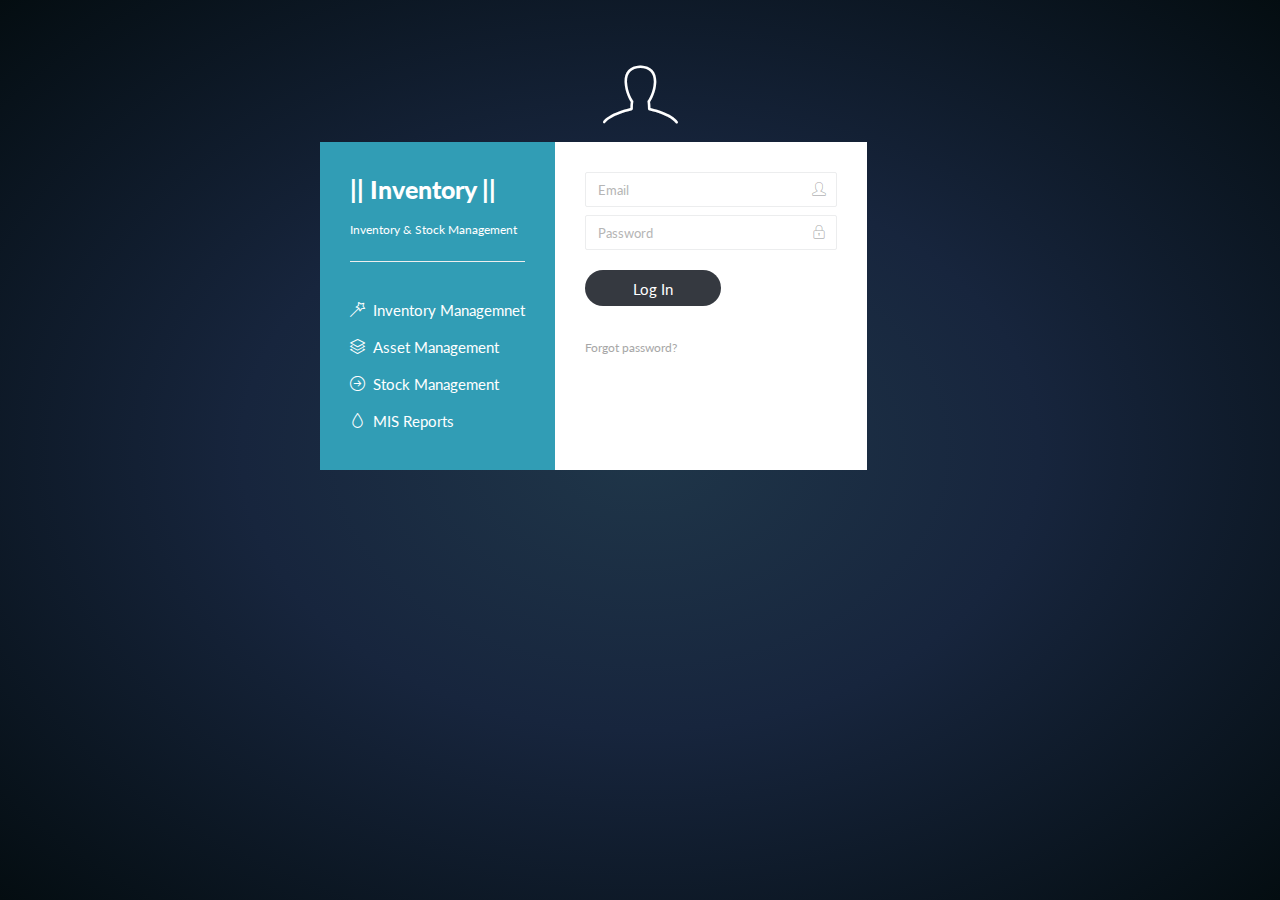
<file: copy-master/index.html>
<!DOCTYPE html>
<html>
<head>
    <meta name="viewport" content="width=device-width" />
    <title>Inventory Management</title>
    <link rel="icon" href="assets/PrintHtml/files/favicon.png">

    <link href="assets/global/css/style.css" rel="stylesheet">
    <link href="assets/global/css/ui.css" rel="stylesheet">
    <link href="assets/plugins/jnotify/jNotify.jquery.css" rel="stylesheet"/>

    <script src="assets/global/plugins/jquery/jquery-1.11.1.min.js"></script>
    <script src="assets/global/plugins/jquery/jquery-migrate-1.2.1.min.js"></script>
    <script src="assets/global/plugins/bootstrap/js/bootstrap.min.js"></script>
    <script src="assets/global/js/pages/login-v1.js"></script>
    <script src="Scripts/General/custom.js"></script>
    <script type="text/javascript">
        $(document).ready(function () {
            $("#username").val('');
            $("#Password").val('');
            $("#btnlogin").click(function () {
                if ($('#Password').val() == '' && $('#username').val() == '') {
                    ShowError("Please Enter UserName and Password.");
                    $('#username').focus();
                    return false;
                } else if ($('#username').val() == '') {
                    ShowError("Please Enter User Name.");
                    $('#username').focus();
                    return false;
                }
                else if ($('#Password').val() == '') {
                    ShowError("Please Enter PassWord.");
                    $('#Password').focus();
                    return false;
                }
                return true;
            });
        });
    </script>
    <!-- BEGIN Notify SCRIPTS -->
    <script src="Scripts/General/notifications.js"></script>
    <script src="assets/plugins/jnotify/jNotify.jquery.js"></script>
    <script src="assets/plugins/jnotify/jNotify.jquery.min.js"></script>
</head>

<body class="account2" data-page="login">
    <!-- BEGIN LOGIN BOX -->
    <div class="container" id="login-block">
        <i class="user-img icons-faces-users-03"></i>
        <div class="account-info">
            <a href="http://inventory.demoalight.com/dashboard.html" class="logo">|| Inventory ||</a>
            <p>Inventory &amp; Stock Management</p>
         <hr />
                    <ul>
                        <li><i class="icon-magic-wand"></i>Inventory Managemnet</li>
                        <li><i class="icon-layers"></i>Asset Management</li>
                        <li><i class="icon-arrow-right"></i>Stock Management</li>
                        <li><i class="icon-drop"></i>MIS Reports</li>
                    </ul>
</div>
        <div class="account-form">
<form action="index.html" class="form-signin" method="post" role="form">                        <!-- Markup goes here -->
                        <!--After Error Box-->
<input name="__RequestVerificationToken" type="hidden" value="_KvqN-dt0YLGtemVcI-iR4YLQE8cXkPpwxtUUv9MBfnOxYhzwk32qi6YYqGSzM93wb2NzbURHeUz6GH9w1lul8OdtvyxorpvzsDOpS-CXno1" />                <div class="append-icon">
                    <input class="form-control form-white username" data-val="true" data-val-required="The User name field is required." id="username" name="UserName" placeholder="Email" type="text" value="" />
                    <i class="icon-user"></i>
                </div>
                <div class="append-icon m-b-20">
                    <input class="form-control form-white password" data-val="true" data-val-required="The Password field is required." id="Password" name="Password" placeholder="Password" type="password" value="" />
                    <i class="icon-lock"></i>
                </div>
    <button type="submit" id="btnlogin" class="btn btn-lg btn-dark btn-rounded ladda-button" data-style="expand-left">Log In</button>
                <div class="clearfix">
                    <p class="pull-left m-t-20"><a href="Login/ForgotPassword">Forgot password?</a></p>
                </div>
</form>            <form class="form-password" role="form">
                <h3><strong>Reset</strong> your password</h3>
                <div class="append-icon m-b-20">
                    <input type="password" name="password" class="form-control form-white password" placeholder="Password" required>
                    <i class="icon-lock"></i>
                </div>
                <button type="submit" id="submit-password" class="btn btn-lg btn-danger btn-block ladda-button" data-style="expand-left">Send Password Reset Link</button>
                <div class="clearfix m-t-60">
                    <p class="pull-left m-t-20 m-b-0"><a id="login" href="index.html#">Have an account? Sign In</a></p>
                    <p class="pull-right m-t-20 m-b-0"><a href="http://inventory.demoalight.com/user-signup2.html">New here? Sign up</a></p>
                </div>
            </form>
        </div>

    </div>
    <!-- END LOCKSCREEN BOX -->


</body>

</html>
</file>
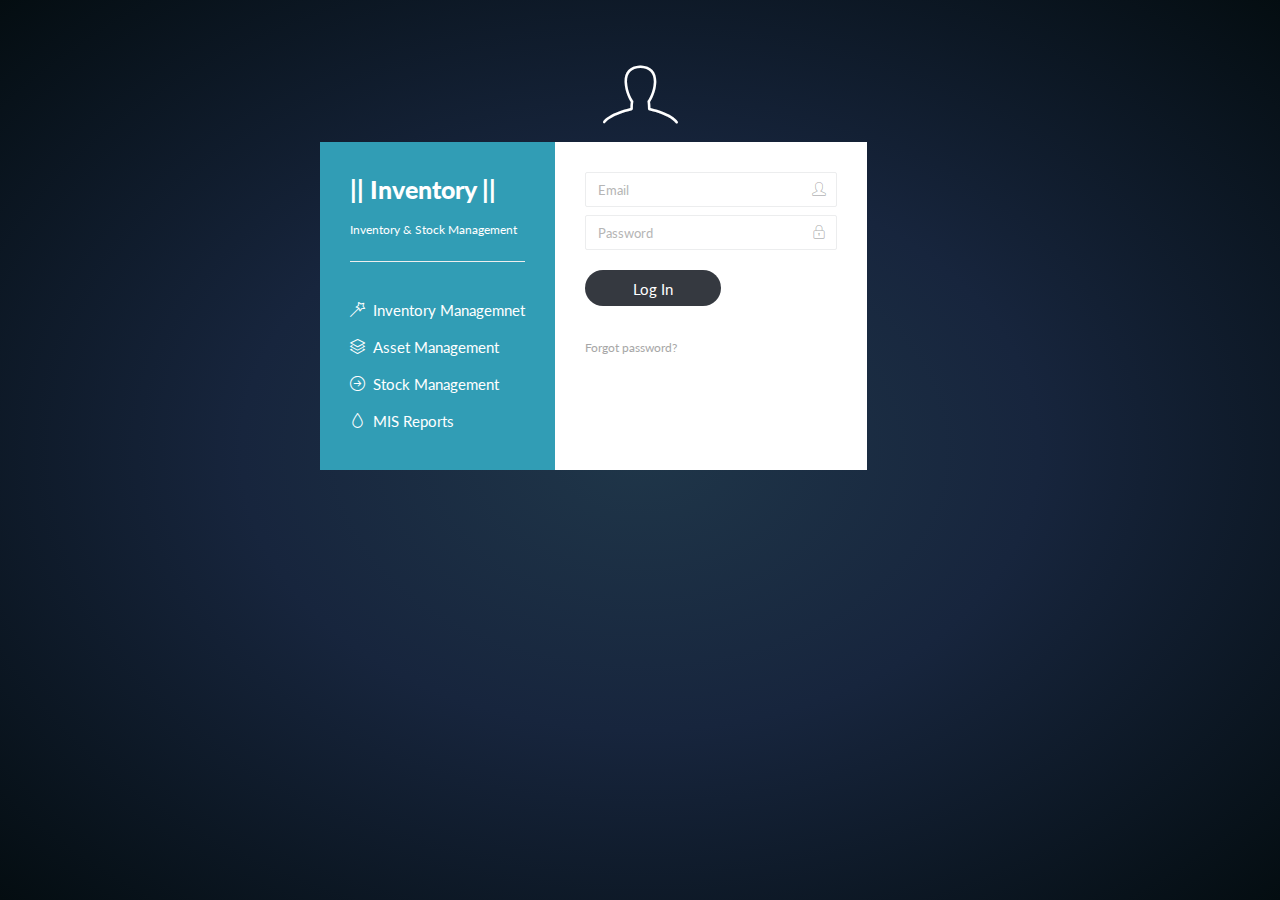
<file: copy-master/Dashboard.html>
<!DOCTYPE html>
<html>
<head>
    <meta name="viewport" content="width=device-width" />
    <title>Inventory Management</title>
    <link rel="icon" href="assets/PrintHtml/files/favicon.png">

    <link href="assets/global/css/style.css" rel="stylesheet">
    <link href="assets/global/css/ui.css" rel="stylesheet">
    <link href="assets/plugins/jnotify/jNotify.jquery.css" rel="stylesheet"/>

    <script src="assets/global/plugins/jquery/jquery-1.11.1.min.js"></script>
    <script src="assets/global/plugins/jquery/jquery-migrate-1.2.1.min.js"></script>
    <script src="assets/global/plugins/bootstrap/js/bootstrap.min.js"></script>
    <script src="assets/global/js/pages/login-v1.js"></script>
    <script src="Scripts/General/custom.js"></script>
    <script type="text/javascript">
        $(document).ready(function () {
            $("#username").val('');
            $("#Password").val('');
            $("#btnlogin").click(function () {
                if ($('#Password').val() == '' && $('#username').val() == '') {
                    ShowError("Please Enter UserName and Password.");
                    $('#username').focus();
                    return false;
                } else if ($('#username').val() == '') {
                    ShowError("Please Enter User Name.");
                    $('#username').focus();
                    return false;
                }
                else if ($('#Password').val() == '') {
                    ShowError("Please Enter PassWord.");
                    $('#Password').focus();
                    return false;
                }
                return true;
            });
        });
    </script>
    <!-- BEGIN Notify SCRIPTS -->
    <script src="Scripts/General/notifications.js"></script>
    <script src="assets/plugins/jnotify/jNotify.jquery.js"></script>
    <script src="assets/plugins/jnotify/jNotify.jquery.min.js"></script>
</head>

<body class="account2" data-page="login">
    <!-- BEGIN LOGIN BOX -->
    <div class="container" id="login-block">
        <i class="user-img icons-faces-users-03"></i>
        <div class="account-info">
            <a href="http://inventory.demoalight.com/Login/dashboard.html" class="logo">|| Inventory ||</a>
            <p>Inventory &amp; Stock Management</p>
         <hr />
                    <ul>
                        <li><i class="icon-magic-wand"></i>Inventory Managemnet</li>
                        <li><i class="icon-layers"></i>Asset Management</li>
                        <li><i class="icon-arrow-right"></i>Stock Management</li>
                        <li><i class="icon-drop"></i>MIS Reports</li>
                    </ul>
</div>
        <div class="account-form">
<form action="index.html" class="form-signin" method="post" role="form">                        <!-- Markup goes here -->
                        <!--After Error Box-->
<input name="__RequestVerificationToken" type="hidden" value="s0h5VPDPibsU0qDyENKEzc6crRqI_RyCO2yX64yIcfXES7vU8kCukm5jH3z7PS1XbBn_9-UrE8zcaOB34sTi0RM47l2TOei7GgeYG9GrlgY1" />                <div class="append-icon">
                    <input class="form-control form-white username" data-val="true" data-val-required="The User name field is required." id="username" name="UserName" placeholder="Email" type="text" value="" />
                    <i class="icon-user"></i>
                </div>
                <div class="append-icon m-b-20">
                    <input class="form-control form-white password" data-val="true" data-val-required="The Password field is required." id="Password" name="Password" placeholder="Password" type="password" value="" />
                    <i class="icon-lock"></i>
                </div>
    <button type="submit" id="btnlogin" class="btn btn-lg btn-dark btn-rounded ladda-button" data-style="expand-left">Log In</button>
                <div class="clearfix">
                    <p class="pull-left m-t-20"><a href="Login/ForgotPassword">Forgot password?</a></p>
                </div>
</form>            <form class="form-password" role="form">
                <h3><strong>Reset</strong> your password</h3>
                <div class="append-icon m-b-20">
                    <input type="password" name="password" class="form-control form-white password" placeholder="Password" required>
                    <i class="icon-lock"></i>
                </div>
                <button type="submit" id="submit-password" class="btn btn-lg btn-danger btn-block ladda-button" data-style="expand-left">Send Password Reset Link</button>
                <div class="clearfix m-t-60">
                    <p class="pull-left m-t-20 m-b-0"><a id="login" href="Dashboard#">Have an account? Sign In</a></p>
                    <p class="pull-right m-t-20 m-b-0"><a href="http://inventory.demoalight.com/Login/user-signup2.html">New here? Sign up</a></p>
                </div>
            </form>
        </div>

    </div>
    <!-- END LOCKSCREEN BOX -->


</body>

</html>
</file>
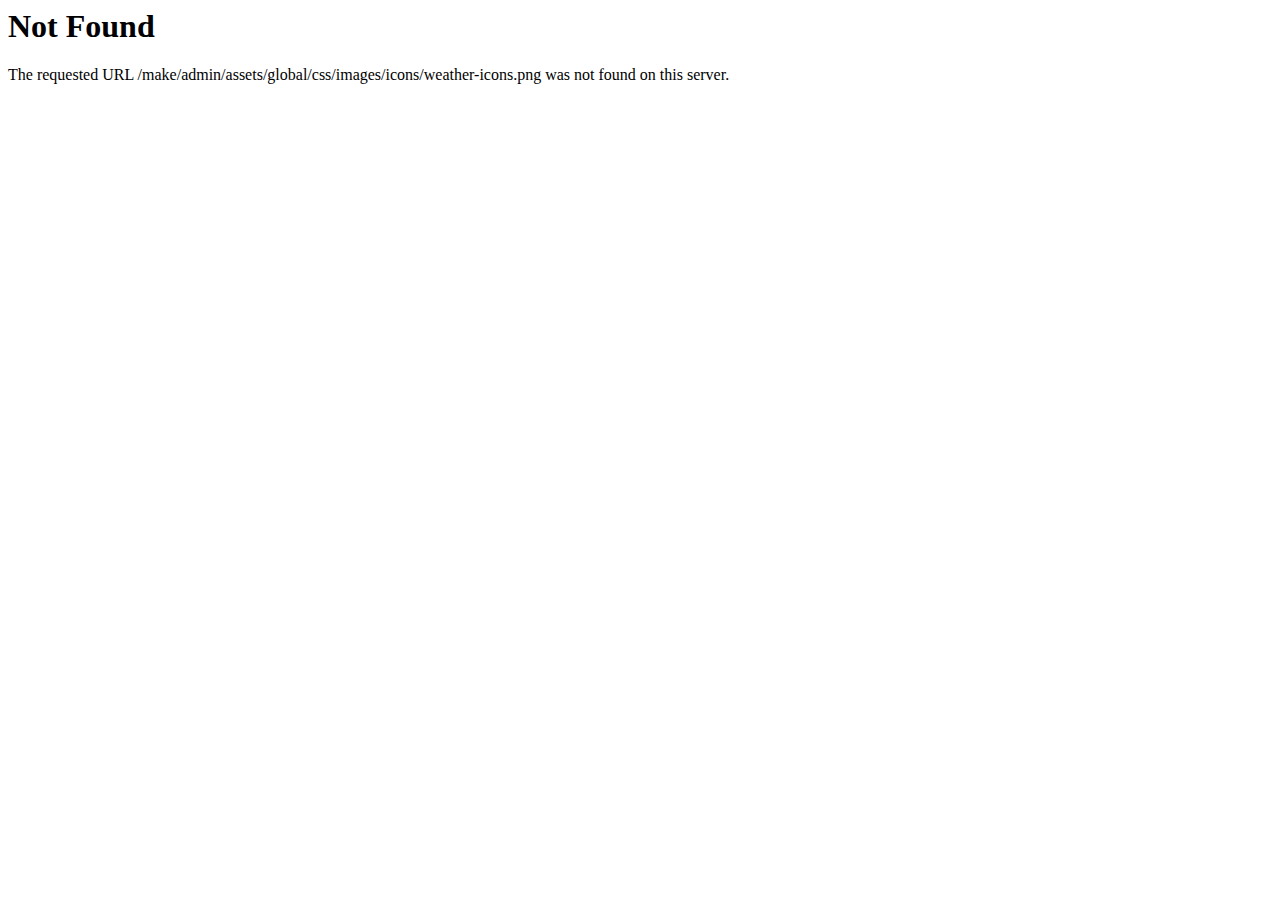
<file: copy-master/assets/global/css/images/icons/weather-icons.html>
<!DOCTYPE HTML PUBLIC "-//IETF//DTD HTML 2.0//EN">
<html><head>
<title>404 Not Found</title>
</head><body>
<h1>Not Found</h1>
<p>The requested URL /make/admin/assets/global/css/images/icons/weather-icons.png was not found on this server.</p>
</body></html>
</file>
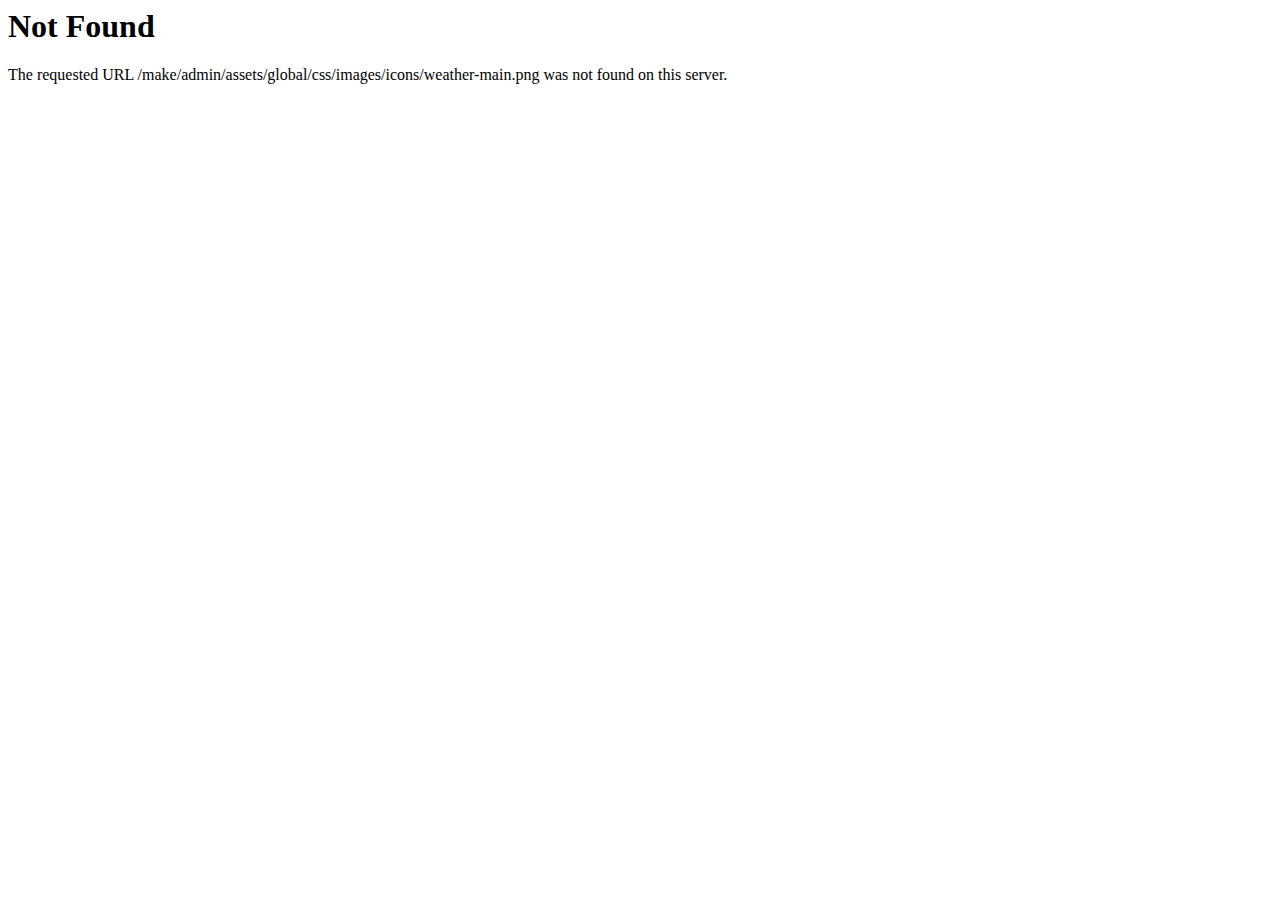
<file: copy-master/assets/global/css/images/icons/weather-main.html>
<!DOCTYPE HTML PUBLIC "-//IETF//DTD HTML 2.0//EN">
<html><head>
<title>404 Not Found</title>
</head><body>
<h1>Not Found</h1>
<p>The requested URL /make/admin/assets/global/css/images/icons/weather-main.png was not found on this server.</p>
</body></html>
</file>
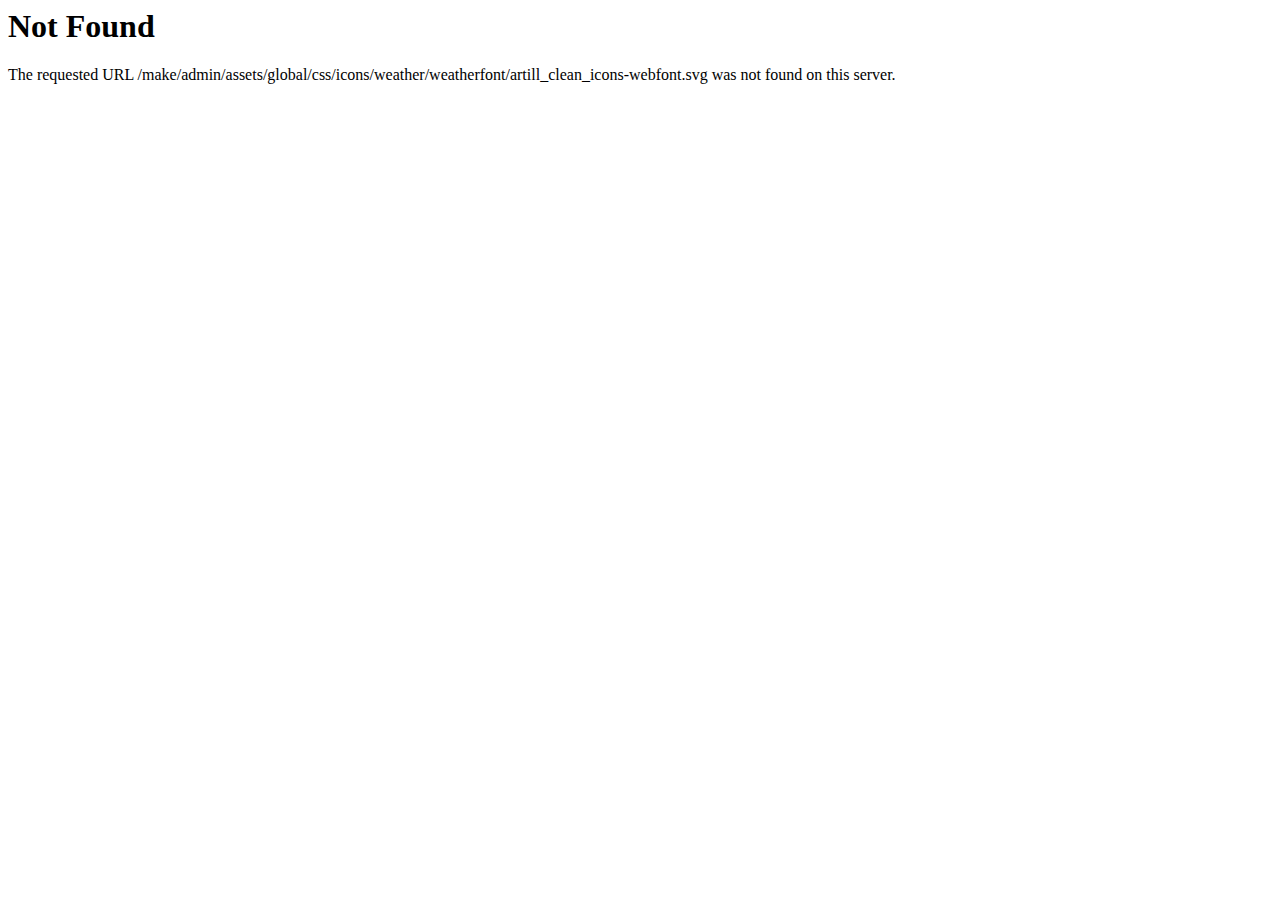
<file: copy-master/assets/global/css/icons/weather/weatherfont/artill_clean_icons-webfont.html>
<!DOCTYPE HTML PUBLIC "-//IETF//DTD HTML 2.0//EN">
<html><head>
<title>404 Not Found</title>
</head><body>
<h1>Not Found</h1>
<p>The requested URL /make/admin/assets/global/css/icons/weather/weatherfont/artill_clean_icons-webfont.svg was not found on this server.</p>
</body></html>
</file>
<file: copy-master/assets/global/css/ui.css>
/**** SIDEBAR  ****/
/**** TOPBAR ****/
/**** QUICKVIEW SIDEBAR ****/
/**** BOXED LAYOUT ****/
/**** MAIN CONTENT ****/
/**** WIDGETS ****/
/**** PAGES ****/
/**** SEARCH ****/
/**** BUILDER ****/
/******** UI **********/
/* Main Color */
/* Alert & Notification */
/* Popover */
/* Form */
/* Select Input */
/* Tabs */
/* Table */
/* Summernote */
/******* THEMES *******/
/* Mixin */
.col-xlg-1,
.col-xlg-2,
.col-xlg-3,
.col-xlg-4,
.col-xlg-5,
.col-xlg-6,
.col-xlg-7,
.col-xlg-8,
.col-xlg-9,
.col-xlg-10,
.col-xlg-11,
.col-xlg-12 {
  position: relative;
  min-height: 1px;
  padding-right: 15px;
  padding-left: 15px;
}
@media (min-width: 1600px) {
  .col-xlg-1,
  .col-xlg-2,
  .col-xlg-3,
  .col-xlg-4,
  .col-xlg-5,
  .col-xlg-6,
  .col-xlg-7,
  .col-xlg-8,
  .col-xlg-9,
  .col-xlg-10,
  .col-xlg-11,
  .col-xlg-12 {
    float: left;
  }
  .col-xlg-12,
  .rtl .col-xlg-12 {
    width: 100%;
  }
  .col-xlg-11,
  .rtl .col-xlg-11 {
    width: 91.66666667%;
  }
  .col-xlg-10,
  .rtl .col-xlg-10 {
    width: 83.33333333%;
  }
  .col-xlg-9,
  .rtl .col-xlg-9 {
    width: 75%;
  }
  .col-xlg-8,
  .rtl .col-xlg-8 {
    width: 66.66666667%;
  }
  .col-xlg-7,
  .rtl .col-xlg-7 {
    width: 58.33333333%;
  }
  .col-xlg-6,
  .rtl .col-xlg-6 {
    width: 50%;
  }
  .col-xlg-5,
  .rtl .col-xlg-5 {
    width: 41.66666667%;
  }
  .col-xlg-4,
  .rtl .col-xlg-4 {
    width: 33.33333333%;
  }
  .col-xlg-3,
  .rtl .col-xlg-3 {
    width: 25%;
  }
  .col-xlg-2,
  .rtl .col-xlg-2 {
    width: 16.66666667%;
  }
  .col-xlg-1,
  .rtl .col-xlg-1 {
    width: 8.33333333%;
  }
  .col-xlg-pull-12 {
    right: 100%;
  }
  .col-xlg-pull-11 {
    right: 91.66666667%;
  }
  .col-xlg-pull-10 {
    right: 83.33333333%;
  }
  .col-xlg-pull-9 {
    right: 75%;
  }
  .col-xlg-pull-8 {
    right: 66.66666667%;
  }
  .col-xlg-pull-7 {
    right: 58.33333333%;
  }
  .col-xlg-pull-6 {
    right: 50%;
  }
  .col-xlg-pull-5 {
    right: 41.66666667%;
  }
  .col-xlg-pull-4 {
    right: 33.33333333%;
  }
  .col-xlg-pull-3 {
    right: 25%;
  }
  .col-xlg-pull-2 {
    right: 16.66666667%;
  }
  .col-xlg-pull-1 {
    right: 8.33333333%;
  }
  .col-xlg-pull-0 {
    right: auto;
  }
  .col-xlg-push-12 {
    left: 100%;
  }
  .col-xlg-push-11 {
    left: 91.66666667%;
  }
  .col-xlg-push-10 {
    left: 83.33333333%;
  }
  .col-xlg-push-9 {
    left: 75%;
  }
  .col-xlg-push-8 {
    left: 66.66666667%;
  }
  .col-xlg-push-7 {
    left: 58.33333333%;
  }
  .col-xlg-push-6 {
    left: 50%;
  }
  .col-xlg-push-5 {
    left: 41.66666667%;
  }
  .col-xlg-push-4 {
    left: 33.33333333%;
  }
  .col-xlg-push-3 {
    left: 25%;
  }
  .col-xlg-push-2 {
    left: 16.66666667%;
  }
  .col-xlg-push-1 {
    left: 8.33333333%;
  }
  .col-xlg-push-0 {
    left: auto;
  }
  .col-xlg-offset-12 {
    margin-left: 100%;
  }
  .col-xlg-offset-11 {
    margin-left: 91.66666667%;
  }
  .col-xlg-offset-10 {
    margin-left: 83.33333333%;
  }
  .col-xlg-offset-9 {
    margin-left: 75%;
  }
  .col-xlg-offset-8 {
    margin-left: 66.66666667%;
  }
  .col-xlg-offset-7 {
    margin-left: 58.33333333%;
  }
  .col-xlg-offset-6 {
    margin-left: 50%;
  }
  .col-xlg-offset-5 {
    margin-left: 41.66666667%;
  }
  .col-xlg-offset-4 {
    margin-left: 33.33333333%;
  }
  .col-xlg-offset-3 {
    margin-left: 25%;
  }
  .col-xlg-offset-2 {
    margin-left: 16.66666667%;
  }
  .col-xlg-offset-1 {
    margin-left: 8.33333333%;
  }
  .col-xlg-offset-0 {
    margin-left: 0;
  }
}
.m-auto {
  margin: auto;
}
.m-0 {
  margin: 0 !important;
}
.m-5 {
  margin: 5px !important;
}
.m-10 {
  margin: 10px !important;
}
.m-20 {
  margin: 20px !important;
}
.m-t-0 {
  margin-top: 0px !important;
}
.m-t-5 {
  margin-top: 5px !important;
}
.m-t-10 {
  margin-top: 10px !important;
}
.m-t-12 {
  margin-top: 12px !important;
}
.m-t-20 {
  margin-top: 20px !important;
}
.m-t-30 {
  margin-top: 30px !important;
}
.m-t-40 {
  margin-top: 40px !important;
}
.m-t-60 {
  margin-top: 60px !important;
}
.m-t-100 {
  margin-top: 100px !important;
}
.m-b-0 {
  margin-bottom: 0px !important;
}
.m-b-5 {
  margin-bottom: 5px !important;
}
.m-b-6 {
  margin-bottom: 6px !important;
}
.m-b-10 {
  margin-bottom: 10px !important;
}
.m-b-12 {
  margin-bottom: 12px !important;
}
.m-b-15 {
  margin-bottom: 15px !important;
}
.m-b-20 {
  margin-bottom: 20px !important;
}
.m-b-30 {
  margin-bottom: 30px !important;
}
.m-b-40 {
  margin-bottom: 40px !important;
}
.m-b-60 {
  margin-bottom: 60px !important;
}
.m-b-80 {
  margin-bottom: 80px !important;
}
.m-b-100 {
  margin-bottom: 100px !important;
}
.m-b-140 {
  margin-bottom: 140px !important;
}
.m-b-245 {
  margin-bottom: 245px !important;
}
.m-b-m30 {
  margin-bottom: -30px !important;
}
.m-b-m50 {
  margin-bottom: -50px !important;
}
.m-l-0 {
  margin-left: 0 !important;
}
.m-l-5 {
  margin-left: 5px !important;
}
.m-l-10 {
  margin-left: 10px !important;
}
.m-l-20 {
  margin-left: 20px !important;
}
.m-l-30 {
  margin-left: 30px !important;
}
.m-l-60 {
  margin-left: 60px !important;
}
.m-r-0 {
  margin-right: 0 !important;
}
.m-r-5 {
  margin-right: 5px !important;
}
.m-r-10 {
  margin-right: 10px !important;
}
.m-r-20 {
  margin-right: 20px !important;
}
.m-r-30 {
  margin-right: 30px !important;
}
.m-r-60 {
  margin-right: 60px !important;
}
.p-0 {
  padding: 0 !important;
}
.p-5 {
  padding: 5px !important;
}
.p-10 {
  padding: 10px !important;
}
.p-15 {
  padding: 15px !important;
}
.p-20 {
  padding: 20px !important;
}
.p-30 {
  padding: 30px !important;
}
.p-40 {
  padding: 40px !important;
}
.p-t-0 {
  padding-top: 0 !important;
}
.p-t-10 {
  padding-top: 10px !important;
}
.p-t-20 {
  padding-top: 20px !important;
}
.p-t-30 {
  padding-top: 30px !important;
}
.p-t-60 {
  padding-top: 60px !important;
}
.p-b-0 {
  padding-bottom: 0 !important;
}
.p-b-10 {
  padding-bottom: 10px !important;
}
.p-b-20 {
  padding-bottom: 20px !important;
}
.p-b-30 {
  padding-bottom: 30px !important;
}
.p-l-0 {
  padding-left: 0 !important;
}
.p-l-5 {
  padding-left: 5px !important;
}
.p-l-10 {
  padding-left: 10px !important;
}
.p-l-20 {
  padding-left: 20px !important;
}
.p-l-30 {
  padding-left: 30px !important;
}
.p-l-40 {
  padding-left: 40px !important;
}
.p-r-0 {
  padding-right: 0 !important;
}
.p-r-5 {
  padding-right: 5px !important;
}
.p-r-10 {
  padding-right: 10px !important;
}
.p-r-20 {
  padding-right: 20px !important;
}
.p-r-30 {
  padding-right: 30px !important;
}
.t-0 {
  top: 0;
}
.t-5 {
  top: 5px;
}
.t-10 {
  top: 10px;
}
.t-15 {
  top: 15px;
}
.b-0 {
  bottom: 0;
}
.b-5 {
  bottom: 5px;
}
.b-10 {
  bottom: 10px;
}
.b-15 {
  bottom: 15px;
}
.l-0 {
  left: 0;
}
.l-5 {
  left: 5px;
}
.l-10 {
  left: 10px;
}
.l-15 {
  left: 15px;
}
.r-0 {
  right: 0;
}
.r-5 {
  right: 5px;
}
.r-10 {
  right: 10px;
}
.r-15 {
  right: 15px;
}
.bd-0 {
  -moz-border-radius: 0 !important;
  -webkit-border-radius: 0 !important;
  border-radius: 0 !important;
}
.bd-3 {
  -moz-border-radius: 3px !important;
  -webkit-border-radius: 3px !important;
  border-radius: 3px !important;
}
.bd-6 {
  -moz-border-radius: 6px !important;
  -webkit-border-radius: 6px !important;
  border-radius: 6px !important;
}
.bd-9 {
  -moz-border-radius: 9px !important;
  -webkit-border-radius: 9px !important;
  border-radius: 9px !important;
}
.bd-full {
  -moz-border-radius: 50% !important;
  -webkit-border-radius: 50% !important;
  border-radius: 50% !important;
}
.bd-50p {
  -moz-border-radius: 50% !important;
  -webkit-border-radius: 50% !important;
  border-radius: 50% !important;
}
.opacity-0 {
  opacity: 0;
}
.opacity-0 p {
  opacity: 0;
}
.opacity-20 {
  opacity: .2;
}
.opacity-20 p {
  opacity: .2;
}
.opacity-50 {
  opacity: .5;
}
.opacity-50 p {
  opacity: .5;
}
.opacity-70 {
  opacity: .7;
}
.opacity-70 p {
  opacity: .7;
}
.opacity-90 {
  opacity: .9;
}
.opacity-90 p {
  opacity: .9;
}
.width-0 {
  width: 0 !important;
}
.width-40 {
  width: 40px !important;
}
.width-300 {
  width: 300px !important;
}
.min-width-40 {
  min-width: 40px;
}
.width-16p {
  width: 16.6666% !important;
}
.width-20p {
  width: 20% !important;
}
.width-100p {
  width: 100% !important;
}
.h-0 {
  height: 0 !important;
  overflow: hidden !important;
}
.h-20 {
  height: 20px !important;
  overflow: hidden !important;
}
.h-30 {
  height: 30px !important;
  overflow: hidden !important;
}
.h-40 {
  height: 40px !important;
  overflow: hidden !important;
}
.h-50 {
  height: 50px !important;
  overflow: hidden !important;
}
.h-70 {
  height: 70px !important;
  overflow: hidden !important;
}
.h-90 {
  height: 90px !important;
  overflow: hidden !important;
}
.h-100 {
  height: 100px !important;
  overflow: hidden !important;
}
.h-150 {
  height: 150px !important;
  overflow: hidden !important;
}
.h-220 {
  height: 220px !important;
  overflow: hidden !important;
}
.h-250 {
  height: 250px !important;
  overflow: hidden !important;
}
.h-280 {
  height: 280px !important;
  overflow: hidden !important;
}
.h-300 {
  height: 300px !important;
  overflow: hidden !important;
}
.pos-rel {
  position: relative;
}
.pos-abs {
  position: absolute;
}
.dis-inline {
  display: inline;
}
.dis-inline-b {
  display: inline-block;
}
.dis-block {
  display: block !important;
}
.dis-none {
  display: none;
}
.f-left {
  float: left !important;
}
.f-right {
  float: right !important;
}
.no-border {
  border: none !important;
  box-shadow: none;
}
.no-bd {
  border: none !important;
  box-shadow: none;
}
.border {
  border: 1px solid #efefef !important;
}
.border-primary {
  border-color: #319DB5;
}
.border-gray {
  border: 1px solid #efefef;
}
.border-bottom {
  border-bottom: 1px solid #efefef !important;
}
.border-top {
  border-top: 1px solid #efefef !important;
}
.border-right {
  border-right: 1px solid #efefef !important;
}
.border-left {
  border-left: 1px solid #efefef !important;
}
.border-hor {
  border-bottom: 1px solid #efefef !important;
  border-top: 1px solid #efefef !important;
}
.border-ver {
  border-left: 1px solid #efefef !important;
  border-right: 1px solid #efefef !important;
}
.bd-white {
  border-color: #ffffff !important;
}
.bd-green {
  border-left: 3px solid #18a689;
}
.bd-red {
  border-left: 3px solid #c9625f;
}
.bd-blue {
  border-left: 3px solid #319DB5;
}
.bd-t-red {
  border-top: 4px solid #c9625f;
}
.bd-t-green {
  border-top: 4px solid #5FB675;
}
.bd-t-blue {
  border-top: 4px solid #0090D9;
}
.bd-t-dark {
  border-top: 4px solid #2B2E33;
}
.bd-t-purple {
  border-top: 4px solid #A58BD3;
}
.bd-l-red {
  border-left: 4px solid #c9625f;
}
.bd-l-green {
  border-left: 4px solid #18a689;
}
.bd-l-blue {
  border-left: 4px solid #1D86A9;
}
.bd-l-dark {
  border-left: 4px solid #2B2E33;
}
.bd-l-purple {
  border-left: 4px solid #A58BD3;
}
.bd-b-red {
  border-bottom: 4px solid #c9625f;
}
.bd-b-green {
  border-bottom: 4px solid #18a689;
}
.bd-b-blue {
  border-bottom: 4px solid #319DB5;
}
.bd-b-dark {
  border-bottom: 4px solid #2B2E33;
}
.bd-b-purple {
  border-bottom: 4px solid #A58BD3;
}
.img-sm {
  height: 35px;
  width: 35px;
}
.img-md {
  height: 65px;
  width: 65px;
}
.img-lg {
  height: 120px;
  width: 120px;
}
.bg-gray:not(i) {
  background-color: #82848A !important;
  color: #000000 !important;
}
i.bg-gray::before {
  background-color: #82848A !important;
  color: #000000 !important;
}
.bg-gray.form-control:focus {
  background-color: #82848A !important;
  color: #000000 !important;
}
.bg-gray-light:not(i) {
  background-color: #fafafa !important;
  color: #5B5B5B !important;
}
i.bg-gray-light::before {
  background-color: #fafafa !important;
  color: #5B5B5B !important;
}
.bg-gray-light.form-control:focus {
  background-color: #fafafa !important;
  color: #5B5B5B !important;
}
.modal-footer.bg-gray-light:not(i) {
  background-color: #EFEFEF !important;
  color: #5B5B5B !important;
}
.bg-red:not(i) {
  background-color: #C9625F !important;
  color: #fff !important;
}
i.bg-red::before {
  background-color: #C9625F !important;
  color: #fff !important;
}
.bg-red.form-control:focus {
  background-color: #C9625F !important;
  color: #fff !important;
}
.bg-yellow:not(i) {
  background-color: #EBC85E !important;
  color: #fff !important;
}
i.bg-yellow::before {
  background-color: #EBC85E !important;
  color: #fff !important;
}
.bg-yellow.form-control:focus {
  background-color: #EBC85E !important;
  color: #fff !important;
}
.bg-white:not(i) {
  background-color: #fff !important;
  color: black !important;
}
i.bg-white::before {
  background-color: #fff !important;
  color: black !important;
}
.bg-white.form-control:focus {
  background-color: #fff !important;
  color: black !important;
}
.bg-light:not(i) {
  background-color: #E9E9E9 !important;
  color: black !important;
}
i.bg-light::before {
  background-color: #E9E9E9 !important;
  color: black !important;
}
.bg-light.form-control:focus {
  background-color: #E9E9E9 !important;
  color: black !important;
}
.bg-green:not(i) {
  background-color: #18a689 !important;
  color: #fff !important;
}
i.bg-green::before {
  background-color: #18a689 !important;
  color: #fff !important;
}
.bg-green.form-control:focus {
  background-color: #18a689 !important;
  color: #fff !important;
}
.bg-blue:not(i) {
  background-color: #4584D1 !important;
  color: #fff !important;
}
i.bg-blue::before {
  background-color: #4584D1 !important;
  color: #fff !important;
}
.bg-blue.form-control:focus {
  background-color: #4584D1 !important;
  color: #fff !important;
}
.bg-blue2:not(i) {
  background-color: #3498db !important;
  color: #fff !important;
}
i.bg-blue2::before {
  background-color: #3498db !important;
  color: #fff !important;
}
.bg-blue2.form-control:focus {
  background-color: #3498db !important;
  color: #fff !important;
}
.bg-primary:not(i) {
  background-color: #319DB5 !important;
  color: #fff !important;
}
i.bg-primary::before {
  background-color: #319DB5 !important;
  color: #fff !important;
}
.bg-primary.form-control:focus {
  background-color: #319DB5 !important;
  color: #fff !important;
}
.background-primary:not(i) {
  background-color: #319DB5;
  color: #fff;
}
i.background-primary::before {
  background-color: #319DB5;
  color: #fff;
}
.background-primary.form-control:focus {
  background-color: #319DB5;
  color: #fff;
}
.bg-primary-dark:not(i) {
  background-color: #164954;
  color: #fff;
}
i.bg-primary-dark::before {
  background-color: #164954;
  color: #fff;
}
.bg-primary-dark.form-control:focus {
  background-color: #164954;
  color: #fff;
}
.bg-blue-light:not(i) {
  background-color: #e8f4f8 !important;
  color: #5B5B5B !important;
}
i.bg-blue-light::before {
  background-color: #e8f4f8 !important;
  color: #5B5B5B !important;
}
.bg-blue-light.form-control:focus {
  background-color: #e8f4f8 !important;
  color: #5B5B5B !important;
}
.bg-blue-dark:not(i) {
  background-color: #30364A !important;
  color: #fff !important;
}
i.bg-blue-dark::before {
  background-color: #30364A !important;
  color: #fff !important;
}
.bg-blue-dark.form-control:focus {
  background-color: #30364A !important;
  color: #fff !important;
}
.bg-orange:not(i) {
  background-color: #F2A057 !important;
  color: #fff !important;
}
i.bg-orange::before {
  background-color: #F2A057 !important;
  color: #fff !important;
}
.bg-orange.form-control:focus {
  background-color: #F2A057 !important;
  color: #fff !important;
}
.bg-purple:not(i) {
  background-color: #A58BD3 !important;
  color: #fff !important;
}
i.bg-purple::before {
  background-color: #A58BD3 !important;
  color: #fff !important;
}
.bg-purple.form-control:focus {
  background-color: #A58BD3 !important;
  color: #fff !important;
}
.bg-purple2:not(i) {
  background-color: #6E62B5 !important;
  color: #fff !important;
}
i.bg-purple2::before {
  background-color: #6E62B5 !important;
  color: #fff !important;
}
.bg-purple2.form-control:focus {
  background-color: #6E62B5 !important;
  color: #fff !important;
}
.bg-purple-dark:not(i) {
  background-color: #393F51 !important;
  color: #fff !important;
}
i.bg-purple-dark::before {
  background-color: #393F51 !important;
  color: #fff !important;
}
.bg-purple-dark.form-control:focus {
  background-color: #393F51 !important;
  color: #fff !important;
}
.bg-dark:not(i) {
  background-color: #2B2E33 !important;
  color: #fff !important;
}
i.bg-dark::before {
  background-color: #2B2E33 !important;
  color: #fff !important;
}
.bg-dark.form-control:focus {
  background-color: #2B2E33 !important;
  color: #fff !important;
}
.bg-pink:not(i) {
  background-color: #DC88E6 !important;
  color: #fff !important;
}
i.bg-pink::before {
  background-color: #DC88E6 !important;
  color: #fff !important;
}
.bg-pink.form-control:focus {
  background-color: #DC88E6 !important;
  color: #fff !important;
}
.bg-aero:not(i) {
  background-color: #B9D5DB !important;
  color: #2C2C2C !important;
}
i.bg-aero::before {
  background-color: #B9D5DB !important;
  color: #2C2C2C !important;
}
.bg-aero.form-control:focus {
  background-color: #B9D5DB !important;
  color: #2C2C2C !important;
}
.bg-purple-gradient {
  background: #bf9bdd;
  background: -moz-radial-gradient(center, ellipse cover, #bf9bdd 27%, #9e52dd 100%);
  background: -ms-radial-gradient(center, ellipse cover, #bf9bdd 27%, #9e52dd 100%);
  background: -o-radial-gradient(center, ellipse cover, #bf9bdd 27%, #9e52dd 100%);
  background: -webkit-gradient(radial, center center, 0px, center center, 100%, color-stop(27%, #bf9bdd), color-stop(100%, #9e52dd));
  background: -webkit-radial-gradient(center, ellipse cover, #bf9bdd 27%, #9e52dd 100%);
  background: radial-gradient(ellipse at center, #bf9bdd 27%, #9e52dd 100%);
  color: #fff;
  filter: progid:DXImageTransform.Microsoft.gradient(startColorstr='#bf9bdd', endColorstr='#9e52dd', GradientType=1);
}
.bg-opacity-20 {
  background-color: rgba(0, 0, 0, 0.2);
}
.bg-corporate {
  background-color: #31303A !important;
  color: #fff !important;
}
.bg-iris {
  background-color: #223439 !important;
  color: #fff !important;
}
i.online,
i.busy,
i.away,
i.offline,
i.turquoise {
  -moz-border-radius: 50%;
  -webkit-border-radius: 50%;
  border-radius: 50%;
  content: "";
  float: left;
  height: 7px;
  margin-right: 13px;
  margin-right: 8px;
  margin-top: 6px;
  width: 7px;
}
i.online {
  background-color: #18a689;
}
i.turquoise {
  background-color: #52c1df;
}
i.away {
  background-color: #ff9900;
}
i.busy {
  background-color: #c75757;
}
i.offline {
  background-color: rgba(255, 255, 255, 0.2);
}
.jqstooltip {
  background-color: rgba(0, 0, 0, 0.6);
  background: #000000 transparent;
  border: 1px solid white;
  border: none;
  color: white;
  font: 15px arial, san serif;
  left: 0px;
  padding: 5px;
  position: absolute;
  text-align: left;
  top: 0px;
  visibility: hidden;
  white-space: nowrap;
  z-index: 10000;
}
.jqsfield {
  color: white;
  font: 10px arial, san serif;
  text-align: left;
}
.help-block {
  font-size: 12px;
  font-weight: 500;
}
.dropdown-menu.fullwidth {
  -moz-border-radius: 0 !important;
  -webkit-border-radius: 0 !important;
  border-radius: 0! important;
}
address {
  padding-left: 15px;
}
@media (min-width: 1600px) {
  .hidden-lg {
    display: block!important;
  }
}
.btn {
  -webkit-font-smoothing: subpixel-antialiased;
  -webkit-transition: border 0.25s linear, color 0.25s linear, background-color 0.25s linear;
  border: none;
  font-size: 14px;
  font-weight: 400;
  margin-bottom: 10px;
  margin-right: 10px;
  padding: 7px 24px 8px;
  transition: border 0.25s linear, color 0.25s linear, background-color 0.25s linear;
  vertical-align: middle;
  -webkit-border-radius: 4px;
  -moz-border-radius: 4px;
  border-radius: 4px;
}
.btn i {
  font-size: 12px;
}
.btn:hover {
  color: #fff;
  outline: 0;
  outline: none;
}
.btn:focus {
  color: #fff;
  outline: none !important;
  outline: 0;
  outline: none;
}
.btn:active {
  -webkit-box-shadow: none;
  box-shadow: none;
  outline: 0;
  outline: none;
}
.btn:active focus {
  outline: none !important;
}
.btn:not(.btn-sm):not(.btn-hg):not(.btn-xs):not(.btn-lg):not(.bootstrap-touchspin-up):not(.bootstrap-touchspin-down) {
  height: 35px;
}
.btn.bootstrap-touchspin-up,
.btn.bootstrap-touchspin-down {
  padding: 8px 20px 8px 15px !important;
}
.btn.bootstrap-touchspin-up i,
.btn.bootstrap-touchspin-down i {
  padding-right: 0 !important;
  padding-left: 0 !important;
  left: auto !important;
}
.input-group-btn:not(.btn-sm):not(.btn-hg):not(.btn-xs):not(.btn-lg) > .btn:not(.btn-sm):not(.btn-hg):not(.btn-xs):not(.btn-lg) {
  height: 35px;
}
.btn.dropdown-toggle {
  margin-bottom: 0;
  padding: 7px 12px 8px 24px;
}
.rtl .btn.dropdown-toggle {
  padding: 7px 24px 8px 12px;
}
.pull-right .btn {
  margin-right: 0;
}
.pull-left .btn {
  margin-left: 0;
}
.btn.btn-sm {
  font-size: 11px;
  padding: 5px 12px !important;
}
.btn.btn-sm .icons-office-52:before {
  font-size: 8px;
}
.btn.btn-lg {
  font-size: 16px;
  padding: 11px 48px;
}
.btn.btn-lg i {
  font-size: 18px;
}
.btn.btn-lg:hover {
  color: white;
}
.main-content .page-content .panel .panel-content .btn:not(.btn-sm) i {
  padding-right: 8px;
}
.modal-footer .btn {
  margin-bottom: 0;
}
.btn.active {
  -webkit-box-shadow: none;
  box-shadow: none;
  outline: 0;
  outline: none;
}
.btn.active:focus {
  outline: none !important;
}
.btn.disabled {
  background-color: #bdc3c7;
  color: rgba(255, 255, 255, 0.75);
  color: #ffffff;
  filter: alpha(opacity=100);
  filter: alpha(opacity=70);
  opacity: .7;
  opacity: 1;
}
.btn[disabled] {
  background-color: #bdc3c7;
  color: rgba(255, 255, 255, 0.75);
  color: #ffffff;
  filter: alpha(opacity=100);
  filter: alpha(opacity=70);
  opacity: .7;
  opacity: 1;
}
fieldset[disabled].btn {
  background-color: #bdc3c7;
  color: rgba(255, 255, 255, 0.75);
  color: #ffffff;
  filter: alpha(opacity=100);
  filter: alpha(opacity=70);
  opacity: .7;
  opacity: 1;
}
.btn-embossed {
  -webkit-box-shadow: inset 0 -2px 0 rgba(0, 0, 0, 0.15);
  box-shadow: inset 0 -2px 0 rgba(0, 0, 0, 0.15);
}
.btn-embossed:active {
  -webkit-box-shadow: inset 0 2px 0 rgba(0, 0, 0, 0.15);
  box-shadow: inset 0 2px 0 rgba(0, 0, 0, 0.15);
}
.btn-square {
  -webkit-border-radius: 1px;
  -moz-border-radius: 1px;
  border-radius: 1px;
}
.btn-embossed.active {
  -webkit-box-shadow: inset 0 2px 0 rgba(0, 0, 0, 0.15);
  box-shadow: inset 0 2px 0 rgba(0, 0, 0, 0.15);
}
.btn-wide {
  min-width: 140px;
  padding-left: 30px;
  padding-right: 30px;
}
.btn-link {
  color: #16a085;
}
.btn-link:hover {
  background-color: transparent;
  color: #1abc9c;
  text-decoration: underline;
}
.btn-link:focus {
  background-color: transparent;
  color: #1abc9c;
  text-decoration: underline;
}
.btn-link[disabled]:hover,
fieldset[disabled].btn-link:hover,
.btn-link[disabled]:focus,
fieldset[disabled].btn-link:focus {
  color: #bdc3c7;
  text-decoration: none;
}
.btn.btn-hg {
  font-size: 22px;
  line-height: 1.227;
  padding: 13px 20px;
  -webkit-border-radius: 6px;
  -moz-border-radius: 6px;
  border-radius: 6px;
}
.btn-lg {
  font-size: 17px;
  line-height: 1.471;
  padding: 10px 19px;
  -webkit-border-radius: 6px;
  -moz-border-radius: 6px;
  border-radius: 6px;
}
.btn-lg .caret {
  border-left-width: 6px;
  border-right-width: 6px;
  border-top-width: 8px;
}
.btn-sm {
  font-size: 13px;
  line-height: 1.385;
  margin-left: 10px;
  padding: 2px 10px !important;
  padding: 9px 13px;
  -webkit-border-radius: 4px;
  -moz-border-radius: 4px;
  border-radius: 4px;
}
.btn-sm:first-child {
  margin-left: 0;
}
.btn-xs {
  font-size: 12px;
  line-height: 1.083;
  padding: 6px 9px;
  -webkit-border-radius: 2px;
  -moz-border-radius: 2px;
  border-radius: 2px;
}
.btn-tip {
  font-size: 92%;
  font-weight: 300;
  padding-left: 10px;
}
.btn-block {
  white-space: normal;
}
.btn-block i {
  margin-top: .2em;
}
.dropup .btn-default .caret {
  border-bottom-color: #fff;
}
.dropup .caret {
  border-bottom-width: 4px;
}
.dropup .btn-lg .caret {
  border-bottom-width: 4px;
}
.dropup .btn-primary .caret,
.dropup .btn-success .caret,
.dropup .btn-warning .caret,
.dropup .btn-danger .caret,
.dropup .btn-info .caret {
  border-bottom-color: #fff;
}
.btn-group-xs > .btn {
  font-size: 12px;
  line-height: 1.083;
  padding: 6px 9px;
  -webkit-border-radius: 2px;
  -moz-border-radius: 2px;
  border-radius: 2px;
}
.btn-group-sm > .btn {
  font-size: 13px;
  line-height: 1.385;
  padding: 9px 13px;
  -webkit-border-radius: 4px;
  -moz-border-radius: 4px;
  border-radius: 4px;
}
.btn-group-lg > .btn {
  font-size: 17px;
  line-height: 1.471;
  padding: 10px 19px;
  -webkit-border-radius: 6px;
  -moz-border-radius: 6px;
  border-radius: 6px;
}
.btn-group-gh > .btn {
  font-size: 22px;
  line-height: 1.227;
  padding: 13px 20px;
  -webkit-border-radius: 6px;
  -moz-border-radius: 6px;
  border-radius: 6px;
}
.btn-group > .btn + .btn {
  margin-left: 0;
}
.btn-group > .btn + .dropdown-toggle {
  border-left: 2px solid rgba(52, 73, 94, 0.15);
  padding-left: 12px;
  padding-right: 12px;
}
.btn-group > .btn + .dropdown-toggle .caret {
  margin-left: 3px;
  margin-right: 3px;
  margin-top: 0;
}
.btn-group > .btn.btn-gh + .dropdown-toggle .caret {
  margin-left: 7px;
  margin-right: 7px;
}
.btn-group > .btn.btn-sm + .dropdown-toggle .caret {
  margin-left: 0;
  margin-right: 0;
}
.dropdown-toggle .caret {
  margin-left: 8px;
  margin-top: 0;
}
.btn-group > .btn {
  font-weight: 400;
}
.btn-group > .btn:not(:first-child):not(:last-child):not(.dropdown-toggle) {
  border-left: 1px solid rgba(12, 12, 12, 0.1) !important;
}
.btn-group > .btn:last-child :not(:first-child) {
  border-left: 1px solid rgba(12, 12, 12, 0.1) !important;
}
.btn-group > .dropdown-menu {
  font-weight: 400;
}
.btn-group > .popover {
  font-weight: 400;
}
.btn-group {
  margin-right: 10px;
}
.btn-group:focus .dropdown-toggle {
  -webkit-transition: .25s;
  outline: 0;
  transition: .25s;
}
.btn-group i {
  padding-right: 7px;
}
.btn-group .btn {
  margin-right: 0;
}
.btn:not(.btn-sm):not(.btn-hg):not(.btn-xs):not(.btn-lg):not(.bootstrap-touchspin-up):not(.bootstrap-touchspin-down) {
  height: 35px;
}
.btn-group button.btn-sm {
  height: 25px;
}
.btn-group button.btn-xs {
  height: 24px;
}
.btn-group button.btn-lg {
  height: 45px;
}
.btn-group button.btn-hg {
  height: 52px;
}
.btn-group.open .dropdown-toggle {
  -webkit-box-shadow: none;
  box-shadow: none;
  color: rgba(255, 255, 255, 0.75);
}
.btn-group.open .dropdown-toggle.btn-default {
  color: #616C76;
}
.btn-toolbar .btn.active {
  color: #fff;
}
.btn-toolbar .btn > [class^="fui-"] {
  font-size: 16px;
  margin: 0 1px;
}
.navbar-fixed-bottom .dropdown .caret {
  border-bottom-width: 4px;
}
.buttons-page .btn {
  margin-bottom: 10px;
}
.btn-primary .caret,
.btn-success .caret,
.btn-warning .caret,
.btn-danger .caret,
.btn-info .caret {
  border-top-color: #fff;
}
.btn-default {
  background-color: #e0e6eb;
  color: #616c76;
}
.btn-default .caret {
  border-top-color: #616c76;
}
.btn-default:hover,
.btn-default:focus,
.btn-default:active,
.btn-default.active,
.open .dropdown-toggle.btn-default {
  background-color: #d0dae1;
  border-color: #d0dae1;
  color: #616c76;
}
.btn-default.active {
  background: #c1cdd7;
  border-color: #c1cdd7;
  color: #616c76;
}
.open .dropdown-toggle.btn-default {
  background: #a2b4c3;
  border-color: #a2b4c3;
  color: #616c76;
}
.open .dropdown-toggle.btn-primary {
  background: #1b5765;
  border-color: #1b5765;
}
.open .dropdown-toggle.btn-info {
  background: #7b00ff;
  border-color: #7b00ff;
}
.open .dropdown-toggle.btn-white {
  background: #cccccc;
  border-color: #cccccc;
}
.open .dropdown-toggle.btn-blue {
  background: #005673;
  border-color: #005673;
}
.open .dropdown-toggle.btn-danger {
  background: #8a2e2e;
  border-color: #8a2e2e;
}
.open .dropdown-toggle.btn-dark {
  background: #070708;
  border-color: #070708;
}
.open .dropdown-toggle.btn-success {
  background: #0b4d3f;
  border-color: #0b4d3f;
}
.open .dropdown-toggle.btn-warning {
  background: #bb5e00;
  border-color: #bb5e00;
}
.open .dropdown-toggle.btn-inverse {
  background: #10161c;
  border-color: #10161c;
}
.btn-default.disabled,
.btn-default[disabled],
fieldset[disabled].btn-default,
.btn-default.disabled:hover,
.btn-default[disabled]:hover,
fieldset[disabled].btn-default:hover,
.btn-default.disabled:focus,
.btn-default[disabled]:focus,
fieldset[disabled].btn-default:focus,
.btn-default.disabled:active,
.btn-default[disabled]:active,
fieldset[disabled].btn-default:active,
.btn-default.disabled.active,
.btn-default[disabled].active,
fieldset[disabled].btn-default.active {
  background-color: #839baf;
  border-color: #839baf;
}
.btn-primary {
  background-color: #319db5;
  color: #fff;
}
.btn-primary:active {
  background: #267a8d;
  border-color: #267a8d;
}
.btn-primary:hover,
.btn-primary:focus,
.btn-primary:active,
.btn-primary.active,
.open .dropdown-toggle.btn-primary {
  background-color: #2c8ca1;
  border-color: #2c8ca1;
  color: #fff;
}
.btn-primary.active {
  background: #267a8d;
  border-color: #267a8d;
}
.btn-primary.disabled,
.btn-primary[disabled],
fieldset[disabled].btn-primary,
.btn-primary.disabled:hover,
.btn-primary[disabled]:hover,
fieldset[disabled].btn-primary:hover,
.btn-primary.disabled:focus,
.btn-primary[disabled]:focus,
fieldset[disabled].btn-primary:focus,
.btn-primary.disabled:active,
.btn-primary[disabled]:active,
fieldset[disabled].btn-primary:active,
.btn-primary.disabled.active,
.btn-primary[disabled].active,
fieldset[disabled].btn-primary.active {
  background-color: #10353d;
  border-color: #10353d;
}
.btn-info {
  background-color: #b066ff;
  color: #fff;
}
.btn-info:active {
  background: #9633ff;
  border-color: #9633ff;
}
.btn-info:hover,
.btn-info:focus,
.btn-info:active,
.btn-info.active,
.open .dropdown-toggle.btn-info {
  background-color: #a34cff;
  border-color: #a34cff;
  color: #fff;
}
.btn-info.active {
  background: #9633ff;
  border-color: #9633ff;
}
.btn-info.disabled,
.btn-info[disabled],
fieldset[disabled].btn-info,
.btn-info.disabled:hover,
.btn-info[disabled]:hover,
fieldset[disabled].btn-info:hover,
.btn-info.disabled:focus,
.btn-info[disabled]:focus,
fieldset[disabled].btn-info:focus,
.btn-info.disabled:active,
.btn-info[disabled]:active,
fieldset[disabled].btn-info:active,
.btn-info.disabled.active,
.btn-info[disabled].active,
fieldset[disabled].btn-info.active {
  background-color: #6300cc;
  border-color: #6300cc;
}
.btn-white {
  background-color: #ffffff;
  border: 1px solid #E0E0E0 !important;
  color: #373C40;
}
.btn-white:active {
  background: #e6e6e6;
  border-color: #e6e6e6;
}
.btn-white.btn-transparent {
  padding: 6px 24px;
}
.btn-white:hover,
.btn-white:focus,
.btn-white:active,
.btn-white.active,
.open .dropdown-toggle.btn-white {
  background-color: #f2f2f2;
  border-color: #d6d6d6;
  color: #333333;
}
.btn-white.active {
  background: #e6e6e6;
  border-color: #e6e6e6;
}
.btn-white.disabled,
.btn-white[disabled],
fieldset[disabled].btn-white,
.btn-white.disabled:hover,
.btn-white[disabled]:hover,
fieldset[disabled].btn-white:hover,
.btn-white.disabled:focus,
.btn-white[disabled]:focus,
fieldset[disabled].btn-white:focus,
.btn-white.disabled:active,
.btn-white[disabled]:active,
fieldset[disabled].btn-white:active,
.btn-white.disabled.active,
.btn-white[disabled].active,
fieldset[disabled].btn-white.active {
  background-color: #b3b3b3;
  border-color: #b3b3b3;
}
.btn-blue {
  background-color: #00a2d9;
  color: #fff;
}
.btn-blue:active {
  background: #007ca6;
  border-color: #007ca6;
}
.btn-blue:hover,
.btn-blue:focus,
.btn-blue:active,
.btn-blue.active,
.open .dropdown-toggle.btn-blue {
  background-color: #008fc0;
  border-color: #008fc0;
  color: #fff;
}
.btn-blue.active {
  background: #007ca6;
  border-color: #007ca6;
}
.btn-blue.disabled,
.btn-blue[disabled],
fieldset[disabled].btn-blue,
.btn-blue.disabled:hover,
.btn-blue[disabled]:hover,
fieldset[disabled].btn-blue:hover,
.btn-blue.disabled:focus,
.btn-blue[disabled]:focus,
fieldset[disabled].btn-blue:focus,
.btn-blue.disabled:active,
.btn-blue[disabled]:active,
fieldset[disabled].btn-blue:active,
.btn-blue.disabled.active,
.btn-blue[disabled].active,
fieldset[disabled].btn-blue.active {
  background-color: #003040;
  border-color: #003040;
}
.btn-danger {
  background-color: #c75757;
  color: #fff;
}
.btn-danger:active {
  background: #b03b3b;
  border-color: #b03b3b;
}
.btn-danger:hover,
.btn-danger:focus,
.btn-danger:active,
.btn-danger.active,
.open .dropdown-toggle.btn-danger {
  background-color: #c14444;
  border-color: #c14444;
  color: #fff;
}
.btn-danger.active {
  background: #b03b3b;
  border-color: #b03b3b;
}
.btn-danger.disabled,
.btn-danger[disabled],
fieldset[disabled].btn-danger,
.btn-danger.disabled:hover,
.btn-danger[disabled]:hover,
fieldset[disabled].btn-danger:hover,
.btn-danger.disabled:focus,
.btn-danger[disabled]:focus,
fieldset[disabled].btn-danger:focus,
.btn-danger.disabled:active,
.btn-danger[disabled]:active,
fieldset[disabled].btn-danger:active,
.btn-danger.disabled.active,
.btn-danger[disabled].active,
fieldset[disabled].btn-danger.active {
  background-color: #642121;
  border-color: #642121;
}
.btn-dark {
  background-color: #353940;
  color: #fff;
}
.btn-dark .caret {
  border-top-color: #DDE4EC;
}
.btn-dark:active {
  background: #1e2024;
  border-color: #1e2024;
}
.btn-dark:hover,
.btn-dark:focus,
.btn-dark:active,
.btn-dark.active,
.open .dropdown-toggle.btn-dark {
  background-color: #292d32;
  border-color: #292d32;
  color: #fff !important;
}
.btn-dark.active {
  background: #1e2024;
  border-color: #1e2024;
}
.btn-dark.disabled,
.btn-dark[disabled],
fieldset[disabled].btn-dark,
.btn-dark.disabled:hover,
.btn-dark[disabled]:hover,
fieldset[disabled].btn-dark:hover,
.btn-dark.disabled:focus,
.btn-dark[disabled]:focus,
fieldset[disabled].btn-dark:focus,
.btn-dark.disabled:active,
.btn-dark[disabled]:active,
fieldset[disabled].btn-dark:active,
.btn-dark.disabled.active,
.btn-dark[disabled].active,
fieldset[disabled].btn-dark.active {
  background-color: #000000;
  border-color: #000000;
}
.btn-success {
  background-color: #18a689;
  color: #fff;
}
.btn-success:active {
  background: #127964;
  border-color: #127964;
}
.btn-success:hover,
.btn-success:focus,
.btn-success:active,
.btn-success.active,
.open .dropdown-toggle.btn-success {
  background-color: #159077;
  border-color: #159077;
  color: #fff;
}
.btn-success.active {
  background: #127964;
  border-color: #127964;
}
.btn-success.disabled,
.btn-success[disabled],
fieldset[disabled].btn-success,
.btn-success.disabled:hover,
.btn-success[disabled]:hover,
fieldset[disabled].btn-success:hover,
.btn-success.disabled:focus,
.btn-success[disabled]:focus,
fieldset[disabled].btn-success:focus,
.btn-success.disabled:active,
.btn-success[disabled]:active,
fieldset[disabled].btn-success:active,
.btn-success.disabled.active,
.btn-success[disabled].active,
fieldset[disabled].btn-success.active {
  background-color: #05201b;
  border-color: #05201b;
}
.btn-warning {
  background-color: #ff9122;
  color: #fff;
}
.btn-warning:active {
  background: #ee7800;
  border-color: #ee7800;
}
.btn-warning:hover,
.btn-warning:focus,
.btn-warning:active,
.btn-warning.active,
.open .dropdown-toggle.btn-warning {
  background-color: #ff8408;
  border-color: #ff8408;
  color: #fff;
}
.btn-warning.active {
  background: #ee7800;
  border-color: #ee7800;
}
.btn-warning.disabled,
.btn-warning[disabled],
fieldset[disabled].btn-warning,
.btn-warning.disabled:hover,
.btn-warning[disabled]:hover,
fieldset[disabled].btn-warning:hover,
.btn-warning.disabled:focus,
.btn-warning[disabled]:focus,
fieldset[disabled].btn-warning:focus,
.btn-warning.disabled:active,
.btn-warning[disabled]:active,
fieldset[disabled].btn-warning:active,
.btn-warning.disabled.active,
.btn-warning[disabled].active,
fieldset[disabled].btn-warning.active {
  background-color: #884400;
  border-color: #884400;
}
.btn-inverse {
  background-color: #34495e;
  color: #fff;
}
.btn-inverse:active {
  background: #222f3d;
  border-color: #222f3d;
}
.btn-inverse:hover,
.btn-inverse:focus,
.btn-inverse:active,
.btn-inverse.active,
.open .dropdown-toggle.btn-inverse {
  background-color: #2b3c4e;
  border-color: #2b3c4e;
  color: #fff;
}
.btn-inverse.active {
  background: #222f3d;
  border-color: #222f3d;
}
.btn-inverse.disabled,
.btn-inverse[disabled],
fieldset[disabled].btn-inverse,
.btn-inverse.disabled:hover,
.btn-inverse[disabled]:hover,
fieldset[disabled].btn-inverse:hover,
.btn-inverse.disabled:focus,
.btn-inverse[disabled]:focus,
fieldset[disabled].btn-inverse:focus,
.btn-inverse.disabled:active,
.btn-inverse[disabled]:active,
fieldset[disabled].btn-inverse:active,
.btn-inverse.disabled.active,
.btn-inverse[disabled].active,
fieldset[disabled].btn-inverse.active {
  background-color: #000000;
  border-color: #000000;
}
.btn.btn-transparent {
  background-color: transparent;
  margin-left: 0;
  margin-right: 20px;
}
.btn.btn-transparent:hover {
  color: #464646;
}
.btn.btn-sm.btn-transparent {
  background: none;
  color: #696969;
}
.btn.btn-fb {
  background-color: #3a548b;
  color: #fff;
}
.btn.btn-fb:hover {
  background-color: #364F83;
  color: #fff;
}
.btn-default.btn-transparent {
  border: 1px solid #D3D7DB !important;
  color: #333333;
}
.btn-default.btn-transparent:hover {
  background-color: rgba(197, 202, 208, 0.2);
  border: 1px solid #c5cad0;
  color: #333333;
}
.btn-primary.btn-transparent {
  border: 1px solid #2c8ca1 !important;
  color: #2c8ca1;
  background-color: transparent !important;
}
.btn-primary.btn-transparent:hover {
  background-color: rgba(37, 140, 209, 0.1) !important;
  border: 1px solid #258cd1;
  color: #258cd1;
}
.btn-info.btn-transparent {
  border: 1px solid #b066ff !important;
  color: #b066ff;
}
.btn-info.btn-transparent:hover {
  background-color: rgba(163, 76, 255, 0.1);
  border: 1px solid #46b8da;
  color: #a34cff;
}
.btn-warning.btn-transparent {
  border: 1px solid #ff8408 !important;
  color: #ff8408;
}
.btn-warning.btn-transparent:hover {
  background-color: rgba(238, 162, 54, 0.1);
  border: 1px solid #eea236;
  color: #eea236;
}
.btn-danger.btn-transparent {
  border: 1px solid #c14444 !important;
  color: #c14444;
}
.btn-danger.btn-transparent:hover {
  background-color: rgba(212, 63, 58, 0.1);
  border: 1px solid #d43f3a;
  color: #d43f3a;
}
.btn-success.btn-transparent {
  border: 1px solid #159077 !important;
  color: #159077;
}
.btn-success.btn-transparent:hover {
  background-color: rgba(76, 174, 76, 0.1);
  border: 1px solid #4cae4c;
  color: #4cae4c;
}
.btn-dark.btn-transparent {
  border: 1px solid #292d32 !important;
  color: #292d32 !important;
}
.btn-dark.btn-transparent:hover {
  background-color: rgba(31, 34, 37, 0.1);
  border: 1px solid #1f2225;
  color: #1f2225;
}
.btn-translucent {
  background: rgba(0, 0, 0, 0.2);
  color: #fff !important;
}
.btn-translucent:hover {
  background: rgba(0, 0, 0, 0.3);
  color: #fff !important;
}
.btn-translucent i {
  padding-right: 8px;
}
.btn.btn-rounded {
  -webkit-border-radius: 50px;
  -moz-border-radius: 50px;
  border-radius: 50px;
}
.btn.btn-square {
  -webkit-border-radius: 0;
  -moz-border-radius: 0;
  border-radius: 0;
}
.btn-group > .dropdown-toggle:not(:first-child) {
  border-left: 1px solid rgba(12, 12, 12, 0.1) !important;
}
.btn-group-vertical {
  margin-right: 20px;
}
.btn-group-vertical .btn {
  margin-bottom: 0;
}
.btn-group-vertical .btn i {
  padding-right: 0 !important;
}
.btn-icon {
  height: 35px;
  line-height: normal;
  padding: 7px 11px;
  width: 35px;
}
.btn-icon i {
  width: 11px;
}
.alert {
  font-family: 'Open Sans';
  -webkit-border-radius: 0;
  -moz-border-radius: 0;
  border-radius: 0;
}
.alert .icon-circle {
  background-color: rgba(0, 0, 0, 0.05);
  font-size: 25px;
  padding: 10px;
  display: inline-block;
  -webkit-border-radius: 50%;
  -moz-border-radius: 50%;
  border-radius: 50%;
}
.alert .media-body p {
  margin-bottom: 0;
  white-space: normal;
}
.alert a {
  color: #3C3C3C;
  font-weight: 600;
}
.alert button {
  margin-bottom: 0;
}
.alert .close .icons-office-52 {
  font-size: 10px;
}
.alert .media-left img {
  border: 3px solid rgba(0, 0, 0, 0.2);
  margin-top: -3px;
  width: 62px;
}
.alert > p + p {
  margin-top: 0;
}
h4.alert-title {
  color: #252525;
  font-size: 16px;
  font-weight: 600;
  margin-bottom: 5px;
}
.alert-success {
  background-color: #d1ede8;
  border-color: rgba(0, 0, 0, 0);
  color: #0D2213;
}
.alert-info {
  background-color: #deedf2;
  border-color: rgba(0, 0, 0, 0);
  color: #356A75;
}
.alert.alert-info a {
  color: #247699;
}
.alert-warning {
  background-color: #f3e6d1;
  border-color: rgba(0, 0, 0, 0);
  color: #3C2206;
}
.alert-danger {
  background-color: #fee0de;
  border-color: rgba(0, 0, 0, 0);
  color: #4E120C;
}
.alert-dark {
  background-color: #33363c;
  border-color: rgba(0, 0, 0, 0);
  border-radius: 4px;
  color: #E2E2E2;
}
.alert-dark h4.alert-title {
  color: #ffffff;
}
.alert-dark.alert a {
  color: #5DBFD5;
}
.alert-dark.alert .media-left img {
  border: 3px solid rgba(255, 255, 255, 0.2);
}
.alert.alert-dark .icon-circle {
  background-color: rgba(255, 255, 255, 0.1);
}
.alert.alert-dark .media-body p {
  height: auto;
  line-height: 20px;
  margin-bottom: 0;
  overflow: visible;
}
.alert.bg-blue,
.alert.bg-green,
.alert.bg-purple,
.alert.bg-gray-light,
.alert.bg-gray,
.alert.bg-white,
.alert.bg-red {
  border-radius: 2px;
}
.panel-content .alert.media {
  padding-bottom: 10px;
}
.panel-content .alert {
  border: none;
}
.panel-notif .panel-content {
  overflow: hidden;
  position: relative;
}
.noty_message {
  border: none !important;
  box-shadow: none !important;
  padding: 0 !important;
}
.noty_message .alert {
  border: none;
  margin-bottom: 10px;
  z-index: 3;
}
#noty_top_layout_container li:first-child {
  margin-top: 50px!important;
}
#noty_bottom_layout_container li {
  height: auto !important;
}
#noty_bottom_layout_container li .alert {
  margin-bottom: 0;
  margin-top: 10px;
}
#noty_topLeft_layout_container li:first-child {
  margin-top: 50px !important;
}
#noty_topCenter_layout_container li:first-child {
  margin-top: 50px !important;
}
#noty_topRight_layout_container li:first-child {
  margin-top: 50px !important;
}
.noty_inline_layout_container li,
#noty_topRight_layout_container li,
#noty_topLeft_layout_container li,
#noty_topCenter_layout_container li,
#noty_center_layout_container li,
#noty_centerLeft_layout_container li,
#noty_centerRight_layout_container li,
#noty_bottomLeft_layout_container li,
#noty_bottomCenter_layout_container li,
#noty_bottomRight_layout_container li {
  -moz-transition-delay: 0;
  -webkit-transition-delay: 0;
  -o-transition-delay: 0;
  transition-delay: 0;
  -moz-transition-duration: 0.6s;
  -webkit-transition-duration: 0.6s;
  -o-transition-duration: 0.6s;
  transition-duration: 0.6s;
}
.noty_inline_layout_container {
  left: 0;
  position: absolute;
  right: 0;
  top: 0;
}
.noty_inline_layout_container li {
  margin-left: 0 !important;
  margin-right: 0 !important;
}
.noty_inline_layout_container li:first-child {
  margin-bottom: 0;
}
.notif_container {
  height: 250px;
}
.notification_position {
  border: 2px dashed #DFE5E9;
  height: 250px;
  position: relative;
  width: 100%;
}
.notification_position .bit {
  background-color: #DFE5E9;
  cursor: pointer;
  position: absolute;
  -webkit-transition: all 0.2s ease-out;
  -moz-transition: all 0.2s ease-out;
  -o-transition: all 0.2s ease-out;
  -ms-transition: all 0.2s ease-out;
  transition: all 0.2s ease-out;
}
.notification_position .bit:hover {
  background-color: #d0d9df;
}
.notification_position .bit.active {
  background-color: #2B2E33;
}
.notification_position .bit.top {
  height: 22%;
  margin: 0 30%;
  top: 0;
  width: 40%;
}
.notification_position .bit.bottom {
  bottom: 0;
  height: 22%;
  margin: 0 30%;
  width: 40%;
}
.notification_position .bit.medium {
  height: 21%;
  margin: 0 30%;
  top: 40%;
  width: 40%;
}
.notification_position .bit.right {
  height: 22%;
  margin-left: 0;
  margin-right: 0;
  right: 0;
  width: 20%;
}
.notification_position .bit.left {
  height: 22%;
  left: 0;
  margin-left: 0;
  margin-right: 0;
  width: 20%;
}
.notification_position.disabled {
  background-color: #F3F6FA;
  opacity: 0.4;
}
.notification_position.disabled .bit {
  cursor: not-allowed;
}
.notif_pos_top {
  display: none;
}
.notif_pos_all {
  display: none;
}
.notif_pos_top.notification_position .bit.left {
  width: 100%;
}
.notif_pos_top_bottom.notification_position .bit.right {
  width: 100%;
}
.notif_pos_top_bottom.notification_position .bit.left {
  width: 100%;
}
.rtl #noty_bottomLeft_layout_container {
  left: 60px !important;
}
.badge {
  border-radius: 2px;
  font-weight: 300;
}
.badge-dark {
  background-color: #353940;
}
.badge-white {
  background-color: #ffffff;
  color: #2B2E33;
}
.badge-default {
  background-color: #e0e6eb;
}
.badge-primary {
  background-color: #319db5;
}
.badge-success {
  background-color: #18a689;
}
.badge-info {
  background-color: #b066ff;
}
.badge-warning {
  background-color: #ff9122;
}
.badge-danger {
  background-color: #c75757;
}
.badge-rounded {
  border: 2px solid rgba(255, 255, 255, 0.5);
  height: 24px;
  padding: 0;
  text-align: center;
  width: 24px;
  -webkit-border-radius: 12px;
  -moz-border-radius: 12px;
  border-radius: 12px;
}
.badge-sold {
  text-transform: uppercase;
}
.badge-stock {
  text-decoration: line-through;
}
.label {
  font-weight: 500;
}
.label-default {
  background-color: #e0e6eb;
  color: #121212;
}
.label-default[href]:hover {
  background-color: #d0dae1;
}
.label-default[href]:focus {
  background-color: #d0dae1;
}
.label-primary {
  background-color: #319db5;
}
.label-primary:hover {
  background-color: #2c8ca1;
}
.label-primary[href]:hover {
  background-color: #319db5;
}
.label-primary[href]:focus {
  background-color: #2c8ca1;
}
.label-success {
  background-color: #18a689;
}
.label-success:hover {
  background-color: #159077;
}
.label-success[href]:hover {
  background-color: #159077;
}
.label-success[href]:focus {
  background-color: #159077;
}
.label-info {
  background-color: #b066ff;
}
.label-info:hover {
  background-color: #a34cff;
}
.label-info[href]:hover {
  background-color: #a34cff;
}
.label-info[href]:focus {
  background-color: #a34cff;
}
.label-warning {
  background-color: #ff9122;
}
.label-warning:hover {
  background-color: #ff8408;
}
.label-warning[href]:hover {
  background-color: #ff8408;
}
.label-warning[href]:focus {
  background-color: #ff8408;
}
.label-danger {
  background-color: #c75757;
}
.label-danger:hover {
  background-color: #c14444;
}
.label-danger[href]:hover {
  background-color: #c14444;
}
.label-danger[href]:focus {
  background-color: #c14444;
}
.label-blue {
  background-color: #00a2d9;
}
.label-blue:hover {
  background-color: #008fc0;
}
.label-blue[href]:hover {
  background-color: #008fc0;
}
.label-blue[href]:focus {
  background-color: #008fc0;
}
.popover-dark {
  background-color: #2b2e33;
  border: 1px solid #202226;
}
.popover-dark .popover-title {
  background-color: #202226;
  border-bottom: 1px solid #202226;
  border: none;
  color: #ffffff;
}
.popover-dark .popover-content {
  background-color: #2b2e33;
  color: #ffffff;
  padding: 9px 14px;
}
.popover-dark.top .arrow:after {
  border-top-color: #2b2e33;
}
.popover-dark.bottom .arrow:after {
  border-bottom-color: #2b2e33;
}
.popover-dark.left .arrow:after {
  border-left-color: #2b2e33;
}
.popover-dark.right .arrow:after {
  border-right-color: #2b2e33;
}
.progress {
  -webkit-box-shadow: none;
  background: #ebedef;
  border-radius: 32px;
  box-shadow: none;
  height: 12px;
}
.progress-bar {
  -webkit-box-shadow: none;
  background: #319db5;
  box-shadow: none;
  line-height: 12px;
}
.progress-bar-success {
  background-color: #18a689;
}
.progress-bar-warning {
  background-color: #ff9122;
}
.progress-bar-danger {
  background-color: #c75757;
}
.progress-bar-info {
  background-color: #b066ff;
}
.progress-bar-purple {
  background-color: #b381f5;
}
.progress.progress-bar-thin {
  height: 5px;
}
.progress.progress-bar-large {
  height: 20px;
}
.progress.progress-bar-large .progress-bar {
  line-height: 20px;
}
.modal-open .modal {
  z-index: 2000;
}
.modal-full {
  width: 98%;
}
.modal-footer.text-center {
  text-align: center;
}
.modal-panel .btn {
  margin-bottom: 10px;
}
ul.list-unstyled {
  list-style: none;
  margin: 0;
  padding: 0;
}
.nv-axisMaxMin {
  color: red !important;
}
.modal-content {
  border-radius: 0px;
  border: none;
}
.modal-dialog {
  margin-top: 4%;
  z-index: 10000;
}
.modal-header {
  border-bottom: none;
  text-transform: uppercase;
}
.modal-header .modal-title {
  font-size: 15px;
}
.modal-header .close {
  opacity: .3;
  text-shadow: none;
}
.modal-header i {
  font-size: 12px;
}
.modal-header[class*="bg-"].close {
  color: #ffffff;
  opacity: .4;
}
.modal-footer {
  border-top: none;
}
.modal h2 {
  font-size: 20px;
}
.modal-topfull {
  margin-top: 0;
  width: 100%;
}
.modal-topfull .modal-content {
  border-left: none;
  border-right: none;
  border-top: none;
}
.modal.modal-topfull {
  padding-right: 0 !important;
}
.modal-bottomfull .modal-content {
  border-bottom: none;
  border-left: none;
  border-right: none;
}
.modal-bottomfull .modal-dialog {
  bottom: 0;
  left: 0;
  margin-bottom: 0;
  margin-top: auto;
  position: absolute;
  right: 0;
  width: 100%;
}
.modal.fade.in.modal-bottomfull .modal-dialog {
  -o-transform: translate3d(0, 0, 0);
  -webkit-transform: translate3d(0, 0, 0);
  transform: translate3d(0, 0, 0);
  transition: transform 0.3s ease-out;
}
.modal.fade.modal-bottomfull .modal-dialog {
  -o-transform: translate3d(0, 25%, 0);
  -webkit-transform: translate3d(0, 25%, 0);
  transform: translate3d(0, 25%, 0);
  transition: transform 0.3s ease-out;
}
.modal-slideright .modal-dialog {
  bottom: 0;
  height: 100%;
  left: auto;
  margin-bottom: 0;
  margin-top: 0;
  max-width: 300px;
  position: absolute;
  right: 0;
  top: 0;
  width: 100%;
}
.modal-slideright .modal-dialog .modal-content {
  border: none;
  height: 100%;
}
.modal-slideright .modal-dialog .modal-body {
  border-collapse: collapse;
  display: table;
  height: 100% !important;
  padding-left: 0px;
  padding-right: 0px;
  table-layout: fixed;
  vertical-align: middle;
  width: 100%;
}
.modal-slideright .modal-dialog .modal-body .row {
  display: table-row;
}
.modal-slideright .modal-dialog .modal-body .row .col-md-12 {
  display: table-cell;
  float: none;
  text-align: center;
  top: -20%;
  vertical-align: middle;
}
.modal-slideleft .modal-dialog {
  bottom: 0;
  height: 100%;
  left: 0;
  margin-bottom: 0;
  margin-top: 0;
  max-width: 300px;
  position: absolute;
  right: auto;
  top: 0;
  width: 100%;
}
.modal-slideleft .modal-dialog .modal-content {
  border: none;
  height: 100%;
}
.modal-slideleft .modal-dialog .modal-body {
  border-collapse: collapse;
  display: table;
  height: 100% !important;
  padding-left: 0px;
  padding-right: 0px;
  table-layout: fixed;
  vertical-align: middle;
  width: 100%;
}
.modal-slideleft .modal-dialog .modal-body .row {
  display: table-row;
}
.modal-slideleft .modal-dialog .modal-body .row .col-md-12 {
  display: table-cell;
  float: none;
  text-align: center;
  top: -20%;
  vertical-align: middle;
}
.modal.fade.modal-slideright .modal-dialog {
  -o-transform: translate3d(25%, 0, 0);
  -webkit-transform: translate3d(25%, 0, 0);
  transform: translate3d(25%, 0, 0);
  transition: transform 0.3s ease-out;
}
.modal.fade.modal-slideleft .modal-dialog {
  -o-transform: translate3d(-25%, 0, 0);
  -webkit-transform: translate3d(-25%, 0, 0);
  transform: translate3d(-25%, 0, 0);
  transition: transform 0.3s ease-out;
}
.modal.fade.in.modal-slideright .modal-dialog {
  -o-transform: translate3d(0, 0, 0);
  -webkit-transform: translate3d(0, 0, 0);
  transform: translate3d(0, 0, 0);
  transition: transform 0.3s ease-out;
}
.modal.fade.in.modal-slideleft .modal-dialog {
  -o-transform: translate3d(0, 0, 0);
  -webkit-transform: translate3d(0, 0, 0);
  transform: translate3d(0, 0, 0);
  transition: transform 0.3s ease-out;
}
.modal-image .modal-content {
  border: none;
}
.modal-image .modal-content:before {
  background-image: url('../images/gradient-big.png');
  background-repeat: repeat-x;
  bottom: 0;
  content: " ";
  height: 70px;
  left: 0;
  position: absolute;
  right: 0;
  z-index: 1;
}
.modal-image .modal-header {
  left: 0;
  position: absolute;
  right: 0;
  top: 0;
  z-index: 3;
}
.modal-image .modal-body {
  padding: 0;
}
.modal-image .modal-footer {
  bottom: 0;
  color: #E9E9E9;
  font-size: 16px;
  left: 0;
  padding-bottom: 0;
  position: absolute;
  text-align: right;
  width: 100%;
  z-index: 2;
}
.modal-image .modal-footer p {
  font-family: 'Lato', arial;
  font-weight: 100;
  font-size: 16px;
}
.modal-img {
  -moz-transition: all 0.2s ease-out 0;
  -webkit-transition: all 0.2s ease-out 0;
  border: none;
  cursor: pointer;
  display: inline-block;
  transition: all 0.2s ease-out 0;
  width: 100%;
}
.modal-container {
  -moz-transition: all 0.2s ease-out 0;
  -webkit-transition: all 0.2s ease-out 0;
  background: #E6E6E6;
  cursor: pointer;
  height: 250px;
  padding-top: 50px;
  position: relative;
  text-align: center;
  transition: all 0.2s ease-out 0;
}
.modal-container:hover {
  background: #3C3C3C;
}
.basic-modal-img {
  width: 60%;
}
.large-modal-img {
  width: 60%;
}
.full-modal-img {
  width: 95%;
}
.top-modal-img {
  left: 0;
  position: absolute;
  right: 0;
  top: 0;
  width: 100%;
}
.bottom-modal-img {
  bottom: 0;
  left: 0;
  position: absolute;
  right: 0;
  width: 100%;
}
.left-modal-img {
  bottom: 0;
  height: 100%;
  left: 0;
  position: absolute;
  top: 0;
  width: auto;
}
.right-modal-img {
  bottom: 0;
  height: 100%;
  position: absolute;
  right: 0;
  top: 0;
  width: auto;
}
@media (min-width: 1600px) {
  .basic-modal-img {
    width: 40%;
  }
}
.form-control {
  -webkit-box-shadow: none !important;
  background-color: #FFF;
  /*border: 1px solid #ECEDEE;*/
  box-shadow: none !important;
  color: #555555;
  display: inline-block;
  font-size: 13px;
  height: auto;
  line-height: normal;
  padding: 9px 12px 8px;
  vertical-align: middle;
  width: 100%;
  -webkit-border-radius: 2px;
  -moz-border-radius: 2px;
  border-radius: 2px;
  -webkit-transition: all 0.2s ease-out;
  -moz-transition: all 0.2s ease-out;
  -o-transition: all 0.2s ease-out;
  -ms-transition: all 0.2s ease-out;
  transition: all 0.2s ease-out;
      /*text-transform: uppercase;*/
}
.form-control::-webkit-input-placeholder {
  color: #B5B5B5;
}
.form-control:-moz-placeholder {
  color: #B5B5B5;
}
.form-control::-moz-placeholder {
  color: #B5B5B5;
}
.form-control:-ms-input-placeholder {
  color: #B5B5B5;
}
.form-control:focus {
  -moz-box-shadow: none;
  -webkit-box-shadow: none;
  background-color: #ffffff !important;
  background-color: #e9ebef !important;
  border-color: #A0BDDA;
  border: 1px solid #CFD2D6;
  box-shadow: none;
  outline: none;
  outline: none !important;
}
.form-control[class*="bg-"] {
  color: #121212 !important;
}
.form-control[class*="bg-"]::-webkit-input-placeholder {
  color: #EEEEEE;
}
.form-control[class*="bg-"]:-moz-placeholder {
  color: #EEEEEE;
}
.form-control[class*="bg-"]::-moz-placeholder {
  color: #EEEEEE;
}
.form-control[class*="bg-"]:-ms-input-placeholder {
  color: #EEEEEE;
}
input:-webkit-autofill {
  -webkit-box-shadow: 0 0 0px 1000px white inset !important;
}
.form-control.form-white {
  background-color: #ffffff;
  border: 1px solid #ECEDEE;
  color: #555555;
}
.form-control.form-white:hover {
  background-color: #ffffff !important;
  border: 1px solid #C5C8CB;
  color: #555555;
  outline: none;
}
.form-control.form-white:focus {
  background-color: #ffffff !important;
  border: 1px solid #C5C8CB;
  color: #555555;
  outline: none;
}
.form-control.form-white:visited {
  background-color: #ffffff !important;
  border: 1px solid #C5C8CB;
  color: #555555;
  outline: none;
}
.form-white ~ .bootstrap-tagsinput {
  background-color: #ffffff !important;
  border: 1px solid #ECEDEE !important;
}
.form-control.form-dark {
  background-color: #272727;
  border: 1px solid #2F3133;
  color: #E0E0E0;
}
.form-control.form-dark:hover {
  background-color: #363636 !important;
  border: 1px solid #2F3133;
  color: #fff;
  outline: none;
}
.form-control.form-dark:focus {
  background-color: #363636 !important;
  border: 1px solid #2F3133;
  color: #fff;
  outline: none;
}
.form-control.form-dark:visited {
  background-color: #363636 !important;
  border: 1px solid #2F3133;
  color: #fff;
  outline: none;
}
.form-control.input-lg {
  font-size: 18px !important;
  height: 46px !important;
  line-height: 1.33;
  padding: 10px 16px;
  -webkit-border-radius: 6px;
  -moz-border-radius: 6px;
  border-radius: 6px;
}
.form-control.input-sm {
  font-size: 12px !important;
  height: 30px !important;
  line-height: 1.5;
  padding: 5px 10px;
  -webkit-border-radius: 2px;
  -moz-border-radius: 2px;
  border-radius: 2px;
}
.editableform .form-control {
  padding-right: 26px !important;
}
.editableform .btn.btn-sm {
  margin-right: 0 !important;
  padding-right: 6px !important;
  padding: 7px 0 !important;
}
.div_checkbox {
  margin-top: 0px;
  position: relative;
}
.input-icon {
  position: relative;
}
.input-icon i {
  color: #e5eaec;
  display: block;
  font-size: 16px;
  height: 16px;
  margin: 10px;
  position: absolute;
  text-align: center;
  width: 16px;
}
.input-icon input {
  padding-left: 34px !important;
}
.input-icon.right input {
  padding-left: 10px !important;
  padding-right: 34px !important;
}
.input-icon.right i {
  margin: 10px 0 10px;
  right: 17px;
}
.input-icon.right .fa-check {
  display: block;
}
.input-icon.right .parsley-success .fa-check {
  display: block;
}
.selectpicker li {
  list-style-type: none !important;
}
.switch-toggle {
  margin-bottom: 10px;
}
.dropdown-menu > li > a.no-option {
  height: 0;
  padding: 0;
}
.form-horizontal .control-label,
.form-horizontal .radio,
.form-horizontal .checkbox,
.form-horizontal .radio-inline,
.form-horizontal .checkbox-inline {
  margin-bottom: 7px;
  margin-top: 0;
  padding-top: 0px;
}
.form-horizontal .control-label {
  color: #3E484E;
  text-align: left;
  top: 10px;
}
.form-horizontal .prepend-icon i {
  left: 15px;
}
.form-horizontal .append-icon i {
  right: 15px;
}
.form-horizontal .form-group {
  text-align: left;
}
.form-horizontal .row .col-md-12 {
  margin-left: 15px;
}
.bg-dark .form-horizontal .control-label {
  color: #adadad;
}
.bg-dark .form-error {
  color: #E4E4E4;
}
.bg-dark .form-success {
  color: #E4E4E4;
}
.file {
  position: relative;
}
.input-group-addon {
  border: none;
}
.append-icon {
  position: relative;
}
.append-icon input {
  padding-right: 36px;
}
.append-icon i {
  color: #1b1e25;
  color: rgba(27, 30, 37, 0.3);
  font-size: 14px;
  height: 34px;
  left: auto;
  line-height: 34px;
  position: absolute;
  right: 0;
  text-align: center;
  top: 0;
  width: 36px;
}
.append-icon .input-lg ~ i {
  font-size: 20px;
  height: 46px;
  line-height: 46px;
  width: 46px;
}
.append-icon .form-dark ~ i {
  color: #C3C3C3;
}
.prepend-icon {
  position: relative;
}
.prepend-icon input {
  padding-left: 36px;
}
.prepend-icon span {
  padding-left: 36px;
}
.prepend-icon i {
  color: #1b1e25;
  color: rgba(27, 30, 37, 0.3);
  font-size: 14px;
  height: 34px;
  left: 0;
  line-height: 34px;
  position: absolute;
  text-align: center;
  top: 0;
  width: 36px;
}
.prepend-icon .form-dark ~ i {
  color: #C3C3C3;
}
.form-inline .append-icon {
  display: inherit !important;
}
.form-inline .prepend-icon {
  display: inherit !important;
}
.form-inline .after-tooltip {
  display: inherit !important;
}
.form-inline .before-tooltip {
  display: inherit !important;
}
.form-inline .inside-tooltip {
  display: inherit !important;
}
.form-inline label {
  margin-right: 10px;
}
.prepend-icon[class*="bg-"] ~ i {
  color: #F3F3F3;
}
.append-icon[class*="bg-"] ~ i {
  color: #F3F3F3;
}
.after-tooltip i {
  color: #1b1e25;
  color: rgba(27, 30, 37, 0.9);
  display: block;
  float: right;
  font-size: 14px;
  font-size: 16px;
  height: 34px;
  left: auto;
  line-height: 34px;
  right: 0;
  text-align: center;
  top: 0;
  width: 36px;
  width: 20%;
}
.after-tooltip input {
  float: left;
  width: 80%;
}
.after-tooltip .input-lg ~ i {
  font-size: 20px;
  height: 46px;
  line-height: 46px;
  width: 46px;
}
.after-tooltip input.input-sm ~ i {
  height: 33px;
  line-height: 33px;
}
.before-tooltip i {
  color: #1b1e25;
  color: rgba(27, 30, 37, 0.9);
  font-size: 14px;
  font-size: 16px;
  height: 34px;
  left: -18px;
  line-height: 34px;
  position: absolute;
  right: auto;
  text-align: center;
  top: 0;
  width: 36px;
}
.before-tooltip i.fa {
  font-size: 20px;
}
.before-tooltip .input-lg ~ i {
  font-size: 20px;
  height: 46px;
  line-height: 46px;
  width: 46px;
}
.before-tooltip .input-sm ~ i {
  font-size: 16px;
  height: 33px;
  line-height: 33px;
  width: 33px;
}
.inside-tooltip {
  position: relative;
}
.inside-tooltip i {
  color: #1b1e25;
  color: rgba(27, 30, 37, 0.9);
  font-size: 14px;
  height: 34px;
  left: 0;
  line-height: 34px;
  position: absolute;
  right: auto;
  text-align: center;
  top: 0;
  width: 36px;
}
.inside-tooltip i.fa {
  font-size: 20px;
}
.inside-tooltip .form-dark ~ i {
  color: #C3C3C3;
}
.inside-tooltip input {
  padding-left: 36px;
  padding-right: 0;
}
.inside-tooltip input.input-sm {
  padding-left: 28px;
  padding-left: 36px;
  padding-right: 0;
}
.inside-tooltip span {
  padding-left: 36px;
  padding-right: 0;
}
.inside-tooltip input.input-lg {
  padding-left: 42px;
}
.inside-tooltip input.input-lg ~ i {
  font-size: 26px;
  left: 22px;
  line-height: 48px;
}
.inside-tooltip input.input-sm ~ i {
  font-size: 15px;
  left: 15px;
  line-height: 33px;
}
[class*="col-"].inside-tooltip input ~ i {
  left: 15px;
}
form .custom-file {
  -moz-opacity: 0;
  bottom: 0;
  cursor: pointer;
  height: 100%;
  opacity: 0;
  padding: 8px 10px;
  position: absolute;
  right: 0;
  width: 100%;
  z-index: 11;
}
form .file-button {
  border-bottom-right-radius: 2px;
  border-top-right-radius: 2px;
  float: none;
  height: 32px;
  line-height: 32px;
  padding: 0 16px;
  position: absolute;
  right: 1px;
  top: 1px;
  z-index: 10;
}
fieldset {
  border: 1px solid #E5E5E5;
  margin-top: 20px;
  padding: 20px;
}
legend {
  border-bottom: none;
  font-size: 15px;
  margin-bottom: 0;
  padding: 0 10px;
  width: auto;
}
.form-stripped {
  margin: 0 -20px -10px -20px;
}
.form-stripped .form-group {
  margin: 0;
  padding: 10px 0;
}
.form-stripped .form-group:nth-child(odd) {
  background-color: #F4F4F4;
}
.form-right .control-label {
  text-align: right;
}
.page-content.condensed {
  padding: 1px 10px 50px;
}
.condensed .form-group {
  margin-bottom: 5px;
}
.condensed .icheck-list > label {
  margin-bottom: 5px;
}
.condensed fieldset {
  margin-top: 10px;
  padding: 10px;
}
.main-content .page-content .panel .panel-content .input-group i {
  padding-left: 0;
  padding-right: 0;
}
.input-group input {
  min-width: 50px;
}
.input-group .fa.fa-angle-up {
  font-size: 12px;
}
.input-group .fa.fa-angle-down {
  font-size: 12px;
}
.input-group-btn:last-child > .btn {
  font-family: arial;
}
.input-group-btn:last-child > .btn-group {
  font-family: arial;
}
.input-group-btn:first-child > .btn.btn-white {
  border-right: 0 !important;
  margin-top: -1px;
  padding: 6px 24px 7px;
}
.input-group-btn:last-child > .btn.btn-white {
  border-left: 0 !important;
  margin-top: -1px;
  padding: 6px 24px 7px;
}
input.form-error,
input.form-error.form-control:focus,
textarea.form-error,
textarea.form-error.form-control:focus {
  background-color: #F7F2F2 !important;
  border: 1px solid #EED3D7 !important;
  color: #B94A48 !important;
}
.form-error {
  color: #313131;
  color: #994F4F;
  font-style: italic;
  margin-top: 10px;
}
.form-success {
  color: #313131;
  font-style: italic;
  margin-top: 10px;
}
input.error {
  background-color: #F7F2F2 !important;
  border: 1px solid #EED3D7 !important;
  color: #B94A48 !important;
}
label.error {
  color: #994F4F;
}
.form-control.form-error {
  color: #E4E4E4;
  margin-top: 0;
}
.form-control.form-success {
  color: #E4E4E4;
  margin-top: 0;
}
input.form-success,
input.form-success.form-control:focus,
textarea.form-success,
textarea.form-success.form-control:focus {
  background-color: #DFF0D8 !important;
  border: 1px solid #D6E9C6 !important;
  color: #468847 !important;
}
.field {
  display: block;
  position: relative;
}
.form-wizard .ui-radio label {
  background: transparent !important;
}
.form-wizard .ui-radio input {
  left: .6em;
  margin: -17px 0 0 0;
}
.form-wizard .ui-radio .ui-btn {
  z-index: 1;
}
.form-wizard .ui-checkbox input {
  left: .6em;
  margin: -17px 0 0 0;
}
.form-wizard .ui-checkbox .ui-btn {
  z-index: 1;
}
.form-wizard .ui-checkbox-off:after {
  filter: alpha(opacity=0);
  opacity: 0;
}
.form-wizard .ui-btn.ui-radio-off:after {
  filter: alpha(opacity=0);
  opacity: 0;
}
.bootstrap-touchspin .input-group-btn-vertical {
  display: table-cell;
  position: relative;
  vertical-align: middle;
  white-space: nowrap;
  width: 1%;
}
.bootstrap-touchspin .input-group-btn-vertical .bootstrap-touchspin-up {
  height: 19px;
  margin-bottom: 0 !important;
  width: 50px;
  -webkit-border-radius: 0 4px 0 0;
  -moz-border-radius: 0 4px 0 0;
  border-radius: 0 4px 0 0;
  -moz-background-clip: padding;
  -webkit-background-clip: padding-box;
  background-clip: padding-box;
}
.bootstrap-touchspin .input-group-btn-vertical .bootstrap-touchspin-down {
  height: 18px;
  margin-bottom: 0 !important;
  margin-top: -2px;
  width: 50px;
  -webkit-border-radius: 0 0 4px 0;
  -moz-border-radius: 0 0 4px 0;
  border-radius: 0 0 4px 0;
  -moz-background-clip: padding;
  -webkit-background-clip: padding-box;
  background-clip: padding-box;
}
.bootstrap-touchspin .input-group-btn-vertical i {
  font-size: 9px;
  font-weight: normal;
  left: 21px;
  position: absolute;
  top: 5px;
}
.bootstrap-touchspin .input-group-btn-vertical > .btn {
  display: block;
  float: none;
  margin-left: -1px;
  max-width: 100%;
  padding: 8px 10px;
  position: relative;
  width: 100%;
}
.bootstrap-touchspin-down {
  margin-bottom: 0 !important;
}
.bootstrap-touchspin-up {
  margin-bottom: 0 !important;
}
@media (max-width: 768px) {
  .form-horizontal .control-label,
  .form-horizontal .radio,
  .form-horizontal .checkbox,
  .form-horizontal .radio-inline,
  .form-horizontal .checkbox-inline {
    margin-bottom: 15px;
  }
  .col-md-5.border-right .col-md-6.border-right,
  .col-md-7.border-right,
  .col-md-8.border-right,
  .col-md-9.border-right,
  .col-md-10.border-right,
  .col-md-11.border-right,
  .col-md-12.border-right {
    border-right: none !important;
  }
  .form-horizontal .row .col-md-12 {
    margin-left: 0;
  }
  .form-horizontal .btn {
    width: 100%;
  }
  .form-inline {
    margin-left: 15px;
  }
  .form-inline .form-group.m-r-20 {
    margin-right: 0 !important;
  }
}
/**** Font Property ****/
.line-through {
  text-decoration: line-through;
}
.t-ellipsis {
  text-overflow: ellipsis;
  display: block;
  white-space: nowrap;
  overflow: hidden;
}
/****  Font Size  ****/
.bigger-110 {
  font-size: 110% !important;
}
.bigger-120 {
  font-size: 120% !important;
}
.f-5 {
  font-size: 5px !important;
}
.f-6 {
  font-size: 6px !important;
}
.f-7 {
  font-size: 7px !important;
}
.f-8 {
  font-size: 8px !important;
}
.f-9 {
  font-size: 9px !important;
}
.f-10 {
  font-size: 10px !important;
}
.f-11 {
  font-size: 11px !important;
}
.f-12 {
  font-size: 12px !important;
}
.f-13 {
  font-size: 13px !important;
}
.f-14 {
  font-size: 14px !important;
}
.f-15 {
  font-size: 15px !important;
}
.f-16 {
  font-size: 16px !important;
}
.f-17 {
  font-size: 17px !important;
}
.f-18 {
  font-size: 18px !important;
}
.f-19 {
  font-size: 19px !important;
}
.f-20 {
  font-size: 20px !important;
}
.f-24 {
  font-size: 24px !important;
}
.f-26 {
  font-size: 26px !important;
}
.f-28 {
  font-size: 28px !important;
}
.f-30 {
  font-size: 30px !important;
}
.f-32 {
  font-size: 32px !important;
}
.f-34 {
  font-size: 34px !important;
}
.f-36 {
  font-size: 36px !important;
}
.f-38 {
  font-size: 38px !important;
}
.f-40 {
  font-size: 40px !important;
}
.f-60 {
  font-size: 60px !important;
}
.f-65 {
  font-size: 65px !important;
}
.f-80 {
  font-size: 80px !important;
}
.f-150 {
  font-size: 150px !important;
}
.text-sm {
  font-size: 0.8em;
}
.text-2x {
  font-size: 2em;
}
.text-3x {
  font-size: 3em;
}
.text-4x {
  font-size: 4em;
}
/**** Text Position ****/
.t-center {
  text-align: center !important;
}
.t-left {
  text-align: left !important;
}
.t-right {
  text-align: right !important;
}
.l-through {
  text-decoration: line-through;
}
/****  Font Weight  ****/
.bold {
  font-weight: 600 !important;
}
.w-300 {
  font-weight: 300 !important;
}
.w-500 {
  font-weight: 500 !important;
}
.w-600 {
  font-weight: 600 !important;
}
.w-700 {
  font-weight: 700 !important;
}
/****  Font Color  ****/
.c-red {
  color: #cd6a6a;
}
.c-blue {
  color: #00A2D9;
}
.c-purple {
  color: #B57EE0;
}
.c-brown {
  color: #9E7B2E;
}
.c-orange {
  color: #ec8521;
}
.c-yellow {
  color: #F3D261;
}
.c-green {
  color: #18A689;
}
.c-gray-light {
  color: #dadada;
}
.c-gray {
  color: #8F8F8F;
}
.c-dark {
  color: #343434;
}
.c-white {
  color: #fff;
}
.c-light {
  color: #B3B3B3;
}
.c-primary {
  color: #319db5;
}
.transparent-color {
  color: rgba(0, 0, 0, 0.2);
}
.asterisk {
  color: #d9534f;
}
.help-block {
  color: #AFAAAA;
}
.text-primary {
  color: #319db5;
}
.switch {
  background-color: #fff;
  box-shadow: inset 0 -1px #ffffff, inset 0 1px 1px rgba(0, 0, 0, 0.05);
  cursor: pointer;
  display: inline-block;
  height: 20px;
  margin-top: 5px;
  padding: 3px;
  position: relative;
  vertical-align: top;
  width: 56px;
  -webkit-border-radius: 18px;
  -moz-border-radius: 18px;
  border-radius: 18px;
}
.switch-input {
  left: 0;
  opacity: 0;
  position: absolute;
  top: 0;
}
.switch-input:checked ~ .switch-label {
  background: #319DB5;
  box-shadow: inset 0 1px 2px rgba(0, 0, 0, 0.15), inset 0 0 3px rgba(0, 0, 0, 0.2);
}
.switch-input:checked ~ .switch-handle {
  box-shadow: -1px 1px 5px rgba(0, 0, 0, 0.4);
  left: 40px;
}
.switch-label {
  background: #eceeef;
  border-radius: inherit;
  box-shadow: inset 0 1px 2px rgba(0, 0, 0, 0.12), inset 0 0 2px rgba(0, 0, 0, 0.15);
  display: block;
  font-size: 10px;
  height: inherit;
  position: relative;
  text-transform: uppercase;
  -webkit-transition: all 0.15s ease-out;
  -moz-transition: all 0.15s ease-out;
  -o-transition: all 0.15s ease-out;
  -ms-transition: all 0.15s ease-out;
  transition: all 0.15s ease-out;
}
.switch-label:before {
  -moz-transition: inherit;
  -o-transition: inherit;
  -webkit-transition: inherit;
  color: #aaaaaa;
  content: attr(data-off);
  line-height: 1;
  margin-top: -0.5em;
  position: absolute;
  right: 7px;
  text-shadow: 0 1px rgba(255, 255, 255, 0.5);
  top: 50%;
  transition: inherit;
}
.switch-label::after {
  -moz-transition: inherit;
  -o-transition: inherit;
  -webkit-transition: inherit;
  line-height: 1;
  margin-top: -0.5em;
  position: absolute;
  top: 50%;
  transition: inherit;
}
.switch-label:after {
  color: #fff;
  content: attr(data-on);
  left: 11px;
  opacity: 0;
  text-shadow: 0 1px rgba(0, 0, 0, 0.2);
}
.switch-input:checked ~ .switch-label::before {
  opacity: 0;
}
.switch-input:checked ~ .switch-label::after {
  opacity: 1;
}
.switch-handle {
  background: #fff;
  background-image: -moz-linear-gradient(top, #ffffff 40%, #f0f0f0);
  background-image: -o-linear-gradient(top, #ffffff 40%, #f0f0f0);
  background-image: -webkit-linear-gradient(top, #ffffff 40%, #f0f0f0);
  background-image: linear-gradient(to bottom, #ffffff 40%, #f0f0f0);
  border-radius: 10px;
  box-shadow: 1px 1px 5px rgba(0, 0, 0, 0.2);
  height: 18px;
  left: 4px;
  position: absolute;
  top: 4px;
  width: 18px;
  -webkit-transition: left 0.15s ease-out;
  -moz-transition: left 0.15s ease-out;
  -o-transition: left 0.15s ease-out;
  -ms-transition: left 0.15s ease-out;
  transition: left 0.15s ease-out;
}
.switch-handle:before {
  background: #f9f9f9;
  background-image: -moz-linear-gradient(top, #eeeeee, #ffffff);
  background-image: -o-linear-gradient(top, #eeeeee, #ffffff);
  background-image: -webkit-linear-gradient(top, #eeeeee, #ffffff);
  background-image: linear-gradient(to bottom, #eeeeee, #ffffff);
  border-radius: 6px;
  box-shadow: inset 0 1px rgba(0, 0, 0, 0.02);
  content: '';
  height: 12px;
  left: 50%;
  margin: -6px 0 0 -6px;
  position: absolute;
  top: 50%;
  width: 12px;
}
.switch-green > .switch-input:checked ~ .switch-label {
  background: #4fb845;
}
.ios-switch input[type="checkbox"] {
  margin: 0;
  opacity: 0;
  position: absolute;
}
.ios-switch input[type="checkbox"]:checked + div {
  background-position: 0 0;
  padding-left: 2em;
}
.ios-switch input[type="checkbox"]:active + div before {
  background-color: #eeeeee;
  text-align: left;
}
.ios-switch input[type="checkbox"] + div {
  background-clip: border-box;
  background: #fff;
  background-image: linear-gradient(rgba(0, 0, 0, 0.1), transparent), linear-gradient(90deg, #319db5 50%, transparent 50%);
  background-origin: border-box;
  background-position: 100% 0;
  background-size: 200% 100%;
  border: 1px solid rgba(0, 0, 0, 0.2);
  box-shadow: 0 0.1em 0.1em rgba(0, 0, 0, 0.2) inset, 0 0.45em 0 0.1em rgba(0, 0, 0, 0.05) inset;
  display: inline-block;
  font-size: 150%;
  height: 26px;
  margin: 0;
  overflow: hidden;
  text-align: left;
  transition-duration: .4s;
  transition-property: padding, width, background-position, text-indent;
  vertical-align: middle;
  width: 3em;
  -webkit-border-radius: 999px;
  -moz-border-radius: 999px;
  border-radius: 999px;
}
.ios-switch input[type="checkbox"] + div:before {
  background: #fff;
  background-image: linear-gradient(rgba(0, 0, 0, 0.2), transparent);
  border-radius: inherit;
  border: 1px solid rgba(0, 0, 0, 0.15);
  box-shadow: 0 0.1em 0.1em 0.1em rgba(255, 255, 255, 0.8) inset, 0 0 0.5em rgba(0, 0, 0, 0.3);
  color: #fff;
  content: 'On';
  float: left;
  font: bold 60%/1.9 sans-serif;
  height: 24px;
  margin: -3px;
  text-indent: -2.5em;
  text-shadow: 0 -1px 1px rgba(0, 0, 0, 0.3);
  text-transform: uppercase;
  width: 24px;
}
.ios-switch input[type="checkbox"] + div:after {
  color: rgba(0, 0, 0, 0.25);
  content: 'Off';
  float: left;
  font: bold 60%/1.9 sans-serif;
  margin-top: -2px;
  text-indent: .5em;
  text-shadow: none;
  text-transform: uppercase;
}
label.ios-switch {
  background: #fff;
  border-top-width: 0;
  display: block;
  font: bold 110% sans-serif;
  position: relative;
}
label.ios-switch:first-of-type {
  border-top-width: 1px;
  -webkit-border-radius: 0.6em 0.6em 0 0;
  -moz-border-radius: 0.6em 0.6em 0 0;
  border-radius: 0.6em 0.6em 0 0;
  -moz-background-clip: padding;
  -webkit-background-clip: padding-box;
  background-clip: padding-box;
}
label.ios-switch:last-of-type {
  box-shadow: 0 1px rgba(255, 255, 255, 0.8);
  -webkit-border-radius: 0 0 0.6em 0.6em;
  -moz-border-radius: 0 0 0.6em 0.6em;
  border-radius: 0 0 0.6em 0.6em;
  -moz-background-clip: padding;
  -webkit-background-clip: padding-box;
  background-clip: padding-box;
}
.onoffswitch {
  -moz-user-select: none;
  -ms-user-select: none;
  -webkit-user-select: none;
  float: left;
  margin-right: 20px;
  position: relative;
  width: 100px;
}
.onoffswitch .onoffswitch-checkbox {
  display: none;
}
.onoffswitch .onoffswitch-checkbox:checked + .onoffswitch-label .onoffswitch-inner {
  margin-left: 0;
}
.onoffswitch .onoffswitch-label {
  border: 0 solid #999999;
  cursor: pointer;
  display: block;
  overflow: hidden;
  -webkit-border-radius: 0;
  -moz-border-radius: 0;
  border-radius: 0;
}
.onoffswitch .onoffswitch-inner {
  -moz-transition: margin 0.3s ease-in 0;
  -o-transition: margin 0.3s ease-in 0;
  -webkit-transition: margin 0.3s ease-in 0;
  display: block;
  margin-left: -100%;
  transition: margin 0.3s ease-in 0;
  width: 200%;
}
.onoffswitch .onoffswitch-inner .onoffswitch-active {
  background-color: #C2C2C2;
  color: #fff;
  padding-left: 15px;
}
.onoffswitch .onoffswitch-inner .onoffswitch-inactive {
  background-color: #C2C2C2;
  color: #fff;
  padding-right: 15px;
  text-align: right;
}
.onoffswitch .onoffswitch-inner > span {
  -moz-box-sizing: border-box;
  -webkit-box-sizing: border-box;
  box-sizing: border-box;
  color: #fff;
  display: block;
  float: left;
  font-family: Trebuchet, Arial, sans-serif;
  font-size: 14px;
  font-weight: 700;
  height: 30px;
  line-height: 30px;
  padding: 0;
  position: relative;
  width: 50%;
}
.onoffswitch .onoffswitch-switch {
  border: 0 solid #999999;
  bottom: 0;
  display: block;
  margin: 0;
  position: absolute;
  text-align: center;
  top: 0;
  width: 40px;
  -webkit-border-radius: 0;
  -moz-border-radius: 0;
  border-radius: 0;
}
.onoffswitch .onoffswitch-active .onoffswitch-switch {
  background: #34A7C1;
  left: 0;
}
.onoffswitch .onoffswitch-active .onoffswitch-switch::before {
  border-color: #34A7C1 transparent transparent #34A7C1;
  border-style: solid;
  border-width: 15px 10px;
  content: " ";
  left: 40px;
  position: absolute;
  top: 0;
}
.onoffswitch .onoffswitch-inactive .onoffswitch-switch {
  background: #A1A1A1;
  right: 0;
}
.onoffswitch .onoffswitch-inactive .onoffswitch-switch::before {
  border-color: transparent #A1A1A1 #A1A1A1 transparent;
  border-style: solid;
  border-width: 15px 10px;
  content: " ";
  position: absolute;
  right: 40px;
  top: 0;
}
.onoffswitch2 {
  -moz-user-select: none;
  -ms-user-select: none;
  -webkit-user-select: none;
  float: left;
  margin-right: 20px;
  position: relative;
  width: 73px;
}
.onoffswitch2 .onoffswitch-checkbox {
  display: none;
}
.onoffswitch2 .onoffswitch-checkbox:checked + .onoffswitch-label .onoffswitch-inner {
  margin-left: 0;
}
.onoffswitch2 .onoffswitch-checkbox:checked + .onoffswitch-label .onoffswitch-switch {
  right: 0;
}
.onoffswitch2 .onoffswitch-label {
  border-radius: 3px;
  cursor: pointer;
  display: block;
  overflow: hidden;
}
.onoffswitch2 .onoffswitch-inner {
  display: block;
  margin-left: -100%;
  width: 200%;
  -webkit-transition: margin 0.3s ease-in;
  -moz-transition: margin 0.3s ease-in;
  -o-transition: margin 0.3s ease-in;
  -ms-transition: margin 0.3s ease-in;
  transition: margin 0.3s ease-in;
}
.onoffswitch2 .onoffswitch-inner::before {
  -moz-box-sizing: border-box;
  -webkit-box-sizing: border-box;
  background-color: #34A7C1;
  box-sizing: border-box;
  color: #fff;
  content: "ON";
  display: block;
  float: left;
  font-family: Trebuchet, Arial, sans-serif;
  font-size: 14px;
  font-weight: 700;
  height: 24px;
  line-height: 24px;
  padding: 0;
  padding-left: 8px;
  width: 50%;
}
.onoffswitch2 .onoffswitch-inner::after {
  -moz-box-sizing: border-box;
  -webkit-box-sizing: border-box;
  background-color: #eeeeee;
  box-sizing: border-box;
  color: #999999;
  color: #fff;
  content: "OFF";
  display: block;
  float: left;
  font-family: Trebuchet, Arial, sans-serif;
  font-size: 14px;
  font-weight: 700;
  height: 24px;
  line-height: 24px;
  padding: 0;
  padding-right: 8px;
  text-align: right;
  width: 50%;
}
.onoffswitch2 .onoffswitch-switch {
  background: #fff;
  border-radius: 3px;
  border: 2px solid #FFFFF;
  bottom: 0;
  display: block;
  height: 14px;
  margin: 5px;
  position: absolute;
  right: 45px;
  top: 0;
  width: 14px;
  -webkit-transition: all 0.3s ease-in;
  -moz-transition: all 0.3s ease-in;
  -o-transition: all 0.3s ease-in;
  -ms-transition: all 0.3s ease-in;
  transition: all 0.3s ease-in;
}
.switchery {
  -moz-box-sizing: content-box;
  -webkit-box-sizing: content-box;
  background-color: #fff;
  border-radius: 20px;
  border: 1px solid #dfdfdf;
  box-sizing: content-box;
  cursor: pointer;
  display: inline-block;
  height: 30px;
  position: relative;
  vertical-align: middle;
  width: 50px;
}
.switchery > small {
  background: #fff;
  height: 30px;
  position: absolute;
  top: 0;
  width: 30px;
  -webkit-border-radius: 100%;
  -moz-border-radius: 100%;
  border-radius: 100%;
  -webkit-box-shadow: 0 1px 3px rgba(0, 0, 0, 0.4);
  -moz-box-shadow: 0 1px 3px rgba(0, 0, 0, 0.4);
  box-shadow: 0 1px 3px rgba(0, 0, 0, 0.4);
}
.small + .switchery {
  height: 40px;
  width: 60px;
  -webkit-border-radius: 20px;
  -moz-border-radius: 20px;
  border-radius: 20px;
}
.small + .switchery > small {
  height: 40px;
  width: 40px;
}
.big + .switchery {
  height: 50px;
  width: 80px;
  -webkit-border-radius: 25px;
  -moz-border-radius: 25px;
  border-radius: 25px;
}
.big + .switchery > small {
  height: 50px;
  width: 50px;
}
.select2-search-choice-close {
  background: none !important;
}
.select2-search-choice-close:before {
  content: "x";
  display: inline-block;
  font-size: 13px;
  padding-left: 3px;
}
.select2-container-multi .select2-choices .select2-search-choice {
  background: #0A8CC3;
  background: #64AADD !important;
  border-color: #0A8CC3;
  border-color: #64AADD !important;
  color: #FFFFFF;
  color: #ffffff !important;
}
.select2-container-multi .select2-choices .select2-search-choice:hover {
  background: #009adb !important;
}
.select2-container-multi .select2-search-choice-close {
  color: #ffffff;
  left: 3px;
}
.select2-container .select2-choice {
  -webkit-box-shadow: none !important;
  background-color: #ecedee !important;
  border: 1px solid #ecedee !important;
  box-shadow: none !important;
}
.select2-container .select2-choice .select2-arrow b {
  background: none !important;
}
.select2-container .select2-choice .select2-arrow b:before {
  content: "\f0d7";
  font-family: 'FontAwesome';
  font-size: 12px;
  position: relative;
  right: 5px;
  top: 6px;
}
.select2-container .select2-choices {
  -webkit-box-shadow: none !important;
  background-color: #ecedee !important;
  border: 1px solid #ecedee !important;
  box-shadow: none !important;
}
.select2-container .select2-choices .select2-search-field input {
  -webkit-box-shadow: none !important;
  background-color: #ecedee !important;
  border: 1px solid #ecedee !important;
  box-shadow: none !important;
}
.select2-dropdown-open .select2-choice .select2-arrow b:before {
  content: "\f0d8";
}
.select2-drop {
  background-color: #ecedee !important;
  box-shadow: none !important;
  outline: none !important;
}
.select2-drop-active {
  border-top: none !important;
  border: 1px solid #DDDFE1 !important;
  box-shadow: none !important;
}
.select2-container-active .select2-choice {
  border: 1px solid #DDDFE1 !important;
  box-shadow: none !important;
}
.select2-container-multi.select2-container-active .select2-choices {
  border: 1px solid #DDDFE1 !important;
  box-shadow: none !important;
}
.select2-drop-auto-width {
  border: 1px solid #DDDFE1 !important;
  box-shadow: none !important;
}
.select2-drop.select2-drop-above.select2-drop-active {
  border: 1px solid #DDDFE1 !important;
  box-shadow: none !important;
}
.select2-results .select2-highlighted {
  background-color: #2B2E33;
}
.ios-slider.slider {
  display: inline-block;
  position: relative;
  vertical-align: middle;
}
.ios-slider.slider input {
  display: none;
}
.ios-slider.slider .tooltip-inner {
  white-space: nowrap;
}
.ios-slider.slider.slider-horizontal {
  height: 20px;
  width: 100%;
}
.ios-slider.slider.slider-horizontal .slider-track {
  height: 5px;
  left: 0;
  margin-top: -5px;
  top: 50%;
  width: 100%;
}
.ios-slider.slider.slider-horizontal .slider-selection {
  bottom: 0;
  height: 100%;
  top: 0;
}
.ios-slider.slider.slider-horizontal .slider-handle {
  margin-left: -10px;
  margin-top: -13px;
  outline: none;
}
.ios-slider.slider.slider-horizontal .slider-handle.triangle {
  border-bottom-color: #0480be;
  border-width: 0 10px 10px 10px;
  height: 0;
  margin-top: 0;
  width: 0;
}
.ios-slider.slider.slider-horizontal .tooltip {
  margin-left: 5px;
  margin-top: -12px;
}
.ios-slider.slider.slider-vertical {
  height: 210px;
  margin-right: 70px;
  width: 20px;
}
.ios-slider.slider.slider-vertical .slider-track {
  height: 100%;
  left: 50%;
  margin-left: -5px;
  top: 0;
  width: 5px;
}
.ios-slider.slider.slider-vertical .slider-selection {
  bottom: 0;
  left: 0;
  top: 0;
  width: 100%;
}
.ios-slider.slider.slider-vertical .slider-handle {
  margin-left: -13px;
  margin-right: 0;
  margin-top: -10px;
  text-align: center;
}
.ios-slider.slider.slider-vertical .slider-handle.triangle {
  border-left-color: #0480be;
  border-width: 10px 0 10px 10px;
  height: 1px;
  margin-left: 0;
  width: 1px;
}
.ios-slider.slider.slider-vertical .tooltip.right {
  margin-top: 5px;
}
.rtl .ios-slider.slider.slider-vertical {
  margin-left: 70px;
  margin-right: 0;
}
.rtl .ios-slider.slider.slider-vertical .slider-handle {
  margin-left: 0;
  margin-right: -13px;
}
.ios-slider .slider-track {
  -moz-border-radius: 4px;
  -moz-box-shadow: inset 0 1px 2px rgba(0, 0, 0, 0.1);
  -webkit-border-radius: 4px;
  -webkit-box-shadow: inset 0 1px 2px rgba(0, 0, 0, 0.1);
  background-color: #2b3647;
  background-repeat: repeat-x;
  border-radius: 4px;
  box-shadow: inset 0 1px 2px rgba(0, 0, 0, 0.1);
  cursor: pointer;
  filter: progid:DXImageTransform.Microsoft.gradient(startColorstr='#fff5f5f5', endColorstr='#fff9f9f9', GradientType=0);
  position: absolute;
}
.ios-slider .slider-selection {
  -moz-border-radius: 4px;
  -moz-box-sizing: border-box;
  -webkit-border-radius: 4px;
  -webkit-box-sizing: border-box;
  background-color: #2b3647;
  border-radius: 4px;
  box-sizing: border-box;
  position: absolute;
}
.ios-slider .slider-handle {
  -moz-box-shadow: inset 0 2px 1px -1px #ffffff, 0px 1px 3px rgba(0, 0, 0, 0.4);
  -webkit-box-shadow: inset 0 2px 1px -1px #ffffff, 0px 1px 3px rgba(0, 0, 0, 0.4);
  background-color: #ffffff;
  background-image: none;
  box-shadow: inset 0 2px 1px -1px #ffffff, 0px 1px 3px rgba(0, 0, 0, 0.4);
  height: 30px;
  position: absolute;
  width: 30px;
}
.ios-slider .slider-handle.round {
  -moz-border-radius: 20px;
  -webkit-border-radius: 20px;
  border-radius: 20px;
}
.ios-slider .slider-handle.triangle {
  background: transparent none;
}
.danger .ios-slider .slider-selection {
  background-color: #c75757;
}
.primary .ios-slider .slider-selection {
  background-color: #319db5;
}
.success .ios-slider .slider-selection {
  background-color: #18a689;
}
.warning .ios-slider .slider-selection {
  background-color: #ff9122;
}
.dark .ios-slider .slider-selection {
  background-color: #353940;
}
.danger .ios-slider .slider-track,
.primary .ios-slider .slider-track,
.success .ios-slider .slider-track,
.warning .ios-slider .slider-track,
.dark .ios-slider .slider-track {
  background-color: #f0f0f0;
}
.form-group .tips {
  color: #A8A8A8;
  font-style: italic;
}
.form-group strong {
  font-weight: 600;
}
.input-group .form-control {
  height: 35px;
}
.ui-timepicker-div dl {
  border-width: 1px 0 0 0;
  border: 1px solid #cfcfcf;
  margin: 0;
  padding: 15px 10px;
  text-align: left;
}
.ui-timepicker-div dl dt {
  clear: left;
  float: left;
  padding: 0 0 0 5px;
}
.ui-timepicker-div dl dd {
  margin: 0 10px 10px 40%;
  margin: 0 10px 20px 40%;
}
.ui-timepicker-div td {
  font-size: 90%;
}
.ui-timepicker-div .slider-wrapper {
  background: #e5e5e5;
  position: relative;
}
.ui-timepicker-div .sliderv-wrapper {
  background: #e5e5e5;
  position: relative;
}
.ui-timepicker-div .ui-slider {
  position: relative;
  text-align: left;
}
.ui-timepicker-div .ui-slider .ui-slider-handle {
  -moz-border-radius: 20px;
  -ms-touch-action: none;
  -o-border-radius: 20px;
  -webkit-border-radius: 20px;
  background: #fff;
  border-radius: 20px;
  border: 3px solid #319db5;
  cursor: default;
  height: 1.5em;
  margin-top: -3px;
  outline: 0;
  position: absolute;
  touch-action: none;
  width: 1.5em;
  z-index: 2;
}
.ui-timepicker-div .ui-slider .ui-slider-handle:before {
  -moz-border-radius: 10px;
  -o-border-radius: 10px;
  -webkit-border-radius: 10px;
  background-color: #319db5;
  border-radius: 10px;
  content: '';
  height: 7px;
  left: 4px;
  position: absolute;
  top: 4px;
  width: 7px;
  z-index: 2;
}
.ui-timepicker-div .ui-slider .ui-slider-range {
  background-color: #319db5;
  background-position: 0 0;
  border: 0;
  display: block;
  font-size: .7em;
  position: absolute;
  z-index: 1;
}
.ui-timepicker-div .ui-slider.ui-state-disabled .ui-slider-handle {
  filter: inherit;
}
.ui-timepicker-div .ui-slider.ui-state-disabled .ui-slider-range {
  filter: inherit;
}
.ui-timepicker-div .ui-slider-horizontal {
  height: .5em;
}
.ui-timepicker-div .ui-slider-horizontal .ui-slider-handle {
  margin-left: -0.6em;
  top: -0.3em;
}
.ui-timepicker-div .ui-slider-horizontal .ui-slider-range {
  height: 100%;
  top: 0;
}
.ui-timepicker-div .ui-slider-horizontal .ui-slider-range-min {
  left: 0;
}
.ui-timepicker-div .ui-slider-horizontal .ui-slider-range-max {
  right: 0;
}
.ui-timepicker-div .ui-widget-header {
  background: #1B1E25;
  font-size: 15px;
  line-height: 27px;
  padding: 10px;
}
.ui-tpicker-grid-label {
  background: none;
  border: none;
  margin: 0;
  padding: 0;
}
.ui-timepicker-rtl {
  direction: rtl;
}
.ui-timepicker-rtl dl {
  padding: 0 5px 0 0;
  text-align: right;
}
.ui-timepicker-rtl dl dt {
  clear: right;
  float: right;
}
.ui-timepicker-rtl dl dd {
  margin: 0 40% 10px 10px;
}
.ui-datepicker {
  -moz-box-shadow: 0 0 4px rgba(0, 0, 0, 0.1);
  -o-box-shadow: 0 0 4px rgba(0, 0, 0, 0.1);
  -webkit-box-shadow: 0 0 4px rgba(0, 0, 0, 0.1);
  background: #fff;
  border: 1px solid #cfcfcf;
  box-shadow: 0 0 4px rgba(0, 0, 0, 0.1);
  color: #666666;
  display: none;
  font-size: 14px;
  margin-top: 8px;
  position: relative;
  text-align: center;
  width: 18em;
  z-index: 10;
}
.ui-datepicker a {
  color: #404040;
  text-align: center;
}
.ui-datepicker .ui-state-disabled span {
  color: #dbdbdb;
}
.ui-datepicker .ui-state-disabled span:hover {
  background: 0;
}
.ui-datepicker .ui-datepicker-header {
  background: #1B1E25;
  border-bottom: 1px solid #cfcfcf;
  font-size: 15px;
  line-height: 27px;
  padding: 10px;
  position: relative;
}
.ui-datepicker .ui-datepicker-prev {
  color: #D3D3D3;
  cursor: pointer;
  display: block;
  font-size: 14px;
  height: 34px;
  left: 2px;
  position: absolute;
  text-decoration: none;
  top: 20.5%;
  width: 34px;
}
.ui-datepicker .ui-datepicker-next {
  color: #D3D3D3;
  cursor: pointer;
  display: block;
  font-size: 14px;
  height: 34px;
  position: absolute;
  right: 2px;
  text-decoration: none;
  top: 20.5%;
  width: 34px;
}
.ui-datepicker .ui-datepicker-title {
  color: #E9E9E9;
  font-family: 'Lato';
  font-weight: 100;
  margin: 0 2.3em;
  text-align: center;
}
.ui-datepicker .ui-datepicker-title select {
  font-size: 1em;
  margin: 1px 0;
}
.ui-datepicker select.ui-datepicker-month-year {
  width: 100%;
}
.ui-datepicker select.ui-datepicker-month {
  width: 49%;
}
.ui-datepicker select.ui-datepicker-year {
  width: 49%;
}
.ui-datepicker table {
  border-collapse: collapse;
  font-size: .9em;
  margin: 0 0 .4em;
  width: 100%;
}
.ui-datepicker th {
  border: 0;
  font-weight: bold;
  padding: .5em .3em;
  text-align: center;
}
.ui-datepicker td {
  border: 0;
  padding: 2px 5px;
}
.ui-datepicker td span {
  display: block;
  padding: .25em;
  text-align: center;
  text-decoration: none;
}
.ui-datepicker td span:hover {
  background: #f5f5f5;
  color: #3C3C3C;
}
.ui-datepicker td a {
  display: block;
  padding: .25em;
  text-align: center;
  text-decoration: none;
}
.ui-datepicker td a:hover {
  background: #f5f5f5;
  color: #3C3C3C;
}
.ui-datepicker .ui-state-highlight {
  color: #fff;
  font-weight: 700;
}
.ui-datepicker-today a {
  background: #B3C5C7 !important;
  color: #616060;
  font-weight: 700;
}
.ui-datepicker-today a:hover {
  background: #319db5 !important;
  color: #fff;
  font-weight: 700;
}
.ui-datepicker-current-day .ui-state-active {
  background: #319db5 !important;
  color: #fff;
  font-weight: 700;
}
.cal-widget .ui-datepicker {
  margin-top: 0;
  width: 100%;
}
.cal-widget .ui-datepicker:before {
  display: none;
}
.ui-datepicker.ui-datepicker-multi {
  width: auto;
}
.ui-datepicker-multi .ui-datepicker-group {
  float: left;
}
.ui-datepicker-multi .ui-datepicker-group table {
  margin: 0 auto .4em;
  width: 95%;
}
.ui-datepicker-multi-2 .ui-datepicker-group {
  width: 50%;
}
.ui-monthpicker .ui-datepicker-header {
  margin-bottom: 3px;
}
.ui-timepicker-div dl .ui_tpicker_hour,
.ui-timepicker-div dl .ui_tpicker_minute,
.ui-timepicker-div dl .ui_tpicker_second,
.ui-timepicker-div dl .ui_tpicker_millisec {
  -moz-border-radius: 4px;
  -moz-box-shadow: inset 0 1px 2px rgba(0, 0, 0, 0.1);
  -webkit-border-radius: 4px;
  background-color: #F0F0F0;
  border-radius: 4px;
  box-shadow: inset 0 1px 2px rgba(0, 0, 0, 0.1);
  position: relative;
  top: 6px;
  webkit-box-shadow: inset 0 1px 2px rgba(0, 0, 0, 0.1);
}
.ui-datepicker-buttonpane {
  background: #ECECEC;
  border-top: 1px solid #ECECEC;
  padding: 10px;
}
.ui-datepicker-buttonpane button {
  -webkit-font-smoothing: subpixel-antialiased;
  -webkit-transition: border 0.25s linear, color 0.25s linear, background-color 0.25s linear;
  background-color: #2B2E33;
  border-radius: 4px;
  border: none;
  color: #fff;
  font-size: 15px;
  font-weight: 400;
  line-height: 1.4;
  margin-right: 10px;
  padding: 7px 24px 8px 24px;
  transition: border 0.25s linear, color 0.25s linear, background-color 0.25s linear;
}
.ui-datepicker-buttonpane button:hover {
  background-color: #1F2225;
  border-color: #1F2225;
  color: #fff;
}
.ui-datepicker-buttonpane button.ui-datepicker-current {
  background-color: #687386;
}
.ui-datepicker-buttonpane button.ui-datepicker-current:hover {
  background-color: #5d6778;
}
.ui-datepicker-inline {
  width: 100%;
}
.datepicker table tr td span {
  text-align: center;
}
/* Bootstrap Datepicker */
.datepicker {
  border-radius: 0;
}
.datepicker table tr td.today {
  background-color: #E3E6E8 !important;
  background-image: none!important;
  border-color: #E3E6E8 !important;
  border-radius: 0!important;
  color: #121212 !important;
}
.datepicker table tr td.today:hover {
  background-color: #E3E6E8 !important;
  background-image: none!important;
  border-color: #E3E6E8 !important;
  border-radius: 0!important;
  color: #121212 !important;
}
.datepicker table tr td.today.disabled {
  background-color: #E3E6E8 !important;
  background-image: none!important;
  border-color: #E3E6E8 !important;
  border-radius: 0!important;
  color: #121212 !important;
}
.datepicker table tr td.today.disabled:hover {
  background-color: #E3E6E8 !important;
  background-image: none!important;
  border-color: #E3E6E8;
  border-radius: 0!important;
  color: #121212 !important;
}
.datepicker table tr td {
  border-radius: 0;
}
.datepicker table tr th {
  border-radius: 0;
}
.datepicker table tr td.selected {
  background-color: #999999 !important;
  background-image: none!important;
  border-color: #555555 !important;
  color: #ffffff !important;
  text-shadow: none !important;
}
.datepicker table tr td.selected:hover {
  background-color: #999999 !important;
  background-image: none!important;
  border-color: #555555 !important;
  color: #ffffff !important;
  text-shadow: none;
}
.datepicker table tr td.selected.disabled {
  background-color: #999999 !important;
  background-image: none!important;
  border-color: #555555 !important;
  color: #ffffff !important;
  text-shadow: none !important;
}
.datepicker table tr td.selected.disabled:hover {
  background-color: #999999 !important;
  background-image: none!important;
  border-color: #555555 !important;
  color: #ffffff !important;
  text-shadow: none !important;
}
.input-daterange input {
  text-align: left;
}
.input-daterange .input-group-addon {
  background: #ffffff !important;
  border: none !important;
}
.datepicker table tr td span.active:hover,
.datepicker table tr td span.active:hover:hover,
.datepicker table tr td span.active.disabled:hover,
.datepicker table tr td span.active.disabled:hover:hover,
.datepicker table tr td span.active:focus,
.datepicker table tr td span.active:hover:focus,
.datepicker table tr td span.active.disabled:focus,
.datepicker table tr td span.active.disabled:hover:focus,
.datepicker table tr td span.active:active,
.datepicker table tr td span.active:hover:active,
.datepicker table tr td span.active.disabled:active,
.datepicker table tr td span.active.disabled:hover:active,
.datepicker table tr td span.active.active,
.datepicker table tr td span.active:hover.active,
.datepicker table tr td span.active.disabled.active,
.datepicker table tr td span.active.disabled:hover.active,
.open .dropdown-toggle.datepicker table tr td span.active,
.open .dropdown-toggle.datepicker table tr td span.active:hover,
.open .dropdown-toggle.datepicker table tr td span.active.disabled,
.open .dropdown-toggle.datepicker table tr td span.active.disabled:hover {
  background-color: #2b2e33 !important;
  border-color: #2b2e33 !important;
  border-radius: 0!important !important;
  color: #ffffff !important;
}
.datepicker table tr td.today:hover,
.datepicker table tr td.today:hover:hover,
.datepicker table tr td.today.disabled:hover,
.datepicker table tr td.today.disabled:hover:hover,
.datepicker table tr td.today:focus,
.datepicker table tr td.today:hover:focus,
.datepicker table tr td.today.disabled:focus,
.datepicker table tr td.today.disabled:hover:focus,
.datepicker table tr td.today:active,
.datepicker table tr td.today:hover:active,
.datepicker table tr td.today.disabled:active,
.datepicker table tr td.today.disabled:hover:active,
.datepicker table tr td.today.active,
.datepicker table tr td.today:hover.active,
.datepicker table tr td.today.disabled.active,
.datepicker table tr td.today.disabled:hover.active,
.open .dropdown-toggle.datepicker table tr td.today,
.open .dropdown-toggle.datepicker table tr td.today:hover,
.open .dropdown-toggle.datepicker table tr td.today.disabled,
.open .dropdown-toggle.datepicker table tr td.today.disabled:hover {
  background-color: #DDE1E3 !important;
  background-image: none!important;
  border-color: #DDE1E3 !important;
  border-radius: 0!important;
  color: #121212 !important;
}
.datepicker table tr td.active:hover,
.datepicker table tr td.active:hover:hover,
.datepicker table tr td.active.disabled:hover,
.datepicker table tr td.active.disabled:hover:hover,
.datepicker table tr td.active:focus,
.datepicker table tr td.active:hover:focus,
.datepicker table tr td.active.disabled:focus,
.datepicker table tr td.active.disabled:hover:focus,
.datepicker table tr td.active:active,
.datepicker table tr td.active:hover:active,
.datepicker table tr td.active.disabled:active,
.datepicker table tr td.active.disabled:hover:active,
.datepicker table tr td.active.active,
.datepicker table tr td.active:hover.active,
.datepicker table tr td.active.disabled.active,
.datepicker table tr td.active.disabled:hover.active,
.open .dropdown-toggle.datepicker table tr td.active,
.open .dropdown-toggle.datepicker table tr td.active:hover,
.open .dropdown-toggle.datepicker table tr td.active.disabled,
.open .dropdown-toggle.datepicker table tr td.active.disabled:hover {
  background-color: #2b2e33 !important;
  border-color: #2b2e33 !important;
  border-radius: 0!important;
  color: #ffffff !important;
}
.datepicker-dropdown.datepicker-orient-bottom:before,
.datepicker-dropdown.datepicker-orient-bottom:after {
  top: auto;
}
.ui-timepicker-div .ui-widget-header {
  margin-bottom: 8px;
}
.ui-timepicker-div dl {
  text-align: left;
}
.ui-timepicker-div dl dt {
  clear: left;
  float: left;
  padding: 0 0 0 5px;
}
.ui-timepicker-div dl dd {
  margin: 0 10px 20px 40%;
}
.ui-timepicker-div td {
  font-size: 90%;
}
.ui-tpicker-grid-label {
  background: none;
  border: none;
  margin: 0;
  padding: 0;
}
.ui-timepicker-rtl {
  direction: rtl;
}
.ui-timepicker-rtl dl {
  padding: 0 5px 0 0;
  text-align: right;
}
.ui-timepicker-rtl dl dt {
  clear: right;
  float: right;
}
.ui-timepicker-rtl dl dd {
  margin: 0 40% 10px 10px;
}
.pagination > li > a {
  -moz-transition: all 0.4s ease;
  -o-transition: all 0.4s ease;
  -webkit-transition: all 0.4s ease;
  background: none;
  border: none;
  color: #636e7b;
}
.pagination > li > span {
  -moz-transition: all 0.4s ease;
  -o-transition: all 0.4s ease;
  -webkit-transition: all 0.4s ease;
  background: none;
  border: none;
  color: #636e7b;
}
.pagination > li:first-child > a {
  border-bottom-left-radius: 3px;
  border-top-left-radius: 3px;
}
.pagination > li:first-child > span {
  border-bottom-left-radius: 3px;
  border-top-left-radius: 3px;
}
.pagination > li:last-child > a {
  border-bottom-right-radius: 3px;
  border-top-right-radius: 3px;
}
.pagination > li:last-child > span {
  border-bottom-right-radius: 3px;
  border-top-right-radius: 3px;
}
.pagination > li > a:hover,
.pagination > li > span:hover,
.pagination > li > a:focus,
.pagination > li > span:focus {
  background: none;
}
.pagination li {
  display: inline-block;
  float: left;
  margin-left: 5px;
}
.pagination li:first-child {
  margin-left: 0;
}
.pagination li a {
  color: #A2A2A2;
  font-size: 12px;
}
.pagination > .active > a,
.pagination > .active > span,
.pagination > .active > a:hover,
.pagination > .active > span:hover,
.pagination > .active > a:focus,
.pagination > .active > span:focus {
  background: none;
  border: none;
  color: #3C3C3C;
}
ul.pagination > .disabled > span,
ul.pagination > .disabled > a,
ul.pagination > .disabled > a i,
ul.pagination > .disabled > a:hover,
ul.pagination > .disabled > a:focus {
  opacity: 0 !important;
}
.pagination > li:last-child > a,
.pagination > li:last-child > span,
.pagination > li:first-child > a,
.pagination > li:first-child > span {
  padding: 6px 6px 4px 6px !important;
}
.pagination2 th {
  font-size: 12px;
}
.pagination2 .pagination {
  background: #EFEFEF;
  border: 1px solid #E2E2E2;
  float: right;
}
.pagination2 .pagination li {
  height: 29px !important;
  margin-left: 0;
}
.pagination2 .pagination li a {
  height: 29px;
  line-height: 20px;
}
.pagination2 .fa-angle-left:before {
  content: "Prev";
  font-family: 'Lato', 'Lucida Grande', 'Lucida Sans Unicode', Helvetica, sans-serif;
  line-height: 20px;
}
.pagination2 .fa-angle-right:before {
  content: "Next";
  font-family: 'Lato', 'Lucida Grande', 'Lucida Sans Unicode', Helvetica, sans-serif;
  line-height: 20px;
}
.pagination2 .pagination > li > a {
  background-color: #EFEFEF;
}
.pagination2 .pagination > li > a:hover {
  background-color: #D3D3D3;
}
.pagination2 .pagination > li > span {
  background-color: #EFEFEF;
}
.pagination2 .pagination > li > span:hover {
  background-color: #D3D3D3;
}
.pagination2 ul.pagination > .disabled > span,
.pagination2 ul.pagination > .disabled > a,
.pagination2 ul.pagination > .disabled > a i,
.pagination2 ul.pagination > .disabled > a:hover,
.pagination2 ul.pagination > .disabled > a:focus {
  background-color: #EFEFEF;
  line-height: 20px;
  opacity: 0.7 !important;
}
.pagination2 .pagination > .active > a,
.pagination2 .pagination > .active > span,
.pagination2 .pagination > .active > a:hover,
.pagination2 .pagination > .active > span:hover,
.pagination2 .pagination > .active > a:focus,
.pagination2 .pagination > .active > span:focus {
  background: #319db5;
  border: none;
  color: #ffffff;
  height: 31px;
  margin-top: -1px;
}
.tabcordion .tab-content {
  box-shadow: none;
}
.nav-tabs > li > a::before {
  -moz-transition: -moz-transform 0.3s;
  -webkit-transition: -webkit-transform 0.3s;
  background: #566473;
  content: '';
  height: 3px;
  left: 0;
  position: absolute;
  top: 40px;
  transition: transform 0.3s;
  width: 100%;
  -moz-transform: scale(0);
  -o-transform: scale(0);
  -webkit-transform: scale(0);
  transform: scale(0);
}
.nav-tabs.nav-primary > li > a::before {
  background-color: #319db5;
}
.nav-tabs.nav-blue > li > a::before {
  background-color: #00a2d9;
}
.nav-tabs.nav-red > li > a::before {
  background-color: #c75757;
}
.nav-tabs.nav-green > li > a::before {
  background-color: #18a689;
}
.nav-tabs.nav-yellow > li > a::before {
  background-color: #ff9122;
}
.nav-tabs .active a::before {
  width: 100%;
  -moz-transform: scale(1);
  -o-transform: scale(1);
  -webkit-transform: scale(1);
  transform: scale(1);
}
.nav-tabs a:hover::before {
  width: 100%;
  -moz-transform: scale(1);
  -o-transform: scale(1);
  -webkit-transform: scale(1);
  transform: scale(1);
}
.nav-tabs a:focus::before {
  width: 100%;
  -moz-transform: scale(1);
  -o-transform: scale(1);
  -webkit-transform: scale(1);
  transform: scale(1);
}
.nav-tabs:after {
  bottom: 3px;
  position: relative;
  width: 100%;
  z-index: 120;
}
.nav.nav-tabs > li > a {
  background-color: #fff;
  border: none;
  color: #939393;
}
.nav.nav-tabs > li > a i {
  padding-right: 8px;
}
.nav.nav-tabs > li.active > a {
  background-color: #fff;
  border-bottom: none;
  color: #121212;
}
.nav.nav-tabs > li:hover > a {
  background-color: #fff;
  color: #121212;
}
.tab-content {
  background-color: #fff;
  border-top: 1px solid #dfdfdf;
  padding: 15px;
}
.tab_left > .tab-content {
  border-left: 2px solid #dfdfdf;
  border-top: none;
  overflow: hidden;
}
.tab_left .nav-tabs a::before {
  -moz-transition: -moz-transform 0.3s;
  -webkit-transition: -webkit-transform 0.3s;
  transition: transform 0.3s;
  content: '';
  height: 100%;
  left: auto;
  position: absolute;
  right: -2px;
  top: 0;
  width: 2px;
  -moz-transform: scale(0);
  -o-transform: scale(0);
  -webkit-transform: scale(0);
  transform: scale(0);
}
.tab_left .nav-tabs .active a::before {
  -moz-transform: scale(1);
  -o-transform: scale(1);
  -webkit-transform: scale(1);
  transform: scale(1);
}
.tab_left .nav-tabs a:focus::before {
  -moz-transform: scale(1);
  -o-transform: scale(1);
  -webkit-transform: scale(1);
  transform: scale(1);
}
.tab_left > .nav-tabs {
  border-bottom: none;
  border-right: 1px solid #dddddd;
  float: left;
  margin-right: 0;
}
.tab_left > .nav-tabs > li {
  float: none;
}
.tab_left > .nav-tabs > li > a {
  border-radius: 0;
  border: none;
  margin-right: -1px;
  margin-right: 0;
  min-width: 80px;
}
.tab_right > .nav-tabs {
  border-bottom: none;
  border-left: 1px solid #dddddd;
  float: right;
  margin-left: 0px;
}
.tab_right > .tab-content {
  border-right: 2px solid #dfdfdf;
  border-top: none;
  overflow: hidden;
}
.tab_right .nav-tabs a::before {
  -moz-transition: -moz-transform 0.3s;
  -webkit-transition: -webkit-transform 0.3s;
  transition: transform 0.3s;
  content: '';
  height: 100%;
  left: -2px;
  position: absolute;
  right: auto;
  top: 0;
  width: 2px;
  -moz-transform: scale(0);
  -o-transform: scale(0);
  -webkit-transform: scale(0);
  transform: scale(0);
}
.tab_right .nav-tabs .active a::before {
  -moz-transform: scale(1);
  -o-transform: scale(1);
  -webkit-transform: scale(1);
  transform: scale(1);
}
.tab_right .nav-tabs a:focus::before {
  -moz-transform: scale(1);
  -o-transform: scale(1);
  -webkit-transform: scale(1);
  transform: scale(1);
}
.tab_right > .nav-tabs > li {
  float: none;
}
.tab_right > .nav-tabs > li > a {
  border-radius: 0;
  border: none;
  margin-left: -1px;
  margin-left: 0;
  min-width: 80px;
}
body.DTTT_Print {
  background: none;
}
.DTTT_Print .main-content {
  margin-left: 0;
}
.nav-tabs > li {
  margin-bottom: 0;
}
.nav-tabs > li:after {
  -webkit-backface-visibility: hidden;
  -webkit-transition: all .1s linear 0;
  background-color: #f55753;
  content: '';
  display: block;
  height: 0;
  transition: all .1s linear 0;
  width: 100%;
  z-index: 125;
}
.nav-tabs.nav-4 > li {
  width: 25%;
}
.nav-tabs > li.active a {
  background-color: transparent;
  border-color: transparent;
}
.nav-tabs > li.active a:hover {
  background-color: transparent;
  border-color: transparent;
}
.nav-tabs > li.active a:focus {
  background-color: transparent;
  border-color: transparent;
}
.nav-tabs-primary > li:after {
  background-color: #319db5;
}
.nav-tabs-success > li:after {
  background-color: #18a689;
}
.nav-tabs-danger > li:after {
  background-color: #c75757;
}
.nav-tabs-warning > li:after {
  background-color: #ff9122;
}
.nav-tabs-info > li:after {
  background-color: #b066ff;
}
.nav-tabs > li.active > a {
  border: none;
}
.nav-tabs > li.active > a:hover {
  border: none;
}
.nav-tabs > li.active > a:focus {
  border: none;
}
.nav-tabs2 > .nav-tabs {
  border-bottom: none;
}
.nav-tabs2 > .nav-tabs a::before {
  background: none !important;
}
.nav-tabs2 > .nav-tabs:after {
  bottom: 0;
}
.nav-tabs2 > .nav.nav-tabs .open > a {
  border-width: 0;
  border: none;
}
.nav-tabs2 .nav.nav-tabs .open > a:hover {
  border-width: 0;
  border: none;
}
.nav-tabs2 .nav.nav-tabs .open > a:focus {
  border-width: 0;
  border: none;
}
.nav-tabs2 .tab_left > .nav-tabs {
  border-right: 1px solid #dddddd;
  float: left;
  margin-right: 0;
}
.nav-tabs2 .tab_left > .nav-tabs > li {
  float: none;
}
.nav-tabs2 .tab_left > .nav-tabs > li > a {
  border-radius: 0;
  border: none;
  margin-right: -1px;
  margin-right: 0;
  min-width: 80px;
}
.nav-tabs2 .tab_right > .tab-content {
  overflow: hidden;
}
.nav-tabs2 .tab_right > .nav-tabs {
  border-left: 1px solid #dddddd;
  float: right;
  margin-left: 0px;
}
.nav-tabs2 .tab_right > .nav-tabs > li {
  float: none;
}
.nav-tabs2 .tab_right > .nav-tabs > li > a {
  border-radius: 0;
  border: none;
  margin-left: -1px;
  margin-left: 0;
  min-width: 80px;
}
.nav-tabs2 > .nav-tabs > li {
  margin-bottom: -1px;
}
.nav-tabs2 > .nav-tabs > li:after {
  background: none !important;
}
.nav-tabs2 > .nav-tabs > li > a {
  border: none;
}
.nav-tabs2 > .nav.nav-tabs > li > a {
  background-color: #fff;
  color: #121212;
}
.nav-tabs2 > .nav.nav-tabs.nav-dark > li > a {
  background-color: #353940;
  color: #dadada;
}
.nav-tabs2 > .nav.nav-tabs > li.active > a {
  background-color: #F1F1F1;
  border-left: 1px solid #dfdfdf !important;
  border-right: 1px solid #dfdfdf !important;
  border-top: 1px solid #dfdfdf !important;
  border: none;
  color: #121212;
}
.nav-tabs2 > .tab-content {
  background-color: #F1F1F1;
  border: 1px solid #dfdfdf;
  overflow: hidden;
  padding: 15px;
}
.nav-tabs2 > .nav-tabs.nav-dark .dropdown-menu {
  background-color: #353940;
}
.nav-tabs2 > .nav.nav-tabs.nav-dark .dropdown-menu a {
  color: #dadada;
}
.nav-tabs2 > .nav.nav-tabs.nav-dark .dropdown-menu li:hover {
  background: #373a41;
}
.nav-tabs2 > .nav.nav-tabs.nav-dark .dropdown-arrow-inverse {
  border-bottom-color: #353940 !important;
  border-top-color: #353940 !important;
}
.nav-tabs2 > .nav.nav-tabs.nav-dark .dropdown-inverse li > a:hover {
  background: #373a41;
}
.nav.nav-tabs.nav-dark .dropdown-inverse li > a:active {
  background: #373a41;
}
.nav.nav-tabs.nav-dark .dropdown-inverse li > a:focus {
  background: #373a41;
}
.nav-tabs3 > .nav-tabs {
  border-bottom: none;
}
.nav-tabs3 > .nav-tabs a::before {
  background: none !important;
  content: '';
}
.nav-tabs3 > .nav-tabs:after {
  bottom: 0;
}
.nav-tabs3 > .nav.nav-tabs .open > a {
  border-width: 0;
  border: none;
}
.nav-tabs3 > .nav-tabs > li {
  margin-bottom: -1px;
}
.nav-tabs3 > .nav-tabs > li:after {
  background: none !important;
}
.nav-tabs3 > .nav-tabs > li > a {
  border: none;
}
.nav-tabs3 > .nav.nav-tabs > li > a {
  background-color: #CFDAE0;
  color: #121212;
}
.nav-tabs3 > .nav.nav-tabs.nav-dark > li > a {
  background-color: #353940;
  color: #dadada;
}
.nav-tabs3 > .nav.nav-tabs > li.active > a {
  background-color: #F1F1F1;
  border: none;
  color: #121212;
}
.nav-tabs3 > .tab-content {
  background-color: #F1F1F1;
  border-top: none !important;
  overflow: hidden;
  padding: 15px;
}
.nav-tabs3 > .nav-tabs.nav-dark .dropdown-menu {
  background-color: #353940;
}
.nav-tabs3 > .nav.nav-tabs.nav-dark .dropdown-menu a {
  color: #dadada;
}
.nav-tabs3 > .nav.nav-tabs.nav-dark .dropdown-menu li:hover {
  background: #373a41;
}
.nav-tabs3 > .nav.nav-tabs.nav-dark .dropdown-arrow-inverse {
  border-bottom-color: #353940 !important;
  border-top-color: #353940 !important;
}
.nav-tabs3 > .nav.nav-tabs.nav-dark .dropdown-inverse li > a:hover {
  background: #373a41;
}
.nav-tabs3 .tab_left > .nav-tabs {
  border-right: 1px solid #dddddd;
  float: left;
  margin-right: 0;
}
.nav-tabs3 .tab_left > .nav-tabs > li {
  float: none;
}
.nav-tabs3 .tab_left > .nav-tabs > li > a {
  border: none;
  margin-right: -1px;
  margin-right: 0;
  min-width: 80px;
  -webkit-border-radius: 0;
  -moz-border-radius: 0;
  border-radius: 0;
}
.nav-tabs3 .tab_right > .tab-content {
  overflow: hidden;
}
.nav-tabs3 .tab_right > .nav-tabs {
  border-left: 1px solid #dddddd;
  float: right;
  margin-left: 0px;
}
.nav-tabs3 .tab_right > .nav-tabs > li {
  float: none;
}
.nav-tabs3 .tab_right > .nav-tabs > li > a {
  border: none;
  margin-left: -1px;
  margin-left: 0;
  min-width: 80px;
  -webkit-border-radius: 0;
  -moz-border-radius: 0;
  border-radius: 0;
}
.nav-tabs4 > .nav-tabs a::before {
  background: none !important;
}
.nav-tabs4 > .nav-tabs:after {
  bottom: 0;
}
.nav-tabs4 > .nav.nav-tabs .open > a {
  border-width: 0;
  border: none;
}
.nav-tabs4 .nav.nav-tabs .open > a:focus {
  border-width: 0;
  border: none;
}
.nav-tabs4 .tab_left > .nav-tabs {
  border-right: 1px solid #dddddd;
  float: left;
  margin-right: 0;
}
.nav-tabs4 .tab_left > .nav-tabs > li {
  float: none;
}
.nav-tabs4 .tab_left > .nav-tabs > li > a {
  border: none;
  margin-right: -1px;
  margin-right: 0;
  min-width: 80px;
  -webkit-border-radius: 0;
  -moz-border-radius: 0;
  border-radius: 0;
}
.nav-tabs4 .tab_right > .tab-content {
  overflow: hidden;
}
.nav-tabs4 .tab_right > .nav-tabs {
  border-left: 1px solid #dddddd;
  float: right;
  margin-left: 0px;
}
.nav-tabs4 .tab_right > .nav-tabs > li {
  float: none;
}
.nav-tabs4 .tab_right > .nav-tabs > li > a {
  border: none;
  margin-left: -1px;
  margin-left: 0;
  min-width: 80px;
  -webkit-border-radius: 0;
  -moz-border-radius: 0;
  border-radius: 0;
}
.nav-tabs4 h3 {
  margin-top: 0 !important;
}
.nav-tabs4 > .nav-tabs > li {
  margin-bottom: -1px;
}
.nav-tabs4 > .nav-tabs > li:after {
  background: none !important;
}
.nav-tabs4 > .nav-tabs > li > a {
  border: none;
}
.nav-tabs4 > .nav.nav-tabs > li > a {
  background-color: #fff;
  color: #121212;
  padding: 10px;
  text-align: center;
}
.nav-tabs4 > .nav.nav-tabs.nav-dark > li > a {
  background-color: #353940;
  color: #dadada;
}
.nav-tabs4 > .nav.nav-tabs > li.active > a {
  background-color: #fff;
  border-left: 1px solid #dfdfdf !important;
  border-right: 1px solid #dfdfdf !important;
  border-top: 1px solid #dfdfdf !important;
  border: none;
  color: #121212;
}
.nav-tabs4 > .tab-content {
  background-color: #fff;
  border-top: 1px solid #dfdfdf;
  border: none;
  overflow: hidden;
  padding: 15px 0;
}
.nav-tabs4 > .nav-tabs.nav-dark .dropdown-menu {
  background-color: #353940;
}
.nav-tabs4 > .nav.nav-tabs.nav-dark .dropdown-menu a {
  color: #dadada;
}
.nav-tabs4 > .nav.nav-tabs.nav-dark .dropdown-menu li:hover {
  background: #373a41;
}
.nav-tabs4 > .nav.nav-tabs.nav-dark .dropdown-arrow-inverse {
  border-bottom-color: #353940 !important;
  border-top-color: #353940 !important;
}
.nav-tabs4 > .nav.nav-tabs.nav-dark .dropdown-inverse li > a:hover {
  background: #373a41;
}
.tabs-linetriangle .nav.nav-tabs {
  border-bottom: 1px solid #D8D8D8;
}
.tabs-linetriangle .nav.nav-tabs > li > a {
  background: none;
  color: #A2A4A6;
  font-family: 'Open Sans';
  font-size: 13px;
  font-weight: 600;
  padding: 12px 22px 16px;
  text-transform: uppercase;
}
.tabs-linetriangle .nav-tabs a {
  -webkit-transition: color .2s;
  border-bottom: 1px solid rgba(0, 0, 0, 0.2);
  overflow: visible;
  transition: color .2s;
}
.tabs-linetriangle .nav-tabs a::before {
  background: none;
}
.tabs-linetriangle .nav-tabs a span {
  display: block;
  font-size: .75em;
  font-size: 1em;
  overflow: hidden;
  text-overflow: ellipsis;
  vertical-align: middle;
  white-space: nowrap;
}
.tabs-linetriangle .nav-tabs li:hover a {
  color: #47494B;
}
.tabs-linetriangle .nav-tabs li.active a {
  color: #47494B;
}
.tabs-linetriangle .nav-tabs li.active a::after {
  border-bottom-color: #F5F5F5;
  border-width: 10px;
  border: solid transparent;
  content: '';
  height: 0;
  left: 50%;
  margin-left: -10px;
  pointer-events: none;
  position: absolute;
  top: 27px;
  top: 100%;
  width: 0;
}
.tabs-linetriangle .nav-tabs li.active a::before {
  border-bottom-color: #C8C8C8;
  border-width: 11px;
  border: solid transparent;
  content: '';
  height: 0;
  left: 50%;
  margin-left: -11px;
  pointer-events: none;
  position: absolute;
  top: 25px;
  top: 100%;
  width: 0;
}
.tabs-linetriangle .nav-tabs li.lines-3.active a::after {
  border-bottom-color: #F5F5F5;
  border-width: 10px;
  margin-left: -10px;
  top: 64px;
}
.tabs-linetriangle .nav-tabs li.lines-3.active a::before {
  border-bottom-color: #C8C8C8;
  border-width: 11px;
  margin-left: -11px;
  top: 62px;
}
.tabs-linetriangle .tab-content {
  background: none;
  border-top: none;
  padding: 15px 0;
  position: relative;
}
.tabs-linetriangle .select2-container .select2-choice {
  background: #fff !important;
}
.tabs-linetriangle .btn-default {
  background: #fff !important;
}
.tabs-linetriangle .btn-default:hover {
  background: #F8F8F8 !important;
}
.tabs-linetriangle .DTTT_container.btn-group > .btn:not(:first-child):not(:last-child):not(.dropdown-toggle) {
  border-left: 1px solid #E1E2E3 !important;
}
.DTTT_container.btn-group > .btn:last-child:not(:first-child) {
  border-left: 1px solid #E1E2E3 !important;
}
.panel .tabs-linetriangle .nav-tabs li.active a::after {
  border-bottom-color: #fff !important;
}
@media screen and (max-width: 58em) {
  .tabs-linetriangle .nav-tabs {
    font-size: 0.6em;
  }
}
.panel-accordion .panel-default {
  -webkit-box-shadow: none !important;
  box-shadow: none !important;
  margin-bottom: 5px !important;
}
.panel-accordion h4 {
  margin-bottom: 0;
  margin-top: 0;
  width: 100%;
}
.panel-accordion .panel-default > .panel-heading {
  background-color: #ffffff;
  border-color: #ffffff;
  padding: 0;
}
.panel-accordion .panel-default > .panel-heading a {
  border: 1px solid #EDEDED;
  display: block;
  text-decoration: none !important;
}
.panel-accordion .panel {
  border-top: none;
  border: 1px solid #DFDFDF;
  border: none;
  box-shadow: none;
  margin-bottom: 4px;
  -webkit-border-radius: 3px;
  -moz-border-radius: 3px;
  border-radius: 3px;
}
.panel-accordion .panel h4 > a:not(.collapsed) {
  background-color: #F3F3F3;
}
.panel-accordion .panel-collapse .panel-body {
  background: #F7F7F7;
  border: none !important;
}
.panel-accordion a {
  background-color: #ffffff;
  color: #121212;
  display: inline-block;
  padding: 15px;
  width: 100%;
}
.panel-accordion a:hover {
  text-decoration: none;
}
.panel-accordion a.collapsed {
  background-color: #ffffff;
  color: #121212;
}
.panel-accordion .collapse.in {
  margin-top: -1px;
}
.panel-accordion.dark-accordion a {
  background-color: #ffffff;
  color: #121212;
}
.panel-accordion.dark-accordion a.collapsed {
  background-color: #2B2E33;
  color: #dadada;
}
.panel-accordion.dark-accordion .panel-heading .panel-title > a.collapsed:after {
  color: #767B80;
}
.panel-heading .panel-title > a:after {
  color: #DFE5E9;
  content: "\f068";
  float: right;
  font-family: "line-icons" !important;
}
.panel-heading h4 > a {
  -webkit-transition: all 0.4s ease-out;
  -moz-transition: all 0.4s ease-out;
  -o-transition: all 0.4s ease-out;
  -ms-transition: all 0.4s ease-out;
  transition: all 0.4s ease-out;
}
.panel-heading h4 > a:after {
  color: #838F99;
  content: "-";
  float: right;
  font-family: 'Open Sans';
  width: 24px;
  height: 24px;
  text-align: center;
  font-size: 20px;
  margin-top: -1px;
  line-height: 18px;
  opacity: .5;
}
.panel-heading h4 > a.collapsed:after {
  color: #7E7E7E;
  content: "+";
  float: right;
  font-family: 'Open Sans';
  width: 24px;
  height: 24px;
  text-align: center;
  font-size: 20px;
  line-height: 22px;
  margin-top: -1px;
  opacity: .5;
}
.panel-heading h4 > a.collapsed:hover after {
  opacity: 1;
}
.dragged {
  left: -500px;
  opacity: 0.5;
  position: absolute;
  top: 0;
  z-index: 2000;
}
ul.vertical {
  margin: 0 0 9px 0;
  max-width: 600px;
  padding-left: 0;
}
ul.vertical li {
  background: #DFE5E9;
  color: #222222;
  display: block;
  font-weight: 600;
  margin: 5px;
  padding: 5px 9px;
  -webkit-border-radius: 3px;
  -moz-border-radius: 3px;
  border-radius: 3px;
}
ul.vertical li:hover {
  background: #d3dce1;
  cursor: pointer;
}
ul.vertical li.placeholder {
  border: none;
  margin: 0;
  padding: 0;
  position: relative;
}
ul.vertical li.placeholder:before {
  border-left-color: red;
  border-right: none;
  border: 5px solid transparent;
  content: "";
  height: 0;
  left: -5px;
  margin-top: -5px;
  position: absolute;
  top: -4px;
  width: 0;
}
ul i.icon-move {
  cursor: pointer;
}
ul li.highlight {
  background: #333333;
  color: #999999;
}
ul.nested_with_switch {
  border: 1px solid #eeeeee;
}
ul.nested_with_switch ul {
  border: 1px solid #eeeeee;
}
ul.nested_with_switch ul.active {
  border: 1px solid #333333;
}
ul.nested_with_switch li {
  cursor: pointer;
}
ul.nested_with_switch.active {
  border: 1px solid #333333;
}
ul.simple_with_animation li {
  cursor: pointer;
}
ul.default li {
  cursor: pointer;
}
.switch-container {
  display: block;
  margin-left: auto;
  margin-right: auto;
  width: 80px;
}
.navbar-sort-container {
  height: 200px;
}
ul.nav li {
  cursor: pointer;
}
ul.nav li a {
  cursor: pointer;
}
ul.nav .divider-vertical {
  cursor: default;
}
ul.nav li.dragged {
  background-color: #2c2c2c;
}
ul.nav li.placeholder {
  position: relative;
}
ul.nav li.placeholder:before {
  border-bottom: none;
  border-top-color: #00A2D9;
  border: 5px solid transparent;
  content: "";
  height: 0;
  margin-left: -5px;
  position: absolute;
  top: -6px;
  width: 0;
}
ul.nav ul.dropdown-menu li.placeholder:before {
  border-left-color: red;
  border-right: none;
  border: 5px solid transparent;
  left: 10px;
  margin-left: none;
  margin-top: -5px;
  top: 0;
}
.sortable_table tr {
  cursor: pointer;
}
.sortable_table tr.placeholder {
  border: none;
  height: 37px;
  margin: 0;
  padding: 0;
}
.sortable_table tr.placeholder td {
  background: #CBD5DB !important;
}
.sortable_table tr.placeholder:before {
  border-left-color: red;
  border-right: none;
  border: 5px solid transparent;
  height: 0;
  left: -5px;
  margin-top: -5px;
  position: absolute;
  width: 0;
}
.sortable_table tr.dragged td {
  background: #CBD5DB !important;
}
.sorted_head th {
  cursor: pointer;
}
.sorted_head th.placeholder {
  background: #CBD5DB;
  display: block;
  height: 0;
  margin: 0;
  padding: 0;
  position: relative;
  width: 0;
}
.sorted_head th.placeholder:before {
  border-bottom: none;
  border-top-color: red;
  border: 5px solid transparent;
  content: "";
  height: 0;
  margin-left: -5px;
  position: absolute;
  top: -6px;
  width: 0;
}
.ui-sortable-placeholder {
  background-color: #E5EAED !important;
  border: 1px dashed #b6bcbf;
  visibility: visible !important;
}
.dd {
  display: block;
  font-size: 13px;
  line-height: 20px;
  list-style: none;
  margin: 0;
  max-width: 600px;
  padding: 0;
  position: relative;
}
.dd-list {
  display: block;
  list-style: none;
  margin: 0;
  padding: 0;
  position: relative;
}
.dd-list .dd-list {
  padding-left: 30px;
}
.dd-collapsed .dd-list {
  display: none;
}
.dd-item {
  display: block;
  font-size: 13px;
  line-height: 20px;
  margin: 0;
  min-height: 20px;
  padding: 0;
  position: relative;
}
.dd-empty {
  -moz-box-sizing: border-box;
  ackground-color: #DFE1E4 !important;
  background-color: #e5e5e5;
  background-image: -moz-linear-gradient(45deg, #ffffff ffffffffffff 25%, transparent 25%, transparent 75%, #ffffff ffffffffffff 75%, #ffffff ffffffffffff), -moz-linear-gradient(45deg, #ffffff ffffffffffff 25%, transparent 25%, transparent 75%, #ffffff ffffffffffff 75%, #ffffff ffffffffffff);
  background-image: -webkit-linear-gradient(45deg, #ffffff ffffffffffff 25%, transparent 25%, transparent 75%, #ffffff ffffffffffff 75%, #ffffff ffffffffffff), -webkit-linear-gradient(45deg, #ffffff ffffffffffff 25%, transparent 25%, transparent 75%, #ffffff ffffffffffff 75%, #ffffff ffffffffffff);
  background-image: linear-gradient(45deg, #ffffff ffffffffffff 25%, transparent 25%, transparent 75%, #ffffff ffffffffffff 75%, #ffffff ffffffffffff), linear-gradient(45deg, #ffffff ffffffffffff 25%, transparent 25%, transparent 75%, #ffffff ffffffffffff 75%, #ffffff ffffffffffff);
  background-position: 0 0, 30px 30px;
  background-size: 60px 60px;
  border: 1px dashed #b6bcbf;
  border: 1px dashed #bbbbbb;
  box-sizing: border-box;
  display: block;
  font-size: 13px;
  line-height: 20px;
  margin: 0;
  margin: 5px 0;
  min-height: 100px;
  min-height: 20px;
  min-height: 30px;
  padding: 0;
  position: relative;
  visibility: visible !important;
}
.dd-placeholder {
  -moz-box-sizing: border-box;
  ackground-color: #DFE1E4 !important;
  border: 1px dashed #b6bcbf;
  box-sizing: border-box;
  display: block;
  font-size: 13px;
  line-height: 20px;
  margin: 0;
  margin: 5px 0;
  min-height: 20px;
  min-height: 30px;
  padding: 0;
  position: relative;
  visibility: visible !important;
}
.dd-handle {
  -moz-box-sizing: border-box;
  background: #fff;
  border: 1px solid #E2E8EB;
  box-sizing: border-box;
  color: #4E5359;
  display: block;
  font-weight: 500;
  height: 30px;
  margin: 5px 0;
  padding: 5px 10px;
  text-decoration: none;
  -webkit-border-radius: 3px;
  -moz-border-radius: 3px;
  border-radius: 3px;
}
.dd-handle:hover {
  background-color: #F2F5F7;
  cursor: pointer;
}
.dd-item > button {
  background: transparent;
  border: 0;
  cursor: pointer;
  display: block;
  float: left;
  font-size: 12px;
  font-weight: bold;
  height: 20px;
  line-height: 1;
  margin: 5px 0;
  overflow: hidden;
  padding: 0;
  position: relative;
  text-align: center;
  text-indent: 100%;
  white-space: nowrap;
  width: 25px;
}
.dd-item > button:before {
  content: '+';
  display: block;
  position: absolute;
  text-align: center;
  text-indent: 0;
  width: 100%;
}
.rtl .dd-item > button {
  float: right;
}
.rtl .nestable ol li {
  margin-left: 0;
  margin-right: 20px;
}
.rtl .dd3-content {
  padding: 5px 40px 5px 10px;
}
.rtl .dd3-item > button {
  margin-left: 0;
  margin-right: 30px;
}
.rtl .dd3-handle {
  left: auto;
  right: 0;
}
.dd-item > button[data-action="collapse"]:before {
  content: '-';
}
.nestable ol li {
  margin-left: 20px;
  margin-right: 0;
}
.dd-dragel {
  pointer-events: none;
  position: absolute;
  z-index: 9999;
}
.dd-dragel .dd-handle {
  -webkit-box-shadow: 2px 4px 6px 0 rgba(0, 0, 0, 0.1);
  box-shadow: 2px 4px 6px 0 rgba(0, 0, 0, 0.1);
}
.dd-dragel > .dd-item .dd-handle {
  margin-top: 0;
}
.nestable-lists {
  border: 0;
  clear: both;
  display: block;
  padding: 0;
  width: 100%;
}
#nestable-menu {
  margin: 20px 0;
  padding: 0;
}
#nestable-output {
  -moz-box-sizing: border-box;
  box-sizing: border-box;
  font-size: 0.75em;
  height: 7em;
  line-height: 1.333333em;
  padding: 5px;
  width: 100%;
}
#nestable2-output {
  -moz-box-sizing: border-box;
  box-sizing: border-box;
  font-size: 0.75em;
  height: 7em;
  line-height: 1.333333em;
  padding: 5px;
  width: 100%;
}
.dark .dd-handle {
  background: #d9e0e4;
  border: none;
  color: #6F7B8A;
}
.dark .dd-handle:hover {
  background: #d1dade;
  color: #505458;
}
.dark .dd-item > button:before {
  color: #8E9AA2;
}
.dd-hover > .dd-handle {
  background: #2ea8e5 !important;
}
.dd3-content {
  -moz-box-sizing: border-box;
  background: #fff;
  border: 1px solid #E2E8EB;
  box-sizing: border-box;
  color: #4E5359;
  display: block;
  font-weight: 500;
  height: 30px;
  margin: 5px 0;
  padding: 5px 10px 5px 10px;
  text-decoration: none;
  -webkit-border-radius: 3px;
  -moz-border-radius: 3px;
  border-radius: 3px;
}
.dd3-content:hover {
  background: #fff;
  color: #6F7B8A;
}
.dd-handle ~ .dd3-content {
  padding: 5px 10px 5px 40px;
}
.dd-dragel > .dd3-item > .dd3-content {
  margin: 0;
}
.dd3-item > button {
  margin-left: 30px;
  margin-right: 0;
}
.dd3-handle {
  background: #fff;
  border-bottom-right-radius: 0;
  border-top-right-radius: 0;
  border: 1px solid #E2E8EB;
  color: #6F7B8A;
  cursor: pointer;
  font-weight: 600;
  left: 0;
  margin: 0;
  overflow: hidden;
  position: absolute;
  right: auto;
  text-decoration: none;
  text-indent: 100%;
  top: 0;
  white-space: nowrap;
  width: 30px;
}
.dd3-handle:before {
  color: #505458;
  content: '≡';
  display: block;
  font-size: 20px;
  font-weight: normal;
  left: 0;
  position: absolute;
  text-align: center;
  text-indent: 0;
  top: 3px;
  width: 100%;
}
.dd3-handle:hover {
  background: #F2F5F7;
}
.nestable-dark .dd-handle {
  background: #353940;
  border: 1px solid #D3D3D3;
  color: #dadada;
}
.nestable-dark .dd-item > button {
  color: #dadada;
}
.nestable-dark .dd3-content {
  background: #353940;
  border: 1px solid #3E444F;
  color: #AEB2B8;
}
.nestable-dark .dd3-handle {
  border: 1px solid #3E444F;
}
.nestable-dark .dd3-handle:before {
  color: #DBDBDB;
}
th .div_checkbox {
  margin-top: -20px;
}
table .progress {
  margin-bottom: 0;
}
table .btn {
  margin-bottom: 0;
}
table tr.selected td {
  background-color: #f7fed5 !important;
  font-weight: 500;
}
table .btn.edit {
  margin-right: 0;
}
table > tbody > tr.selected:hover > td {
  background-color: #f4fec1 !important;
}
.table-hover > tbody > tr.selected:hover > th {
  background-color: #f4fec1 !important;
}
.table th {
  text-transform: uppercase;
}
.table th .select2-chosen {
  font-weight: normal;
  text-transform: none;
}
.table .fa.fa-plus-square-o {
  color: #8BA0B6;
}
.table-striped td:last-child {
  -webkit-border-radius: 3px;
  -moz-border-radius: 3px;
  border-radius: 3px;
}
.table-hover thead th {
  border-bottom: 2px solid #F0F4F8;
}
.table-hover td {
  border-bottom: 2px solid #F0F4F8;
}
.table-bordered thead th {
  background-color: #F0F4F8;
}
.table > thead > tr > th,
.table > tbody > tr > th,
.table > tfoot > tr > th,
.table > thead > tr > td,
.table > tbody > tr > td,
.table > tfoot > tr > td {
  padding: 8px;
  vertical-align: middle;
}
.table > tbody > tr > td.details {
  background-color: #F9F9F9;
}
.table-hover > tbody > tr:hover > td {
  background-color: #F5F5F5;
  color: #000000;
}
.table-hover > tbody > tr:hover > td .form-control {
  background-color: #ffffff;
  border: 1px solid #ffffff;
}
.table-hover > tbody > tr:hover > th {
  background-color: #F5F5F5;
  color: #000000;
}
.table-hover > tbody > tr:hover > th .form-control {
  background-color: #ffffff;
  border: 1px solid #ffffff;
}
table.dataTable thead .sorting:before {
  color: #DDDDDD;
  content: "\f0dc";
  float: right;
  font-family: fontAwesome;
  padding-left: 10px;
}
table.dataTable thead .sorting_desc:before {
  color: #383838;
  content: "\f0dd";
  float: right;
  font-family: fontAwesome;
}
table.dataTable thead .sorting_asc:before {
  color: #383838;
  content: "\f0de";
  float: right;
  font-family: fontAwesome;
}
.table-red .pagination > .active > a,
.table-red .pagination > .active > span,
.table-red .pagination > .active > a:hover,
.table-red .pagination > .active > span:hover,
.table-red .pagination > .active > a:focus,
.table-red .pagination > .active > span:focus {
  color: #C75757;
}
.table-red .pagination > .active > span:focus {
  color: #C75757;
}
.table-red div.dataTables_info {
  color: #D64545;
}
#main-content .table a {
  margin-bottom: 5px;
}
div.dataTables_info {
  color: #8BA0B6;
  font-size: 12px;
  padding-top: 8px;
}
.dataTables_filter {
  float: left;
  float: right;
}
.filter-left .dataTables_filter {
  float: left;
}
.DTTT_container {
  float: right;
  position: relative;
}
.DTTT_container .btn {
  height: 35px;
  margin-left: 10px;
  overflow: hidden;
  position: relative;
}
.DTTT_container.btn-group > .btn span {
  text-align: center;
}
.DTTT_container.btn-group > .btn span i {
  padding-right: 0 !important;
}
.DTTT_container.btn-group > .btn:not(.first-child):not(:last-child):not(.dropdown-toggle) {
  border-left: 1px solid #D2D5D8 !important;
  height: 35px;
  overflow: hidden;
  padding-top: 10px;
}
.DTTT_container.btn-group > .btn:last-child:not(:first-child) {
  border-left: 1px solid #D2D5D8 !important;
  height: 35px;
  overflow: hidden;
  padding-top: 10px;
}
.DTTT_container .icon-printer,
.DTTT_container .fa-file-pdf-o,
.DTTT_container .fa-file-excel-o,
.DTTT_container .fa-table {
  font-size: 16px;
  text-align: center;
}
.dataTable .fa-plus-square-o {
  cursor: pointer;
}
.dataTable .sorting_asc {
  cursor: pointer;
  text-align: left;
}
.dataTable .sorting_desc {
  cursor: pointer;
  text-align: left;
}
.dataTable .sorting {
  cursor: pointer;
  text-align: left;
}
.dataTable thead th input[type=text] {
  background: url(../images/various/icon-search-gray.png) no-repeat 12px;
  display: block;
  font-weight: 400;
  padding-left: 32px;
  float: left;
}
.dataTable tfoot th input[type=text] {
  background: url(../images/various/icon-search-gray.png) no-repeat 12px;
  display: block;
  font-weight: 400;
  padding-left: 32px;
}
.table > thead > tr > td.success,
.table > tbody > tr > td.success,
.table > tfoot > tr > td.success,
.table > thead > tr > th.success,
.table > tbody > tr > th.success,
.table > tfoot > tr > th.success,
.table > thead > tr.success > td,
.table > tbody > tr.success > td,
.table > tfoot > tr.success > td,
.table > thead > tr.success > th,
.table > tbody > tr.success > th,
.table > tfoot > tr.success > th {
  background-color: #c5eadd;
}
.table > thead > tr > td.danger,
.table > tbody > tr > td.danger,
.table > tfoot > tr > td.danger,
.table > thead > tr > th.danger,
.table > tbody > tr > th.danger,
.table > tfoot > tr > th.danger,
.table > thead > tr.danger > td,
.table > tbody > tr.danger > td,
.table > tfoot > tr.danger > td,
.table > thead > tr.danger > th,
.table > tbody > tr.danger > th,
.table > tfoot > tr.danger > th {
  background-color: #f2dede;
}
.div-table .col-xs-1,
.div-table .col-sm-1,
.div-table .col-md-1,
.div-table .col-lg-1,
.div-table .col-xs-2,
.div-table .col-sm-2,
.div-table .col-md-2,
.div-table .col-lg-2,
.div-table .col-xs-3,
.div-table .col-sm-3,
.div-table .col-md-3,
.div-table .col-lg-3,
.div-table .col-xs-4,
.div-table .col-sm-4,
.div-table .col-md-4,
.div-table .col-lg-4,
.div-table .col-xs-5,
.div-table .col-sm-5,
.div-table .col-md-5,
.div-table .col-lg-5,
.div-table .col-xs-6,
.div-table .col-sm-6,
.div-table .col-md-6,
.div-table .col-lg-6,
.div-table .col-xs-7,
.div-table .col-sm-7,
.div-table .col-md-7,
.div-table .col-lg-7,
.div-table .col-xs-8,
.div-table .col-sm-8,
.div-table .col-md-8,
.div-table .col-lg-8,
.div-table .col-xs-9,
.div-table .col-sm-9,
.div-table .col-md-9,
.div-table .col-lg-9,
.div-table .col-xs-10,
.div-table .col-sm-10,
.div-table .col-md-10,
.div-table .col-lg-10,
.div-table .col-xs-11,
.div-table .col-sm-11,
.div-table .col-md-11,
.div-table .col-lg-11,
.div-table .col-xs-12,
.div-table .col-sm-12,
.div-table .col-md-12,
.div-table .col-lg-12 {
  padding: 0 !important;
}
.div-table[class^="col-"]::first-child {
  padding-left: 15px !important;
}
.div-table[class^="col-"]::last-child {
  padding-right: 15px !important;
}
.div-table p {
  padding: 5px 10px;
}
.div-t-head {
  background-color: #F4F4F4 !important;
  color: #5B5B5B !important;
}
.div-t-head p {
  margin-bottom: 0;
}
.div-td {
  border-bottom: 1px solid #EFEFEF;
}
.div-td p {
  margin-bottom: 0;
}
.force-table-responsive {
  -ms-overflow-style: -ms-autohiding-scrollbar;
  -webkit-overflow-scrolling: touch;
  border: 1px solid #E9E9E9;
  border: none;
  margin-bottom: 15px;
  overflow-x: scroll;
  overflow-y: hidden;
  padding: 10px 5px;
  width: 100%;
}
.force-table-responsive .force-table-responsive {
  overflow-x: hidden;
}
.no-collapse {
  border-collapse: separate;
}
.dataTables_paginate .pagination {
  float: right;
  margin-top: 0;
}
@media (max-width: 1199px) {
  .div-table [class^="col-"] {
    padding-left: 15px !important;
    padding-right: 15px !important;
  }
}
@media (max-width: 991px) {
  div.dataTables_info {
    display: block;
    float: none;
    margin-bottom: 8px;
    margin-top: 0;
    text-align: center;
  }
  .dataTables_paginate {
    float: none !important;
    text-align: center;
  }
  .dataTables_paginate .pagination {
    float: none;
  }
  div.dataTables_filter input {
    width: auto !important;
  }
}
@media (max-width: 767px) {
  .table-responsive {
    padding-top: 10px;
  }
}
@media screen and (max-width: 580px) {
  .dataTables_filter {
    float: none;
    width: 100%;
  }
  div.dataTables_filter input {
    width: 100% !important;
  }
  div.dataTables_filter label {
    width: 97% !important;
  }
  .DTTT_container.btn-group {
    width: 97%;
  }
  .DTTT_container.btn-group a {
    width: 25%;
  }
}
@media (max-width: 400px) {
  div.dataTables_filter input {
    width: 100px !important;
  }
}
.sp-container {
  -moz-box-sizing: content-box;
  -webkit-box-sizing: content-box;
  box-sizing: content-box;
  display: inline;
  display: inline-block;
  left: 0;
  overflow: hidden;
  position: absolute;
  top: 0;
  z-index: 9999994;
  zoom: 1;
}
.sp-container * {
  -moz-box-sizing: content-box;
  -webkit-box-sizing: content-box;
  box-sizing: content-box;
}
.sp-container.sp-flat {
  position: relative;
}
.sp-top {
  display: inline-block;
  position: relative;
  width: 100%;
}
.sp-top-inner {
  bottom: 0;
  left: 0;
  position: absolute;
  right: 0;
  top: 0;
}
.sp-color {
  bottom: 0;
  left: 0;
  position: absolute;
  right: 20%;
  top: 0;
}
.sp-hue {
  bottom: 0;
  height: 100%;
  left: 84%;
  position: absolute;
  right: 0;
  top: 0;
}
.sp-clear-enabled .sp-hue {
  height: 77.5%;
  top: 33px;
}
.sp-clear-enabled .sp-clear {
  bottom: 0;
  display: block;
  height: 28px;
  left: 84%;
  position: absolute;
  right: 0;
  top: 0;
}
.sp-fill {
  padding-top: 80%;
}
.sp-sat {
  bottom: 0;
  left: 0;
  position: absolute;
  right: 0;
  top: 0;
}
.sp-val {
  bottom: 0;
  left: 0;
  position: absolute;
  right: 0;
  top: 0;
}
.sp-alpha-enabled .sp-top {
  margin-bottom: 18px;
}
.sp-alpha-enabled .sp-alpha {
  display: block;
}
.sp-alpha-handle {
  background: white;
  border: 1px solid black;
  bottom: -4px;
  cursor: pointer;
  left: 50%;
  opacity: .8;
  position: absolute;
  top: -4px;
  width: 6px;
}
.sp-alpha {
  bottom: -14px;
  display: none;
  height: 8px;
  left: 0;
  position: absolute;
  right: 0;
}
.sp-alpha-inner {
  border: solid 1px #333333;
}
.sp-clear {
  display: none;
}
.sp-clear.sp-clear-display {
  background-position: center;
}
.sp-container,
.sp-replacer,
.sp-preview,
.sp-dragger,
.sp-slider,
.sp-alpha,
.sp-clear,
.sp-alpha-handle,
.sp-container.sp-dragging .sp-input,
.sp-container button {
  -moz-user-select: -moz-none;
  -o-user-select: none;
  -webkit-user-select: none;
  user-select: none;
}
.sp-container.sp-input-disabled .sp-input-container {
  display: none;
}
.sp-container.sp-buttons-disabled .sp-button-container {
  display: none;
}
.sp-palette-only .sp-picker-container {
  display: none;
}
.sp-palette-disabled .sp-palette-container {
  display: none;
}
.sp-initial-disabled .sp-initial {
  display: none;
}
.sp-sat {
  background-image: -webkit-gradient(linear, 0 0, 100% 0, from(#ffffff), to(rgba(204, 154, 129, 0)));
  background-image: -webkit-linear-gradient(left, #ffffff, rgba(204, 154, 129, 0));
  background-image: -moz-linear-gradient(left, #ffffff, rgba(204, 154, 129, 0));
  background-image: -o-linear-gradient(left, #ffffff, rgba(204, 154, 129, 0));
  background-image: -ms-linear-gradient(left, #ffffff, rgba(204, 154, 129, 0));
  background-image: linear-gradient(to right, #ffffff, rgba(204, 154, 129, 0));
  -ms-filter: "progid:DXImageTransform.Microsoft.gradient(GradientType = 1, startColorstr=#FFFFFFFF, endColorstr=#00CC9A81)";
  filter: progid:DXImageTransform.Microsoft.gradient(GradientType=1, startColorstr='#FFFFFFFF', endColorstr='#00CC9A81');
}
.sp-val {
  background-image: -webkit-gradient(linear, 0 100%, 0 0, from(#000000), to(rgba(204, 154, 129, 0)));
  background-image: -webkit-linear-gradient(bottom, #000000, rgba(204, 154, 129, 0));
  background-image: -moz-linear-gradient(bottom, #000000, rgba(204, 154, 129, 0));
  background-image: -o-linear-gradient(bottom, #000000, rgba(204, 154, 129, 0));
  background-image: -ms-linear-gradient(bottom, #000000, rgba(204, 154, 129, 0));
  background-image: linear-gradient(to top, #000000, rgba(204, 154, 129, 0));
  -ms-filter: "progid:DXImageTransform.Microsoft.gradient(startColorstr=#00CC9A81, endColorstr=#FF000000)";
  filter: progid:DXImageTransform.Microsoft.gradient(startColorstr='#00CC9A81', endColorstr='#FF000000');
}
.sp-hue {
  background: -moz-linear-gradient(top, #ff0000 0, #ffff00 17%, #00ff00 33%, #00ffff 50%, #0000ff 67%, #ff00ff 83%, #ff0000 100%);
  background: -ms-linear-gradient(top, #ff0000 0, #ffff00 17%, #00ff00 33%, #00ffff 50%, #0000ff 67%, #ff00ff 83%, #ff0000 100%);
  background: -o-linear-gradient(top, #ff0000 0, #ffff00 17%, #00ff00 33%, #00ffff 50%, #0000ff 67%, #ff00ff 83%, #ff0000 100%);
  background: -webkit-gradient(linear, left top, left bottom, from(#ff0000), color-stop(0.17, #ffff00), color-stop(0.33, #00ff00), color-stop(0.5, #00ffff), color-stop(0.67, #0000ff), color-stop(0.83, #ff00ff), to(#ff0000));
  background: -webkit-linear-gradient(top, #ff0000 0, #ffff00 17%, #00ff00 33%, #00ffff 50%, #0000ff 67%, #ff00ff 83%, #ff0000 100%);
}
.sp-1 {
  filter: progid:DXImageTransform.Microsoft.gradient(startColorstr='@color0', endColorstr='#ffff00');
  height: 17%;
}
.sp-2 {
  filter: progid:DXImageTransform.Microsoft.gradient(startColorstr='#ffff00', endColorstr='#00ff00');
  height: 16%;
}
.sp-3 {
  filter: progid:DXImageTransform.Microsoft.gradient(startColorstr='#00ff00', endColorstr='#00ffff');
  height: 17%;
}
.sp-4 {
  filter: progid:DXImageTransform.Microsoft.gradient(startColorstr='#00ffff', endColorstr='#0000ff');
  height: 17%;
}
.sp-5 {
  filter: progid:DXImageTransform.Microsoft.gradient(startColorstr='#0000ff', endColorstr='#ff00ff');
  height: 16%;
}
.sp-6 {
  filter: progid:DXImageTransform.Microsoft.gradient(startColorstr='#ff00ff', endColorstr='@color0');
  height: 17%;
}
.sp-hidden {
  display: none !important;
}
.sp-cf {
  zoom: 1;
}
.sp-cf::before {
  content: "";
  display: table;
}
.sp-cf::after {
  clear: both;
  content: "";
  display: table;
}
.sp-dragger {
  background: #000000;
  border-radius: 5px;
  border: 1px solid #ffffff;
  cursor: pointer;
  height: 5px;
  left: 0;
  position: absolute;
  top: 0;
  width: 5px;
}
.sp-slider {
  background: #31333C;
  border: 1px solid #31333C;
  cursor: pointer;
  height: 3px;
  left: -1px;
  opacity: .8;
  position: absolute;
  right: -1px;
  top: 0;
}
.sp-container {
  background-color: #ffffff;
  border-radius: 0;
  border: solid 1px #D7D7D7;
  padding: 0;
}
.sp-container input {
  background: #ffffff;
  border: 0;
}
.sp-container,
.sp-container button,
.sp-container input,
.sp-color,
.sp-hue,
.sp-clear {
  -moz-box-sizing: border-box;
  -ms-box-sizing: border-box;
  -webkit-box-sizing: border-box;
  box-sizing: border-box;
}
.sp-top {
  margin-bottom: 3px;
}
.sp-color {
  border: none;
}
.sp-hue {
  border: none;
}
.sp-clear {
  border: none;
}
.sp-input-container {
  float: right;
  margin-bottom: 4px;
  width: 100px;
}
.sp-initial-disabled .sp-input-container {
  width: 100%;
}
.sp-input {
  background: transparent;
  border-radius: 3px;
  border: 1px inset;
  color: #222222;
  font-size: 12px !important;
  margin: 0;
  padding: 4px 5px;
  width: 100%;
}
.sp-input:focus {
  border: 1px solid orange;
}
.sp-input.sp-validation-error {
  background: #ffdddd;
  border: 1px solid red;
}
.sp-picker-container {
  border-left: solid 1px #ffffff;
  float: left;
  padding: 10px;
  margin-bottom: -290px;
  padding-bottom: 300px;
  position: relative;
}
.sp-palette-container {
  border-right: solid 1px #cccccc;
  float: left;
  margin-bottom: -290px;
  padding: 10px;
  padding-bottom: 300px;
  position: relative;
}
.sp-palette .sp-thumb-el {
  border: solid 2px transparent;
  cursor: pointer;
  display: block;
  float: left;
  height: 15px;
  margin: 3px;
  position: relative;
  width: 24px;
}
.sp-palette .sp-thumb-el:hover {
  border-color: orange;
}
.sp-palette .sp-thumb-el.sp-thumb-active {
  border-color: orange;
}
.sp-thumb-el {
  position: relative;
}
.sp-initial {
  border: solid 1px #333333;
  float: left;
}
.sp-initial span {
  border: 0;
  display: block;
  float: left;
  height: 25px;
  margin: 0;
  width: 30px;
}
.sp-initial .sp-clear-display {
  background-position: center;
}
.sp-button-container {
  float: right;
}
.sp-replacer {
  background: #C9C9C9;
  border-bottom-right-radius: 2px;
  border-top-right-radius: 2px;
  color: #333333;
  cursor: pointer;
  display: inline-block;
  height: 35px;
  margin: 0;
  overflow: hidden;
  padding: 0;
  position: absolute;
  right: 0;
  vertical-align: middle;
  width: 55px;
}
.sp-replacer:hover {
  border-color: #f0c49b;
  color: #111111;
}
.sp-replacer.sp-active {
  border-color: #f0c49b;
  color: #111111;
}
.sp-replacer.sp-disabled {
  border-color: silver;
  color: silver;
  cursor: default;
}
.sp-dd {
  display: none;
  float: left;
  font-size: 10px;
  height: 16px;
  line-height: 16px;
  padding: 2px 0;
}
.sp-preview {
  background-image: url(data:image/png;
  base64,iVBORw0KGgoAAAANSUhEUgAAAAwAAAAMCAIAAADZF8uwAAAAGUlEQVQYV2M4gwH+YwCGIasIUwhT25BVBADtzYNYrHvv4gAAAABJRU5ErkJggg==);
  float: left;
  height: 100%;
  margin-right: 5px;
  position: relative;
  width: 100%;
  z-index: 0;
}
.sp-palette {
  max-width: 220px;
  width: 220px;
}
.sp-palette .sp-thumb-el {
  border: solid 1px #d0d0d0;
  height: 16px;
  margin: 2px 1px;
  width: 16px;
}
.sp-palette span:hover {
  border-color: #000000;
}
.sp-palette span.sp-thumb-active {
  border-color: #000000;
}
.sp-palette .sp-thumb-inner {
  background-position: 50% 50%;
  background-repeat: no-repeat;
}
.sp-palette .sp-thumb-light.sp-thumb-active .sp-thumb-inner {
  background-image: url(data:image/png;
      base64,iVBORw0KGgoAAAANSUhEUgAAABIAAAASCAYAAABWzo5XAAAAGXRFWHRTb2Z0d2FyZQBBZG9iZSBJbWFnZVJlYWR5ccllPAAAAIVJREFUeNpiYBhsgJFMffxAXABlN5JruT4Q3wfi/0DsT64h8UD8HmpIPCWG/KemIfOJCUB+Aoacx6EGBZyHBqI+WsDCwuQ9mhxeg2A210Ntfo8klk9sOMijaURm7yc1UP2RNCMbKE9ODK1HM6iegYLkfx8pligC9lCD7KmRof0ZhjQACDAAceovrtpVBRkAAAAASUVORK5CYII=);
}
.sp-palette .sp-thumb-dark.sp-thumb-active .sp-thumb-inner {
  background-image: url(data:image/png;
      base64,[base64]/iBcwiDAo7WiBeawa+Kwh7tZoSCGLMqwlSAzVDhoK+6vH4G0P5wdkAAAAASUVORK5CYII=);
}
.sp-container {
  padding-bottom: 0;
}
.sp-cancel {
  color: #ffffff !important;
  font-size: 11px;
  margin-bottom: 0 !important;
  margin-right: 5px;
  margin: 0;
  padding: 2px;
  text-decoration: none;
  vertical-align: middle;
}
.sp-alpha {
  background-image: url(data:image/png;
  base64,iVBORw0KGgoAAAANSUhEUgAAAAwAAAAMCAIAAADZF8uwAAAAGUlEQVQYV2M4gwH+YwCGIasIUwhT25BVBADtzYNYrHvv4gAAAABJRU5ErkJggg==);
  position: relative;
}
.sp-thumb-el {
  background-image: url(data:image/png;
  base64,iVBORw0KGgoAAAANSUhEUgAAAAwAAAAMCAIAAADZF8uwAAAAGUlEQVQYV2M4gwH+YwCGIasIUwhT25BVBADtzYNYrHvv4gAAAABJRU5ErkJggg==);
  position: relative;
}
.sp-preview-inner {
  bottom: 0;
  display: block;
  left: 0;
  position: absolute;
  right: 0;
  top: 0;
}
.sp-alpha-inner {
  bottom: 0;
  display: block;
  left: 0;
  position: absolute;
  right: 0;
  top: 0;
}
.sp-thumb-inner {
  bottom: 0;
  display: block;
  left: 0;
  position: absolute;
  right: 0;
  top: 0;
}
.sp-clear-display {
  background-image: url(data:image/gif;
  background-position:center;
  background-repeat:no-repeat;
  base64,R0lGODlhFAAUAPcAAAAAAJmZmZ2dnZ6enqKioqOjo6SkpKWlpaampqenp6ioqKmpqaqqqqurq/Hx8fLy8vT09PX19ff39/[base64]/CjTZ0GgLRekNGpwAsYABHIypcAgQMsITDtWJYBR6NSqMico9cqR6tKfY7GeBCuVwlipDNmefAtTrkSzB1RaIAoXodsABiZAEFB06gIBWC1mLVgBa0AAOw==);
}
.builder .sp-picker-container .btn {
  display: inline-block;
  float: left;
  width: auto;
}
@media (max-device-width: 480px) {
  .sp-color {
    right: 40%;
  }
  .sp-hue {
    left: 63%;
  }
  .sp-fill {
    padding-top: 60%;
  }
}
.note-editor {
  border: none;
  position: relative;
}
.note-editor .note-dropzone {
  background-color: #ffffff;
  border: 2px dashed #87cefa;
  color: #87cefa;
  display: none;
  opacity: .95;
  pointer-event: none;
  position: absolute;
  z-index: 1;
}
.note-editor .note-dropzone .note-dropzone-message {
  display: table-cell;
  font-size: 28px;
  font-weight: 700;
  text-align: center;
  vertical-align: middle;
}
.note-editor .note-dropzone.hover {
  border: 2px dashed #098ddf;
  color: #098ddf;
}
.note-editor .note-statusbar {
  background-color: #f5f5f5;
}
.note-editor .note-statusbar .note-resizebar {
  border-top: 1px solid #ECECEC;
  cursor: ns-resize;
  height: 8px;
  width: 100%;
}
.note-editor .note-statusbar .note-resizebar .note-icon-bar {
  border-top: 1px solid #a9a9a9;
  margin: 1px auto;
  width: 20px;
}
.note-editor .note-editable[contenteditable=true]:empty:not(:focus):before {
  color: #a9a9a9;
  content: attr(data-placeholder);
}
.note-editor .note-editable {
  border: 1px solid #f5f5f5;
  outline: 0;
  overflow: auto;
  padding: 10px;
}
.note-editor .note-editable[contenteditable="false"] {
  background-color: #e5e5e5;
}
.note-editor .note-codable {
  -moz-border-radius: 0;
  -moz-box-sizing: border-box;
  -ms-box-sizing: border-box;
  -webkit-border-radius: 0;
  -webkit-box-sizing: border-box;
  background-color: #222222;
  border-radius: 0;
  border: 0;
  box-shadow: none;
  box-sizing: border-box;
  color: #cccccc;
  display: none;
  font-family: Menlo, Monaco, monospace, sans-serif;
  font-size: 14px;
  margin-bottom: 0;
  padding: 10px;
  resize: none;
  width: 100%;
}
.note-editor .btn {
  height: 37px;
  margin-bottom: 0 !important;
}
.note-editor.dragover .note-dropzone {
  display: table;
}
.note-editor.fullscreen {
  left: 0;
  position: fixed;
  top: 0;
  width: 100%;
  z-index: 1050;
}
.note-editor.fullscreen .note-editable {
  background-color: #ffffff;
}
.note-editor.fullscreen .note-resizebar {
  display: none;
}
.note-editor.codeview .note-editable {
  display: none;
}
.note-editor.codeview .note-codable {
  display: block;
}
.note-air-editor {
  outline: 0;
}
.note-popover .popover {
  max-width: none;
}
.note-popover .popover .popover-content {
  background: #f5f5f5;
  margin: 0;
  padding: 0;
}
.note-popover .popover .popover-content a {
  border-right: 1px solid rgba(12, 12, 12, 0.1) !important;
  display: inline-block;
  max-width: 200px;
  overflow: hidden;
  text-align: center;
  text-overflow: ellipsis;
  vertical-align: middle;
  white-space: nowrap;
  width: 45px;
}
.note-popover .popover .popover-content .btn-group .note-table {
  min-width: 0;
  padding: 5px;
}
.note-popover .popover .popover-content .btn-group .note-table .note-dimension-picker {
  font-size: 18px;
}
.note-popover .popover .popover-content .btn-group .note-table .note-dimension-picker .note-dimension-picker-mousecatcher {
  cursor: pointer;
  height: 10em;
  position: absolute!important;
  width: 10em;
  z-index: 3;
}
.note-popover .popover .popover-content .btn-group .note-table .note-dimension-picker .note-dimension-picker-unhighlighted {
  background: url(data:image/png; base64,[base64]) repeat;
  height: 5em;
  position: relative!important;
  width: 5em;
  z-index: 1;
}
.note-popover .popover .popover-content .btn-group .note-table .note-dimension-picker .note-dimension-picker-highlighted {
  background: url([data-uri]) repeat;
  height: 1em;
  position: absolute!important;
  width: 1em;
  z-index: 2;
}
.note-popover .popover .popover-content .note-color .dropdown-toggle {
  padding-left: 5px;
  width: 20px;
}
.note-popover .popover .popover-content .note-color .dropdown-menu {
  min-width: 340px;
}
.note-popover .popover .popover-content .note-color .dropdown-menu .btn-group {
  margin: 0;
}
.note-popover .popover .popover-content .note-color .dropdown-menu .btn-group:first-child {
  margin: 0 5px;
}
.note-popover .popover .popover-content .note-color .dropdown-menu .btn-group .note-palette-title {
  border-bottom: 1px solid #eeeeee;
  font-size: 12px;
  margin: 2px 7px;
  text-align: center;
}
.note-popover .popover .popover-content .note-color .dropdown-menu .btn-group .note-color-reset {
  -moz-border-radius: 5px;
  -webkit-border-radius: 5px;
  border-radius: 5px;
  cursor: pointer;
  font-size: 11px;
  margin: 3px;
  padding: 0 3px;
}
.note-popover .popover .popover-content .note-color .dropdown-menu .btn-group .note-color-reset:hover {
  background: #eeeeee;
}
.note-popover .popover .popover-content .note-color .dropdown-menu .btn-group .note-color-row {
  height: 20px;
}
.note-popover .popover .popover-content .note-para .dropdown-menu {
  min-width: 216px;
  padding: 5px;
}
.note-popover .popover .popover-content .note-para .dropdown-menu > div:first-child {
  margin-right: 5px;
}
.note-popover .popover .popover-content .dropdown-menu {
  min-width: 90px;
}
.note-popover .popover .popover-content .dropdown-menu li a i {
  color: #00bfff;
  visibility: hidden;
}
.note-popover .popover .popover-content .dropdown-menu li a.checked i {
  visibility: visible;
}
.note-popover .popover .popover-content .dropdown-menu.right {
  left: auto;
  right: 0;
}
.note-popover .popover .popover-content .dropdown-menu.right::before {
  left: auto!important;
  right: 9px;
}
.note-popover .popover .popover-content .dropdown-menu.right::after {
  left: auto!important;
  right: 10px;
}
.note-popover .popover .popover-content .note-fontsize-10 {
  font-size: 10px;
}
.note-popover .popover .popover-content .note-color-palette {
  line-height: 1;
}
.note-popover .popover .popover-content .note-color-palette div .note-color-btn {
  border: 1px solid #ffffff;
  height: 20px;
  margin: 0;
  padding: 0;
  width: 20px;
}
.note-popover .popover .popover-content .note-color-palette div .note-color-btn:hover {
  border: 1px solid #000000;
}
.note-popover .popover .arrow {
  left: 20px;
}
.note-popover .popover .popover-content > .btn-group {
  margin-left: 0;
  margin-right: 5px;
  margin-top: 0;
}
.note-popover .btn {
  margin-bottom: 0 !important;
}
.note-popover .fa-magic {
  padding-top: 6px;
}
.note-toolbar {
  background: #f5f5f5;
  margin: 0;
  padding: 0;
}
.note-toolbar .btn-group .note-table {
  min-width: 0;
  padding: 5px;
}
.note-toolbar .btn-group .note-table .note-dimension-picker {
  font-size: 18px;
}
.note-toolbar .btn-group .note-table .note-dimension-picker .note-dimension-picker-mousecatcher {
  cursor: pointer;
  height: 10em;
  position: absolute!important;
  width: 10em;
  z-index: 3;
}
.note-toolbar .btn-group .note-table .note-dimension-picker .note-dimension-picker-unhighlighted {
  background: url([data-uri]) repeat;
  height: 5em;
  position: relative!important;
  width: 5em;
  z-index: 1;
}
.note-toolbar .btn-group .note-table .note-dimension-picker .note-dimension-picker-highlighted {
  background: url([data-uri]) repeat;
  height: 1em;
  position: absolute!important;
  width: 1em;
  z-index: 2;
}
.note-toolbar .note-color .dropdown-toggle {
  padding-left: 5px;
  width: 20px;
}
.note-toolbar .note-color .dropdown-menu {
  min-width: 340px;
}
.note-toolbar .note-color .dropdown-menu .btn-group {
  margin: 0;
}
.note-toolbar .note-color .dropdown-menu .btn-group:first-child {
  margin: 0 5px;
}
.note-toolbar .note-color .dropdown-menu .btn-group .note-palette-title {
  border-bottom: 1px solid #eeeeee;
  font-size: 12px;
  margin: 2px 7px;
  text-align: center;
}
.note-toolbar .note-color .dropdown-menu .btn-group .note-color-reset {
  -moz-border-radius: 5px;
  -webkit-border-radius: 5px;
  border-radius: 5px;
  cursor: pointer;
  font-size: 11px;
  margin: 3px;
  padding: 0 3px;
}
.note-toolbar .note-color .dropdown-menu .btn-group .note-color-reset:hover {
  background: #eeeeee;
}
.note-toolbar .note-color .dropdown-menu .btn-group .note-color-row {
  height: 20px;
}
.note-toolbar .note-para .dropdown-menu {
  min-width: 216px;
  padding: 5px;
}
.note-toolbar .note-para .dropdown-menu > div:first-child {
  margin-right: 5px;
}
.note-toolbar .dropdown-menu {
  min-width: 90px;
}
.note-toolbar .dropdown-menu li a i {
  color: #00bfff;
  visibility: hidden;
}
.note-toolbar .dropdown-menu li a.checked i {
  visibility: visible;
}
.note-toolbar .dropdown-menu.right {
  left: auto;
  right: 0;
}
.note-toolbar .dropdown-menu.right::before {
  left: auto!important;
  right: 9px;
}
.note-toolbar .dropdown-menu.right::after {
  left: auto!important;
  right: 10px;
}
.note-toolbar .note-fontsize-10 {
  font-size: 10px;
}
.note-toolbar .note-color-palette {
  line-height: 1;
}
.note-toolbar .note-color-palette div .note-color-btn {
  border: 1px solid #ffffff;
  height: 20px;
  margin: 0;
  padding: 0;
  width: 20px;
}
.note-toolbar .note-color-palette div .note-color-btn:hover {
  border: 1px solid #000000;
}
.note-toolbar > .btn-group {
  margin-left: 0;
  margin-right: 5px;
  margin-top: 0;
}
.note-popover .popover .popover-content .note-style h1,
.note-toolbar .note-style h1,
.note-popover .popover .popover-content .note-style h2,
.note-toolbar .note-style h2,
.note-popover .popover .popover-content .note-style h3,
.note-toolbar .note-style h3,
.note-popover .popover .popover-content .note-style h4,
.note-toolbar .note-style h4,
.note-popover .popover .popover-content .note-style h5,
.note-toolbar .note-style h5,
.note-popover .popover .popover-content .note-style h6,
.note-toolbar .note-style h6,
.note-popover .popover .popover-content .note-style blockquote,
.note-toolbar .note-style blockquote {
  margin: 0;
}
.note-dialog > div {
  display: none;
}
.note-dialog .note-modal-form {
  margin: 0;
}
.note-dialog .note-image-dialog .note-dropzone {
  border: 4px dashed lightgray;
  color: lightgray;
  font-size: 30px;
  line-height: 4;
  margin-bottom: 10px;
  min-height: 100px;
  text-align: center;
}
.note-dialog .note-help-dialog {
  -khtml-opacity: .9;
  -moz-opacity: .9;
  -ms-filter: alpha(opacity=90);
  -webkit-opacity: .9;
  background-color: #222222!important;
  background: transparent;
  border: 0;
  color: #cccccc;
  filter: alpha(opacity=90);
  font-size: 12px;
  opacity: .9;
}
.note-dialog .note-help-dialog .modal-content {
  -moz-border-radius: 5px;
  -moz-box-shadow: none;
  -webkit-border-radius: 5px;
  -webkit-box-shadow: none;
  background: transparent;
  border-radius: 5px;
  border: 1px solid #ffffff;
  box-shadow: none;
}
.note-dialog .note-help-dialog a {
  color: #ffffff;
  font-size: 12px;
}
.note-dialog .note-help-dialog .title {
  border-bottom: #ffffff 1px solid;
  color: #ffffff;
  font-size: 14px;
  font-weight: 700;
  margin-bottom: 10px;
  padding-bottom: 5px;
}
.note-dialog .note-help-dialog .modal-close {
  color: #dddd00;
  cursor: pointer;
  font-size: 14px;
}
.note-dialog .note-help-dialog .text-center {
  margin: 10px 0 0;
}
.note-dialog .note-help-dialog .note-shortcut {
  padding-bottom: 8px;
  padding-top: 8px;
}
.note-dialog .note-help-dialog .note-shortcut-row {
  margin-left: -5px;
  margin-right: -5px;
}
.note-dialog .note-help-dialog .note-shortcut-col {
  padding-left: 5px;
  padding-right: 5px;
}
.note-dialog .note-help-dialog .note-shortcut-title {
  color: #dddd00;
  font-size: 13px;
  font-weight: 700;
}
.note-dialog .note-help-dialog .note-shortcut-key {
  color: #dddd00;
  font-family: "Courier New";
  text-align: right;
}
.note-handle .note-control-selection {
  border: 1px solid #000000;
  display: none;
  position: absolute;
}
.note-handle .note-control-selection .note-control-selection-bg {
  -khtml-opacity: .3;
  -moz-opacity: .3;
  -ms-filter: alpha(opacity=30);
  -webkit-opacity: .3;
  background-color: #000000;
  filter: alpha(opacity=30);
  height: 100%;
  opacity: .3;
  width: 100%;
}
.note-handle .note-control-selection .note-control-handle {
  border: 1px solid #000000;
  height: 7px;
  width: 7px;
}
.note-handle .note-control-selection .note-control-holder {
  border: 1px solid #000000;
  height: 7px;
  width: 7px;
}
.note-handle .note-control-selection .note-control-sizing {
  background-color: #ffffff;
  border: 1px solid #000000;
  height: 7px;
  width: 7px;
}
.note-handle .note-control-selection .note-control-nw {
  border-bottom: 0;
  border-right: 0;
  left: -5px;
  top: -5px;
}
.note-handle .note-control-selection .note-control-ne {
  border-bottom: 0;
  border-left: none;
  right: -5px;
  top: -5px;
}
.note-handle .note-control-selection .note-control-sw {
  border-right: 0;
  border-top: 0;
  bottom: -5px;
  left: -5px;
}
.note-handle .note-control-selection .note-control-se {
  bottom: -5px;
  cursor: se-resize;
  right: -5px;
}
.note-handle .note-control-selection .note-control-selection-info {
  -khtml-opacity: .7;
  -moz-border-radius: 5px;
  -moz-opacity: .7;
  -ms-filter: alpha(opacity=70);
  -webkit-border-radius: 5px;
  -webkit-opacity: .7;
  background-color: #000000;
  border-radius: 5px;
  bottom: 0;
  color: #ffffff;
  filter: alpha(opacity=70);
  font-size: 12px;
  margin: 5px;
  opacity: .7;
  padding: 5px;
  right: 0;
}
.note-handle .note-control-selection > div {
  position: absolute;
}
.note-style {
  height: 37px;
  overflow: visible;
}
.note-style blockquote {
  padding-bottom: 0;
  padding-top: 0;
}
.note-style i {
  font-size: 15px !important;
}
.note-style h1,
.note-style h2,
.note-style h3,
.note-style h4,
.note-style h5 {
  margin-bottom: 0 !important;
  margin-top: 0 !important;
}
.note-air-popover.popover {
  background: #f5f5f5;
}
.note-air-popover.popover.bottom > .arrow:after {
  border-bottom-color: #f5f5f5;
}
.note-link-popover.popover.bottom > .arrow:after {
  border-bottom-color: #f5f5f5;
}
.cursor-pointer {
  cursor: pointer;
}
code {
  padding: 2px 4px 2px 4px;
  font-size: 90%;
  color: #575757;
  background-color: #EEF4FF;
  white-space: nowrap;
  border-radius: 4px;
}
.line-separator {
  border-right: 1px solid #DBE2E7;
}
img.img-left {
  border: 1px solid #ccc;
  float: left;
  margin-right: 15px;
  padding: 5px;
}
img.img-right {
  border: 1px solid #ccc;
  float: right;
  margin-left: 15px;
  padding: 5px;
}
.hide {
  opacity: 0;
}
a,
a:focus,
a:hover,
a:active {
  outline: 0;
}
li {
  line-height: 25px;
}
img.img-left {
  border: 1px solid #cccccc;
  float: left;
  margin-right: 15px;
  padding: 5px;
}
img.img-right {
  border: 1px solid #cccccc;
  float: right;
  margin-left: 15px;
  padding: 5px;
}
textarea {
  -moz-box-sizing: border-box;
  box-sizing: border-box;
  resize: none;
}
ul,
li,
input,
.input-group,
p,
label,
div,
section,
textarea {
  float: none;
  text-align: left;
}
.z2 {
  z-index: 2;
}
.ov-hidden {
  overflow: hidden;
}
.label-dark {
  background-color: rgba(0, 0, 0, 0.6);
  padding: .4em .8em .5em;
}
label.required:after {
  content: '*';
  color: #FF5757;
  margin-left: 2px;
}
.dropdown-menu > li > a.no-option {
  padding: 0;
  height: 0;
}
button .fa-trash,
.trash-link {
  font-size: 20px;
  display: inline-block;
  color: #C75757 !important;
}
button .fa-trash:hover,
.trash-link:hover {
  color: #A33636;
}
.btn.btn-link {
  padding: 4px !important;
  border: none !important
    ;
  background: rgba(0, 0, 0, 0) none !important;
}
.btn.btn-link i {
  padding-right: 0 !important;
}
.nav-pills > li > a {
  -moz-border-radius: 0;
  -webkit-border-radius: 0;
  border-radius: 0;
}
.nav-tabs > li > a {
  -moz-border-radius: 3px 3px 0 0;
  -webkit-border-radius: 3px 3px 0 0;
  border-radius: 3px 3px 0 0;
}
.dropdown-menu {
  -moz-border-radius: 3px;
  -webkit-border-radius: 3px;
  border-radius: 3px;
  padding: 5px;
  -moz-box-shadow: 3px 3px 0 rgba(12, 12, 12, 0.03);
  -webkit-box-shadow: 3px 3px 0 rgba(12, 12, 12, 0.03);
  box-shadow: 3px 3px 0 rgba(12, 12, 12, 0.03);
}
.dropdown-menu li a {
  -moz-transition: all 0.2s ease-out 0;
  -webkit-transition: all 0.2s ease-out 0;
  transition: all 0.2s ease-out 0;
}
.dropdown-menu > li > a {
  padding: 7px 10px;
  color: #666666;
}
.dropdown-menu > li > a:hover {
  background-color: #e7e7e7;
  color: #333333;
}
.dropdown-menu li a i {
  padding-right: 8px;
  padding-left: 0;
}
.typed-cursor {
  opacity: 1;
  -webkit-animation: blink 0.7s infinite;
  -moz-animation: blink 0.7s infinite;
  animation: blink 0.7s infinite;
}
input.parsley-success,
select.parsley-success,
textarea.parsley-success {
  color: #468847;
  background-color: #DFF0D8;
  border: 1px solid #D6E9C6;
}
input.parsley-error,
select.parsley-error,
textarea.parsley-error {
  color: #B94A48;
  background-color: #F2DEDE;
  border: 1px solid #EED3D7;
}
.parsley-errors-list {
  margin: 8px 0 3px 0;
  padding: 0;
  list-style-type: none;
  font-size: 0.9em;
  line-height: 0.9em;
  opacity: 0;
  -moz-opacity: 0;
  -webkit-opacity: 0;
  color: #AA0000;
  transition: all 0.3s ease-in;
  -o-transition: all 0.3s ease-in;
  -ms-transition: all 0.3s ease-in;
  -moz-transition: all 0.3s ease-in;
  -webkit-transition: all 0.3s ease-in;
}
.parsley-errors-list.filled {
  opacity: 1;
}
.jstree-default.jstree-rtl .jstree-node {
  background: none !important;
  background-image: none !important;
}
.jstree-default.jstree-rtl .jstree-closed > .jstree-ocl {
  -ms-transform: rotate(0deg);
  -webkit-transform: rotate(0deg);
  transform: rotate(0deg);
}
.rtl .jstree-default .jstree-ocl {
  -moz-transform: rotate(-45deg);
  -ms-transform: rotate(-45deg);
  -o-transform: rotate(-45deg);
  -webkit-transform: rotate(-45deg);
  transform: rotate(-45deg);
}
@keyframes blink {
  0% {
    opacity: 1;
  }
  50% {
    opacity: 0;
  }
  100% {
    opacity: 1;
  }
}
@-webkit-keyframes blink {
  0% {
    opacity: 1;
  }
  50% {
    opacity: 0;
  }
  100% {
    opacity: 1;
  }
}
@-moz-keyframes blink {
  0% {
    opacity: 1;
  }
  50% {
    opacity: 0;
  }
  100% {
    opacity: 1;
  }
}
.rtl ul,
.rtl li,
.rtl input,
.rtl p,
.rtl label,
.rtl div,
.rtl section,
.rtl textarea {
  text-align: right;
}
.rtl .fileinput-new.input-group .btn-file {
  border-radius: 4px 0 0 4px;
}
.rtl .fileinput-new .input-group .btn-file {
  border-radius: 4px 0 0 4px;
}
.rtl .ui-timepicker-div dl dt {
  clear: right;
  float: right;
  padding: 5px 5px 0 0;
  text-align: right;
}
.rtl .ui-timepicker-div dl dd {
  margin: 0 40% 20px 10px;
  text-align: right;
}
.rtl .ui-timepicker-div .ui-slider-horizontal .ui-slider-handle {
  margin-left: 0;
  margin-right: -0.6em;
}
.rtl .ui-timepicker-div .ui-slider .ui-slider-handle:before {
  left: auto;
  right: 4px;
}
.rtl .ui-datepicker .ui-datepicker-buttonpane button.ui-datepicker-current {
  float: right;
}
.rtl .ui-datepicker .ui-datepicker-buttonpane button {
  float: left;
}
.rtl .ui-datepicker-buttonpane {
  clear: both;
}
.rtl .ui-datepicker-buttonpane:before {
  content: " ";
  display: table;
}
.rtl .ui-datepicker-buttonpane:after {
  clear: both;
  content: " ";
  display: table;
}
.rtl .main-content .page-content .ui-datepicker i {
  float: none !important;
  padding-left: 6px !important;
  padding-right: 6px !important;
}
.rtl .main-content .page-content .panel .panel-content i {
  float: right;
  padding-left: 6px;
  padding-right: 0;
  padding-top: 2px;
}
.rtl .main-content .page-content .panel .panel-content .inside-tooltip i {
  padding-top: 0;
}
.rtl .main-content .page-content table i {
  padding-left: 0 !important;
}
.rtl .main-content .page-content table .btn {
  height: 26px;
}
.rtl .main-content .page-content table .btn.edit i {
  margin-top: 2px;
}
.rtl .main-content .page-content .pagination i {
  padding-top: 0 !important;
}
.rtl .media-left {
  padding-left: 10px;
  padding-right: 0;
}
.rtl .media > .pull-left {
  padding-left: 10px;
  padding-right: 0;
}
.rtl .bootstrap-touchspin .input-group-btn-vertical .bootstrap-touchspin-up {
  -moz-border-radius: 4px 0 0 0;
  -webkit-border-radius: 4px 0 0 0;
  border-radius: 4px 0 0 0;
}
.rtl .bootstrap-touchspin .input-group-btn-vertical .bootstrap-touchspin-down {
  -moz-border-radius: 0 0 0 4px;
  -webkit-border-radius: 0 0 0 4px;
  border-radius: 0 0 0 4px;
}
.rtl .input-group-btn-vertical i {
  padding-left: 0 !important;
  padding-top: 0 !important;
}
.rtl .bootstrap-tagsinput .tag {
  display: inline-block;
  position: relative;
}
.rtl .bootstrap-tagsinput .tag[data-role="remove"] {
  float: left;
  margin-left: 0;
  margin-right: 8px;
}
.rtl .switch-input {
  left: auto;
  right: 0;
}
.rtl .switch-input:checked ~ .switch-handle {
  left: auto;
  right: 40px;
}
.rtl .switch-label:before {
  content: attr(data-off);
  left: 7px;
  right: auto;
}
.rtl .switch-label:after {
  content: attr(data-on);
  left: 0;
  right: 11px;
}
.rtl .switch-handle {
  -moz-transition: right 0.15s ease-out;
  -o-transition: right 0.15s ease-out;
  -webkit-transition: right 0.15s ease-out;
  left: auto;
  right: 4px;
  transition: right 0.15s ease-out;
}
.rtl .switch-handle:before {
  right: 50%;
}
.rtl .form-right .control-label {
  text-align: left !important;
}
.rtl .append-icon i {
  left: 0;
  right: auto;
}
.rtl .ios-switch input[type="checkbox"]:checked + div {
  padding-left: 0;
  padding-right: 2em;
  text-align: right;
}
.rtl .ios-switch input[type="checkbox"] + div:before {
  float: right;
  text-align: right;
}
.rtl .ios-switch input[type="checkbox"] + div:after {
  float: right;
  text-align: right;
}
.rtl .onoffswitch {
  float: right;
  margin-left: 20px;
  margin-right: 0;
}
.rtl .onoffswitch .onoffswitch-inner {
  margin-left: 0;
  margin-right: -100%;
}
.rtl .onoffswitch .onoffswitch-inner .onoffswitch-active {
  padding-left: 0;
  padding-right: 15px;
}
.rtl .onoffswitch .onoffswitch-inner .onoffswitch-inactive {
  padding-left: 15px;
  padding-right: 0;
  text-align: left;
}
.rtl .onoffswitch .onoffswitch-inner > span {
  float: right;
}
.rtl .onoffswitch .onoffswitch-active .onoffswitch-switch {
  left: auto;
  right: 0;
}
.rtl .onoffswitch .onoffswitch-active .onoffswitch-switch:before {
  border-color: rgba(0, 0, 0, 0) #34a7c1 #34a7c1 rgba(0, 0, 0, 0);
  left: auto;
  right: 40px;
}
.rtl .onoffswitch .onoffswitch-inactive .onoffswitch-switch {
  left: 0;
  right: auto;
}
.rtl .onoffswitch .onoffswitch-inactive .onoffswitch-switch:before {
  border-color: #a1a1a1 rgba(0, 0, 0, 0) rgba(0, 0, 0, 0) #a1a1a1;
  left: 40px;
  right: auto;
}
.rtl .onoffswitch .onoffswitch-checkbox:checked + .onoffswitch-label .onoffswitch-inner {
  margin-left: auto;
  margin-right: 0;
}
.rtl .onoffswitch2 {
  float: right;
  margin-left: 20px;
  margin-right: 0;
}
.rtl .onoffswitch2 .onoffswitch-inner {
  margin-left: auto;
  margin-right: -100%;
}
.rtl .onoffswitch2 .onoffswitch-inner:before {
  float: right;
  padding-left: 0;
  padding-left: 10px;
  padding-right: 8px;
}
.rtl .onoffswitch2 .onoffswitch-inner:after {
  float: right;
  padding-left: 10px;
  text-align: left;
}
.rtl .onoffswitch2 .onoffswitch-checkbox:checked + .onoffswitch-label .onoffswitch-switch {
  left: 0;
  right: auto;
}
.rtl .onoffswitch2 .onoffswitch-checkbox:checked + .onoffswitch-label .onoffswitch-inner {
  margin-left: auto;
  margin-right: 0;
}
.rtl .onoffswitch2 .onoffswitch-switch {
  left: 45px;
  right: auto;
}
.rtl input[type=checkbox].switch-iphone:checked before {
  margin-left: 0;
  margin-right: 33px;
}
.rtl .DTTT_container.btn-group > .btn span i {
  margin-top: 2px;
}
.rtl .dataTables_filter {
  float: left;
}
.rtl .DTTT_container {
  float: left;
}
.rtl table.dataTable thead .sorting:before {
  float: left;
}
.rtl table.dataTable thead .sorting_asc:before {
  float: left;
}
.rtl .dataTable thead th {
  text-align: right;
}
.rtl .dataTable thead th input[type=text] {
  background-position: 95% 10px;
  padding-left: 12px;
  padding-right: 32px;
  float: right;
}
.rtl .dataTable tfoot th input[type=text] {
  background-position: 95% 10px;
  padding-left: 12px;
  padding-right: 32px;
  float: right;
}
.rtl .filter-right .dataTables_filter {
  float: left !important;
}
.rtl .form-inline label {
  margin-left: 10px;
  margin-right: 0;
}
.rtl .pagination li {
  float: right;
  margin-left: 0;
  margin-right: 5px;
}
.rtl .pagination2 .fa-angle-right:before {
  content: "Next";
}
.rtl .fa-angle-right:before {
  content: "\f104";
}
.rtl .select2-container .select2-choice abbr {
  left: 31px;
  right: auto;
}
.rtl .after-tooltip i {
  float: left;
  left: 0;
  right: auto;
}
.rtl .after-tooltip input {
  float: right;
}
.rtl .before-tooltip i {
  left: auto;
  right: -18px;
}
.rtl .inside-tooltip i {
  left: auto;
  right: 17px;
}
.rtl .inside-tooltip input {
  padding-left: 0;
  padding-right: 36px;
}
.rtl .inside-tooltip span {
  padding-left: 0;
  padding-right: 36px;
}
.rtl .panel-heading h4 > a:after {
  float: left;
}
.rtl .panel-heading h4 > a.collapsed:after {
  float: left;
}
.rtl .jstree-default .jstree-node {
  margin-left: 0;
  margin-right: 24px;
}
.rtl .dropdown-menu li a i {
  padding-left: 8px;
  padding-right: 0;
}
.rtl input,
.rtl p,
.rtl label,
.rtl div,
.rtl section,
.rtl textarea,
.rtl .form-horizontal .control-label {
  text-align: right;
}
.rtl .datepicker-dropdown.datepicker-orient-left:before {
  right: 6px;
  left: auto;
}
.rtl .datepicker-dropdown.datepicker-orient-left:after {
  right: 7px;
  left: auto;
}
.rtl .m-l-5 {
  margin-right: 5px !important;
  margin-left: 0 !important;
}
.rtl .m-l-10 {
  margin-right: 10px !important;
  margin-left: 0 !important;
}
.rtl .m-l-20 {
  margin-right: 20px !important;
  margin-left: 0 !important;
}
.rtl .m-l-30 {
  margin-right: 30px !important;
  margin-left: 0 !important;
}
.rtl .m-l-60 {
  margin-right: 60px !important;
  margin-left: 0 !important;
}
.rtl .m-r-5 {
  margin-left: 5px !important;
  margin-right: 0 !important;
}
.rtl .m-r-10 {
  margin-left: 10px !important;
  margin-right: 0 !important;
}
.rtl .m-r-20 {
  margin-left: 20px !important;
  margin-right: 0 !important;
}
.rtl .m-r-30 {
  margin-left: 30px !important;
  margin-right: 0 !important;
}
.rtl .m-r-60 {
  margin-left: 60px !important;
  margin-right: 0 !important;
}
.rtl .p-l-5 {
  padding-right: 5px !important;
  padding-left: 0 !important;
}
.rtl .p-l-10 {
  padding-right: 10px !important;
  padding-left: 0 !important;
}
.rtl .p-l-20 {
  padding-right: 20px !important;
  padding-left: 0 !important;
}
.rtl .p-l-30 {
  padding-right: 30px !important;
  padding-left: 0 !important;
}
.rtl .p-l-40 {
  padding-right: 40px !important;
  padding-left: 0 !important;
}
.rtl .p-r-5 {
  padding-left: 5px !important;
  padding-right: 0 !important;
}
.rtl .p-r-10 {
  padding-left: 10px !important;
  padding-right: 0 !important;
}
.rtl .p-r-20 {
  padding-left: 20px !important;
  padding-right: 0 !important;
}
.rtl .p-r-30 {
  padding-left: 30px !important;
  padding-right: 0 !important;
}
.rtl .l-5 {
  right: 5px;
  left: auto;
}
.rtl .l-10 {
  right: 10px;
  left: auto;
}
.rtl .l-15 {
  right: 15px;
  left: auto;
}
.rtl .r-0 {
  right: auto;
  left: 0;
}
.rtl .r-5 {
  left: 5px;
  right: auto;
}
.rtl .r-10 {
  left: 10px;
  right: auto;
}
.rtl .r-15 {
  left: 15px;
  right: auto;
}
</file>
